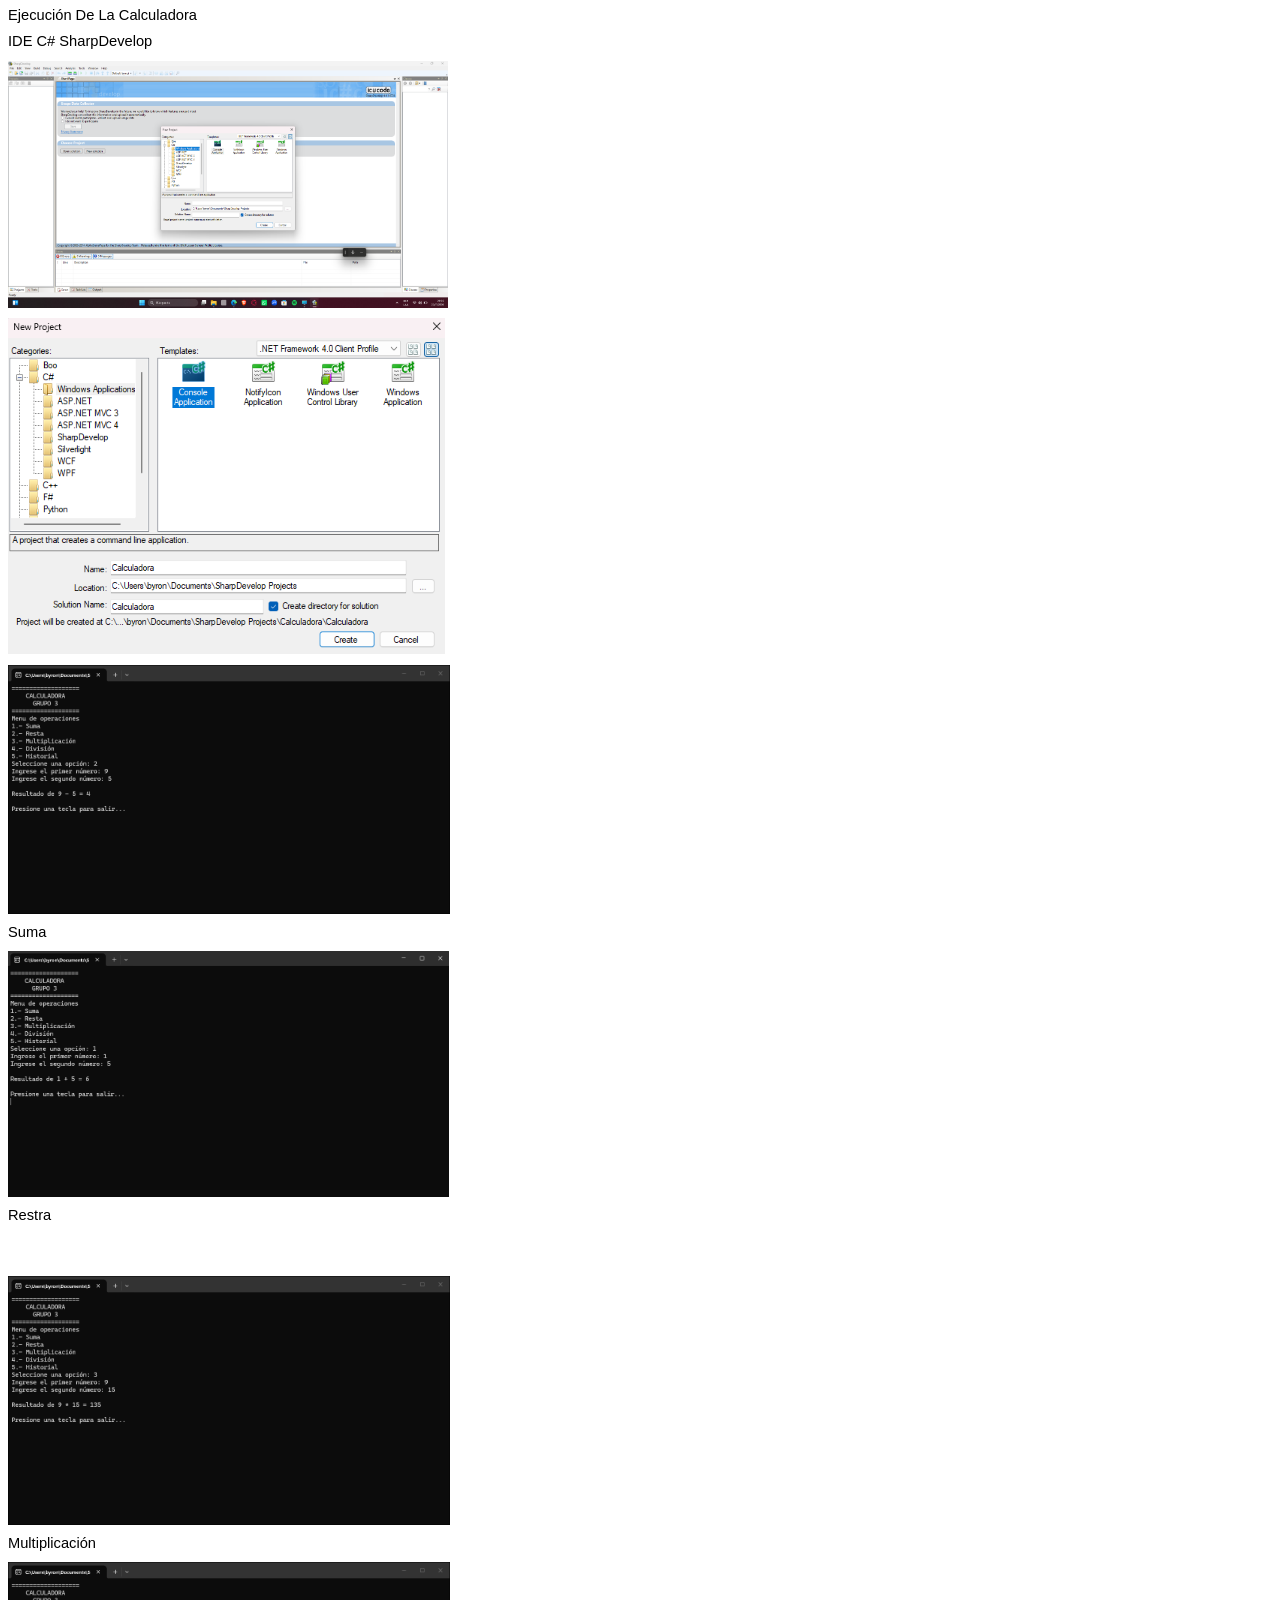
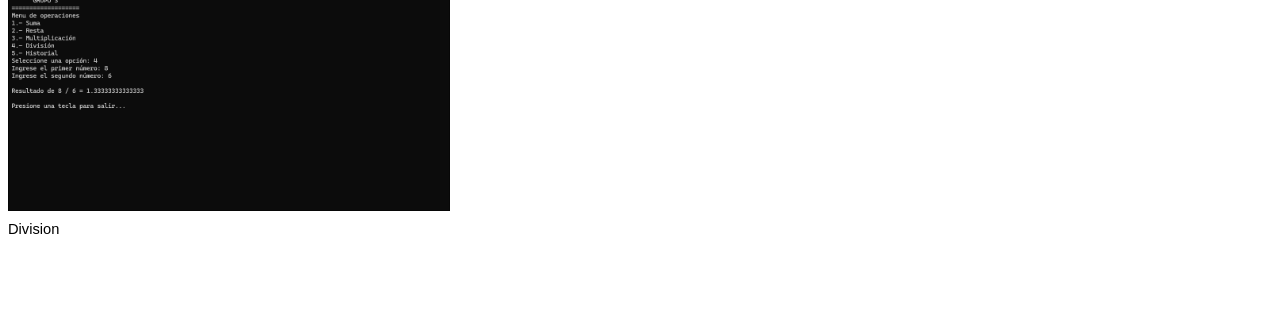
<file: instalacion/calculadora/Calculadora.html>
<html>

<head>
<meta http-equiv=Content-Type content="text/html; charset=utf-8">
<meta name=Generator content="Microsoft Word 15 (filtered)">
<style>
<!--
 /* Font Definitions */
 @font-face
	{font-family:"Cambria Math";
	panose-1:2 4 5 3 5 4 6 3 2 4;}
@font-face
	{font-family:Calibri;
	panose-1:2 15 5 2 2 2 4 3 2 4;}
 /* Style Definitions */
 p.MsoNormal, li.MsoNormal, div.MsoNormal
	{margin-top:0in;
	margin-right:0in;
	margin-bottom:8.0pt;
	margin-left:0in;
	line-height:107%;
	font-size:11.0pt;
	font-family:"Calibri",sans-serif;}
.MsoChpDefault
	{font-size:11.0pt;
	font-family:"Calibri",sans-serif;}
.MsoPapDefault
	{margin-bottom:8.0pt;
	line-height:107%;}
@page WordSection1
	{size:8.5in 11.0in;
	margin:70.85pt 85.05pt 70.85pt 85.05pt;}
div.WordSection1
	{page:WordSection1;}
-->
</style>

</head>

<body lang=en-HN style='word-wrap:break-word'>

<div class=WordSection1>

<p class=MsoNormal><span lang=ES>Ejecución De La Calculadora </span></p>

<p class=MsoNormal><span lang=ES>IDE C# SharpDevelop</span></p>

<p class=MsoNormal><span lang=ES><img width=440 height=247 id="Imagen 1"
src="Calculadora.fld/image001.png"></span></p>

<p class=MsoNormal><span lang=ES><img width=437 height=336 id="Imagen 2"
src="Calculadora.fld/image002.png"></span></p>

<p class=MsoNormal><span lang=ES><img width=442 height=249 id="Imagen 5"
src="Calculadora.fld/image003.png"></span></p>

<p class=MsoNormal><span lang=ES>Suma</span></p>

<p class=MsoNormal><span lang=ES><img width=441 height=246 id="Imagen 4"
src="Calculadora.fld/image004.png"></span></p>

<p class=MsoNormal><span lang=ES>Restra</span></p>

<span lang=ES style='font-size:11.0pt;line-height:107%;font-family:"Calibri",sans-serif'><br
clear=all style='page-break-before:always'>
</span>

<p class=MsoNormal><span lang=ES>&nbsp;</span></p>

<p class=MsoNormal><span lang=ES><img width=442 height=249 id="Imagen 6"
src="Calculadora.fld/image005.png"></span></p>

<p class=MsoNormal><span lang=ES>Multiplicación</span></p>

<p class=MsoNormal><span lang=ES><img width=442 height=249 id="Imagen 7"
src="Calculadora.fld/image006.png"></span></p>

<p class=MsoNormal><span lang=ES>Division</span></p>

<p class=MsoNormal><span lang=ES>&nbsp;</span></p>

<p class=MsoNormal><span lang=ES>&nbsp;</span></p>

<p class=MsoNormal><span lang=ES>&nbsp;</span></p>

</div>

</body>

</html>
</file>
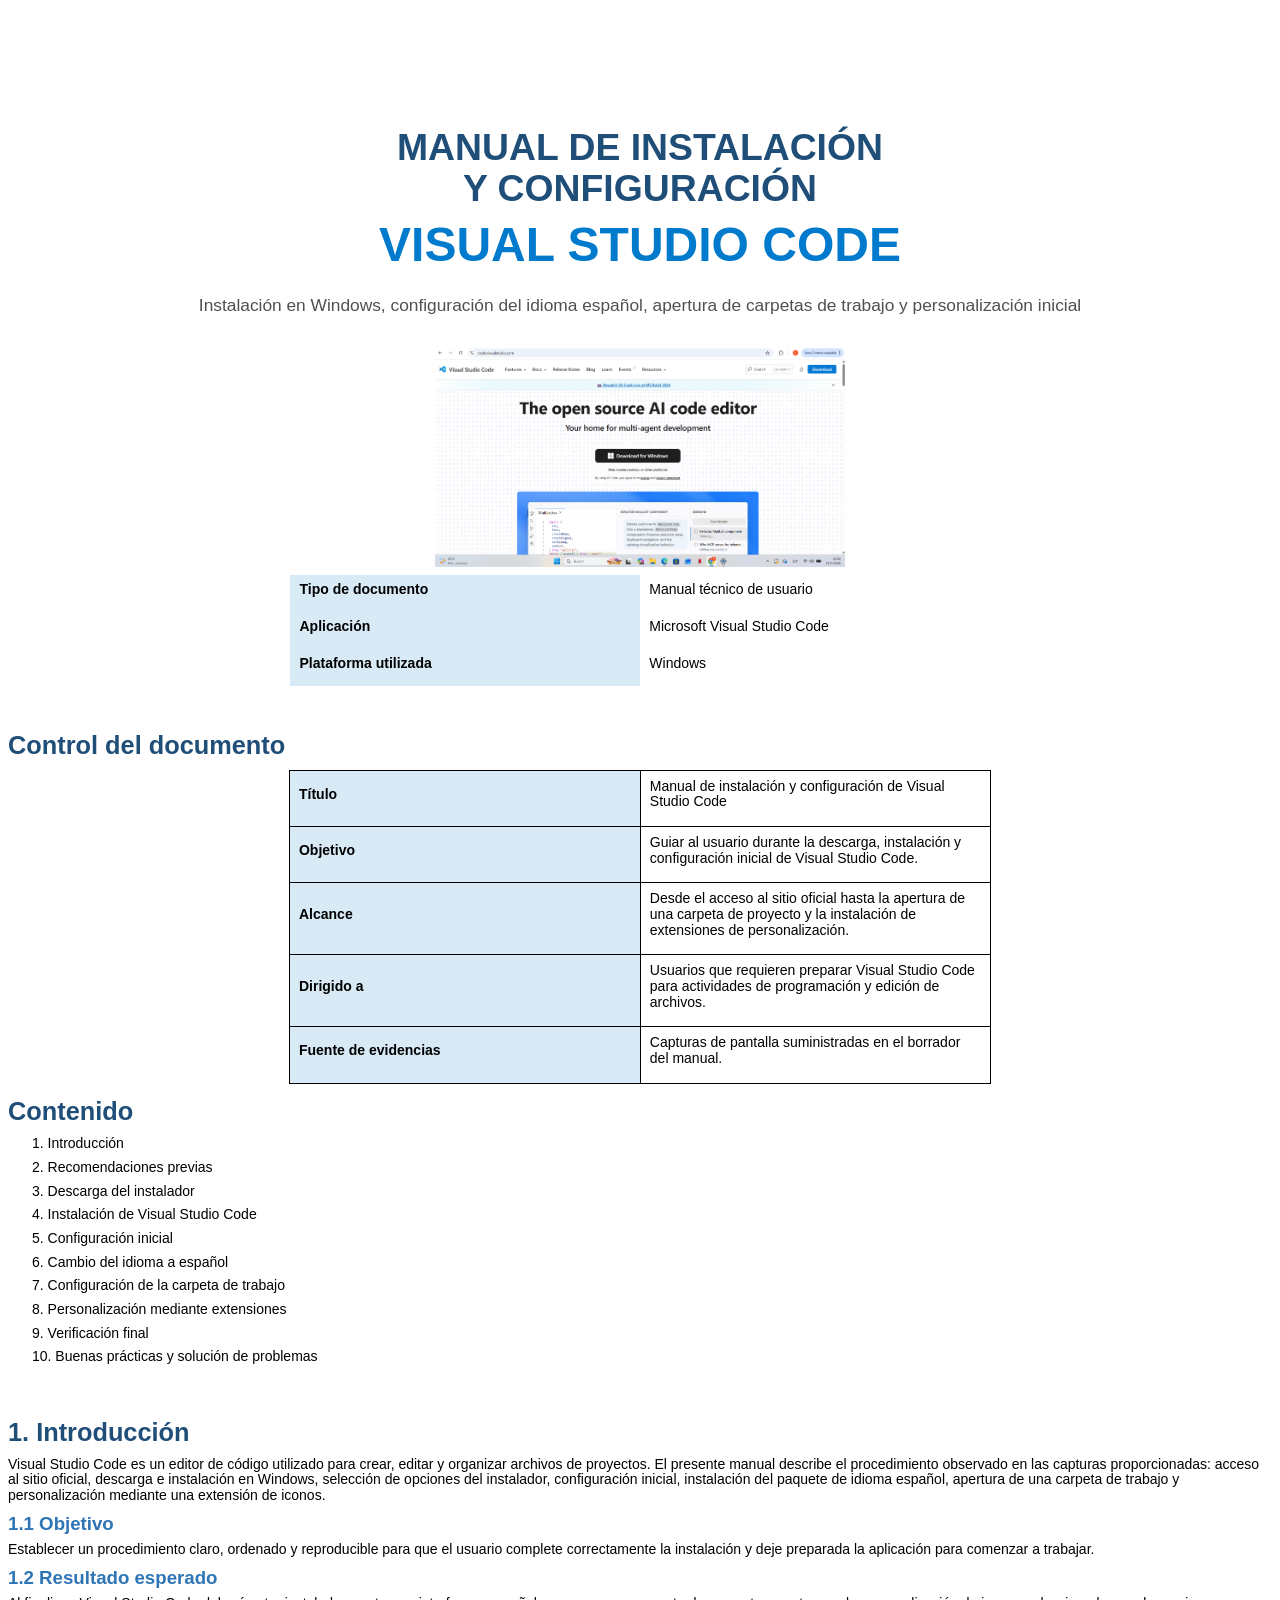
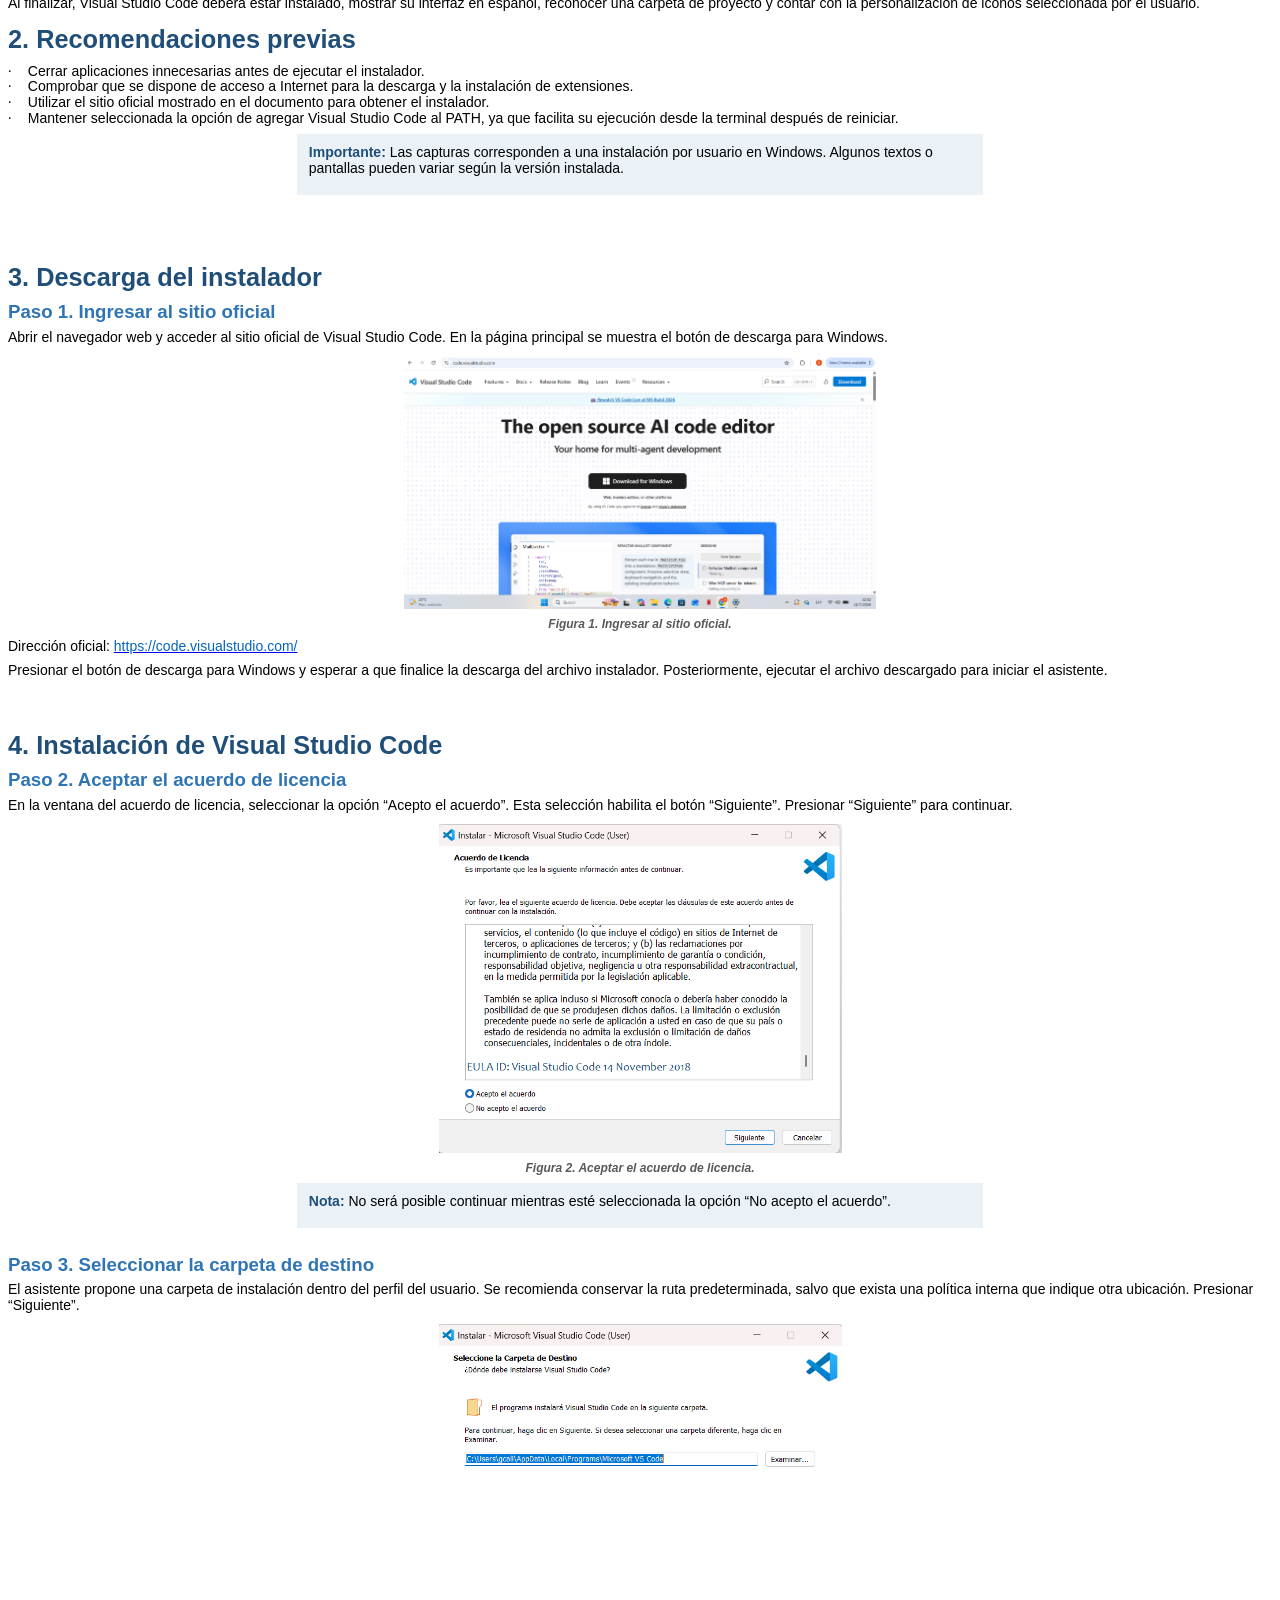
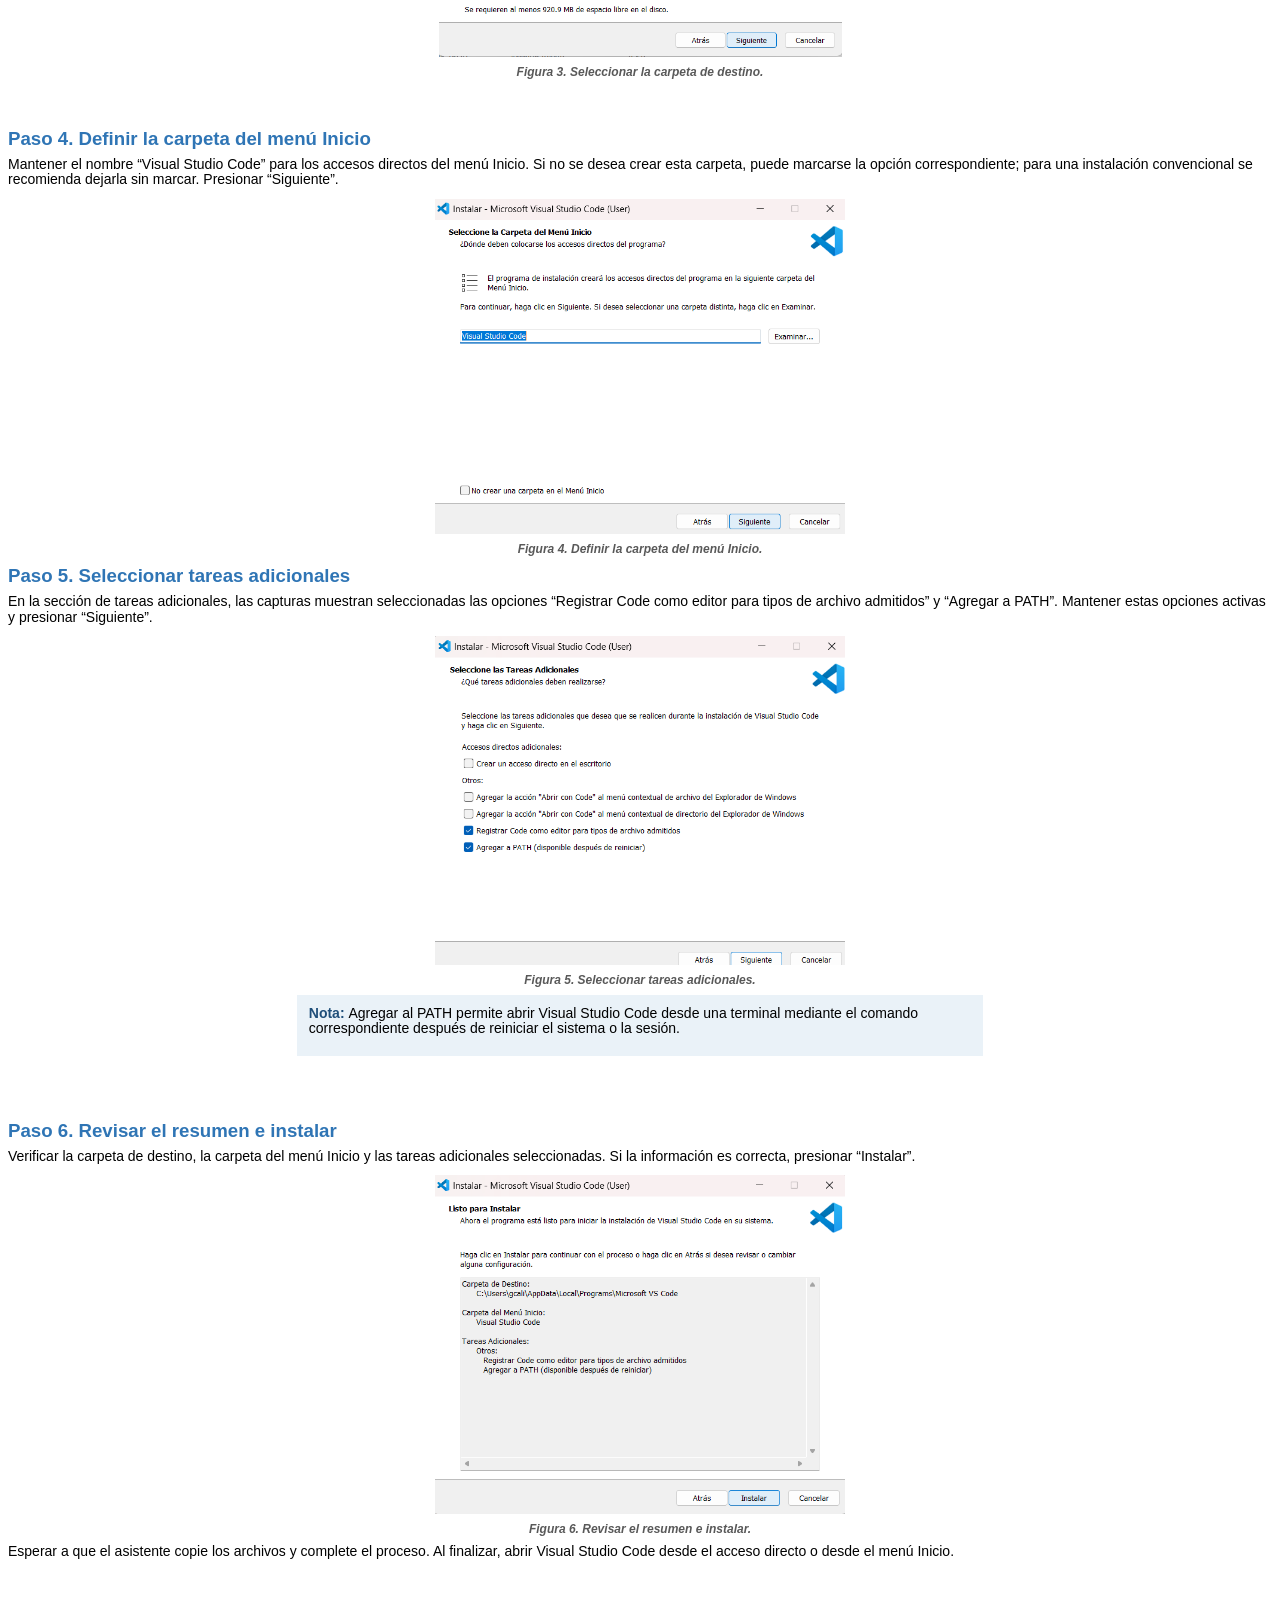
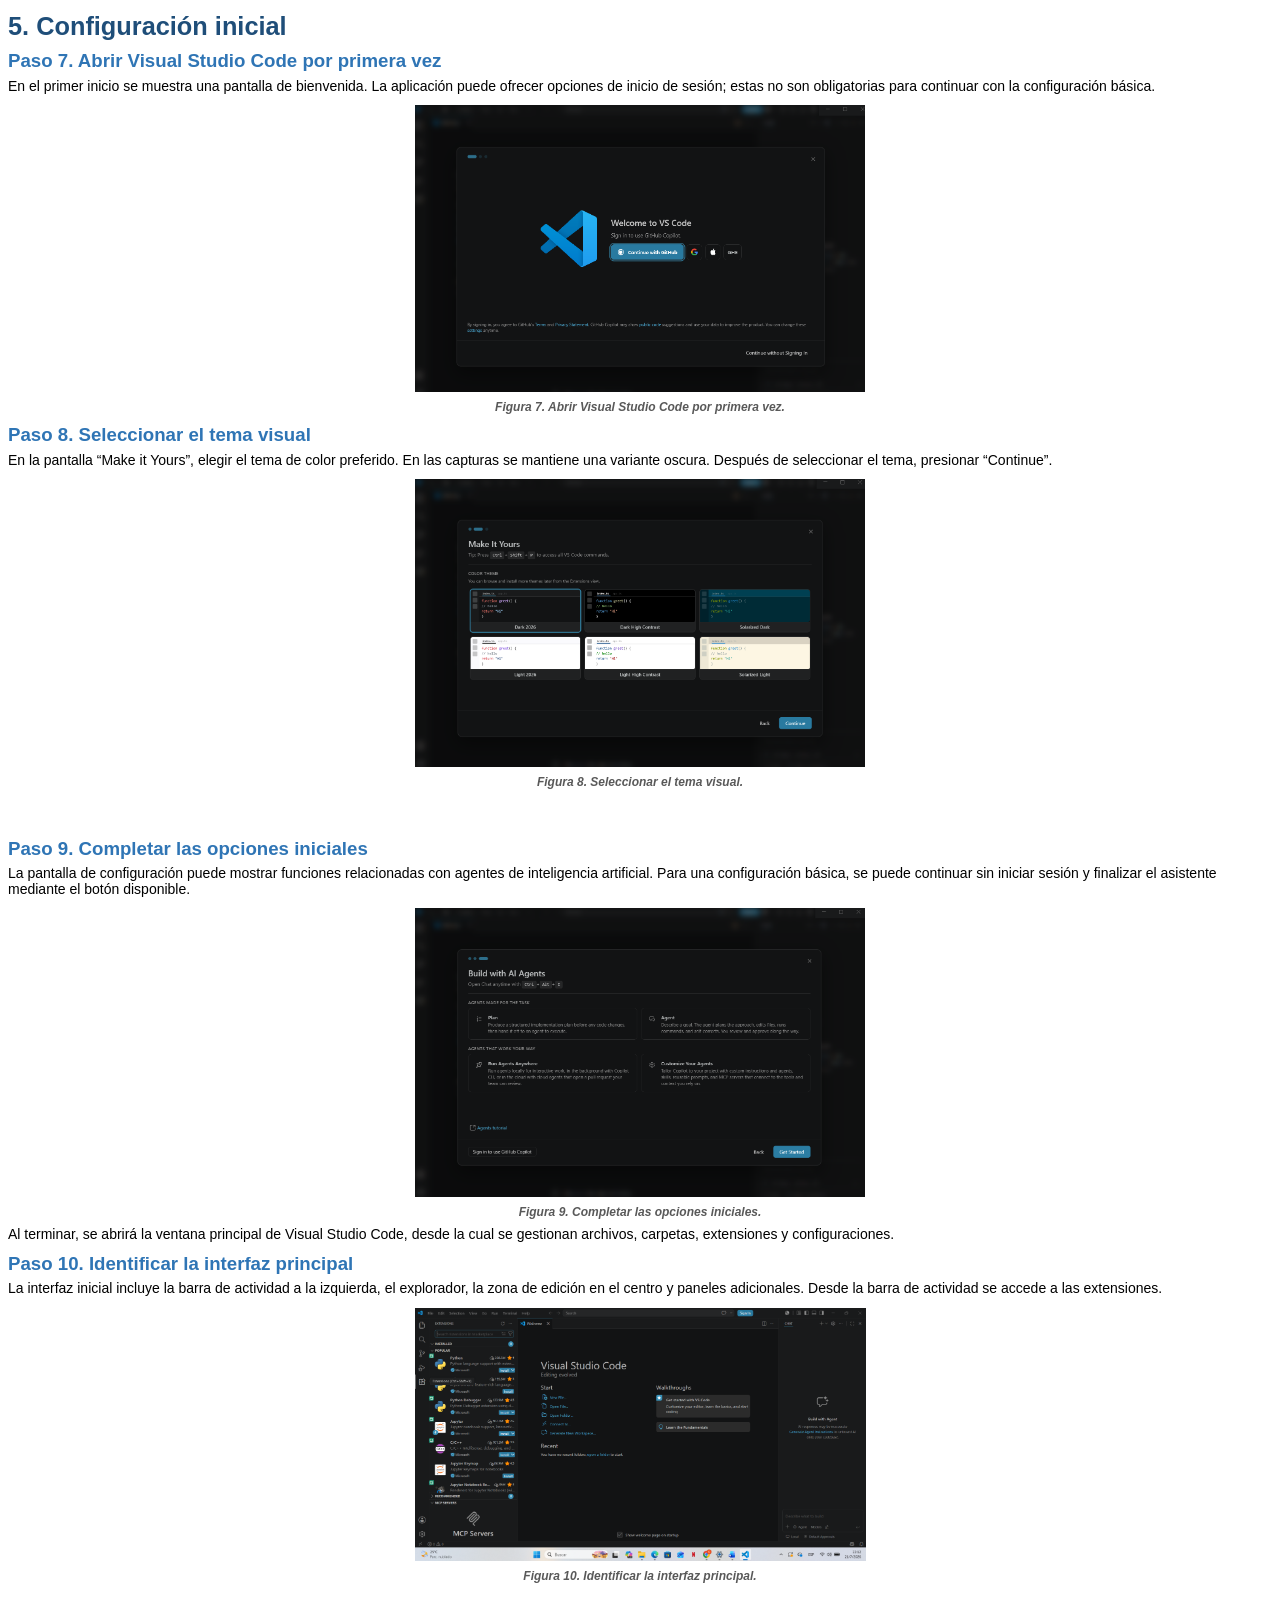
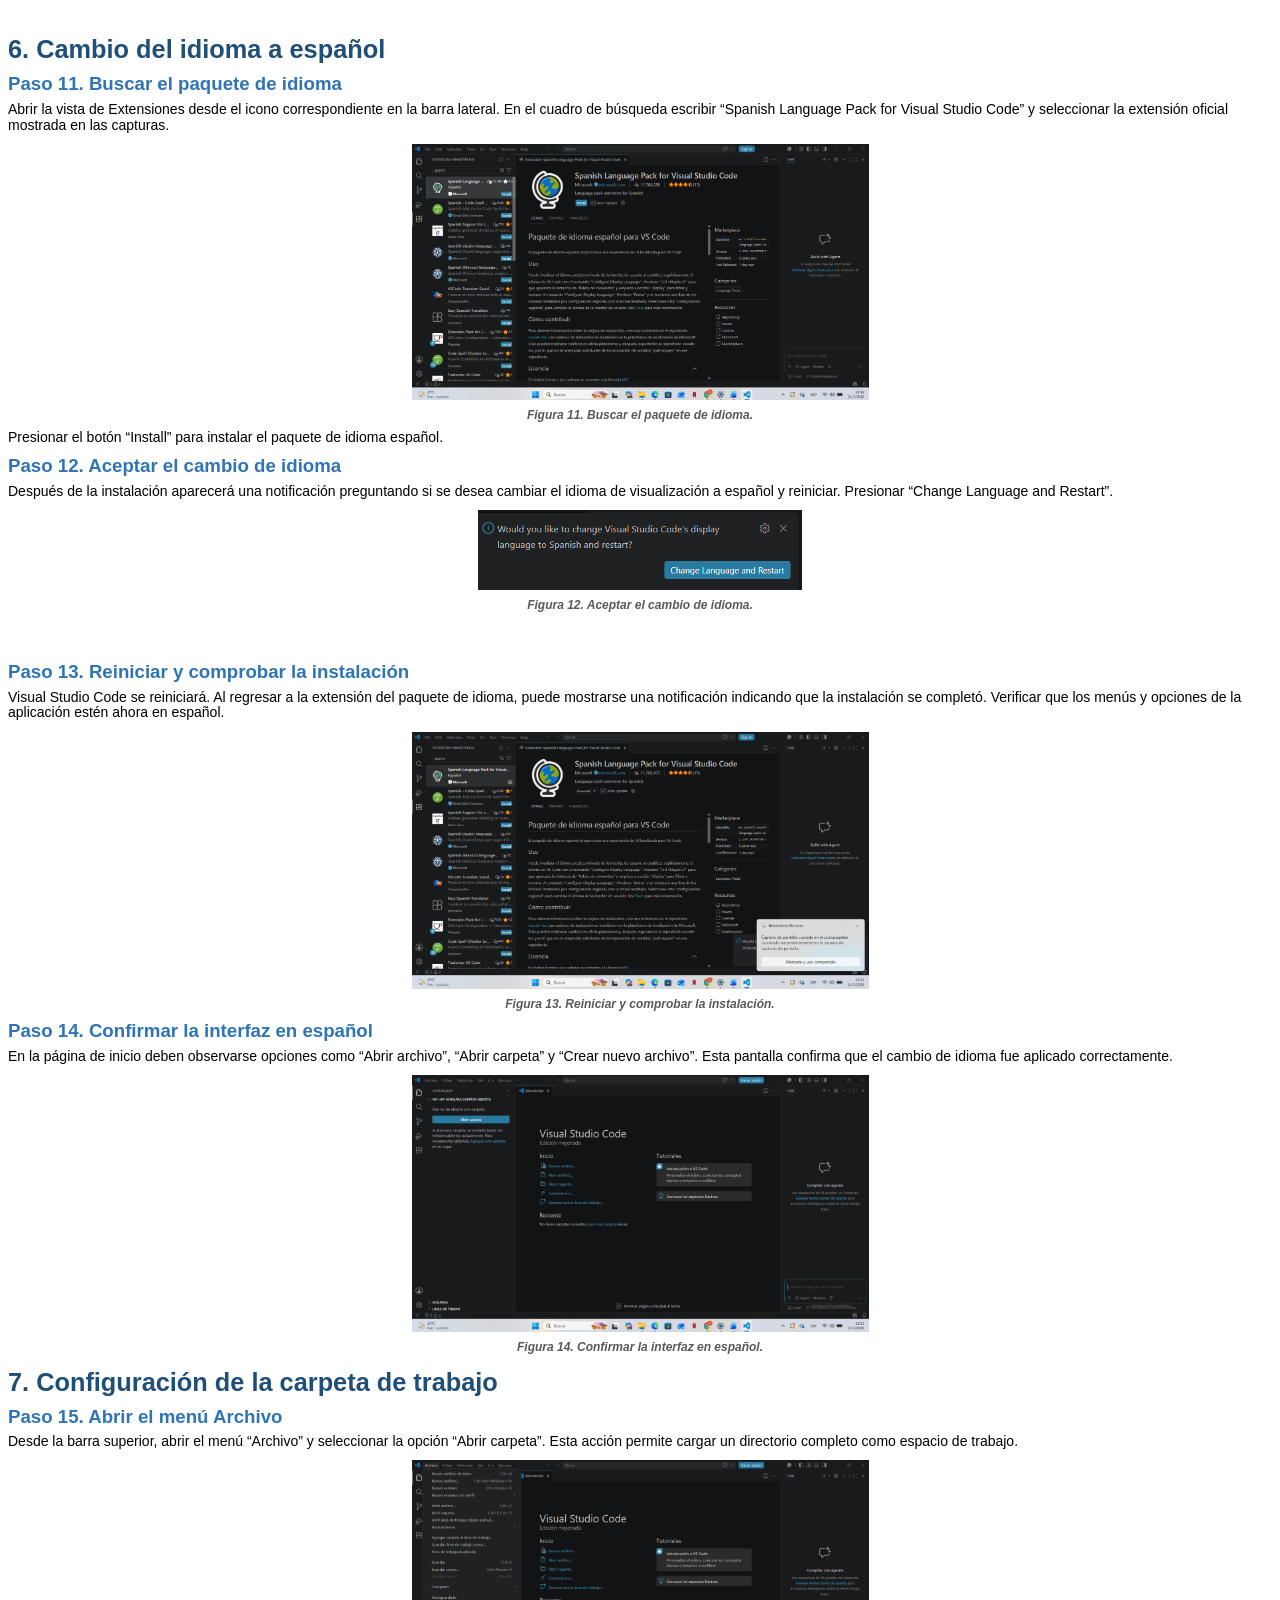
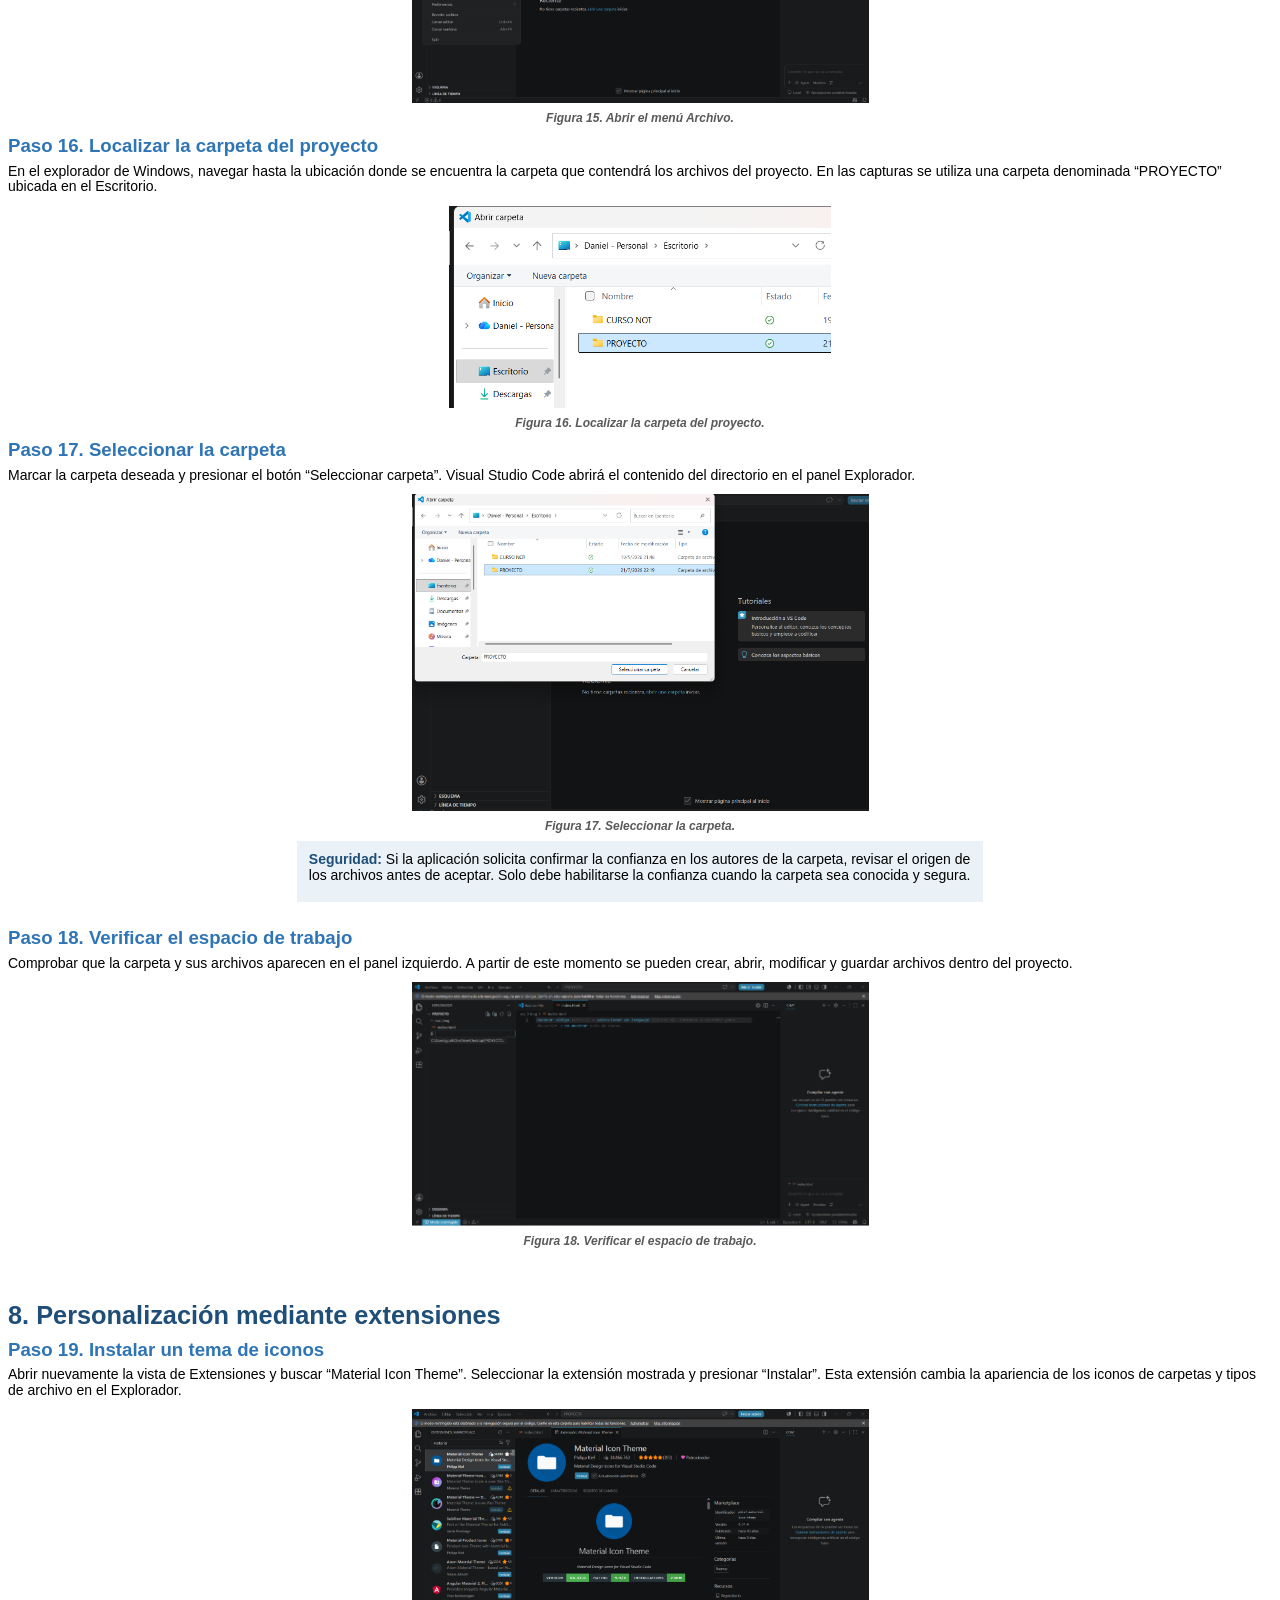
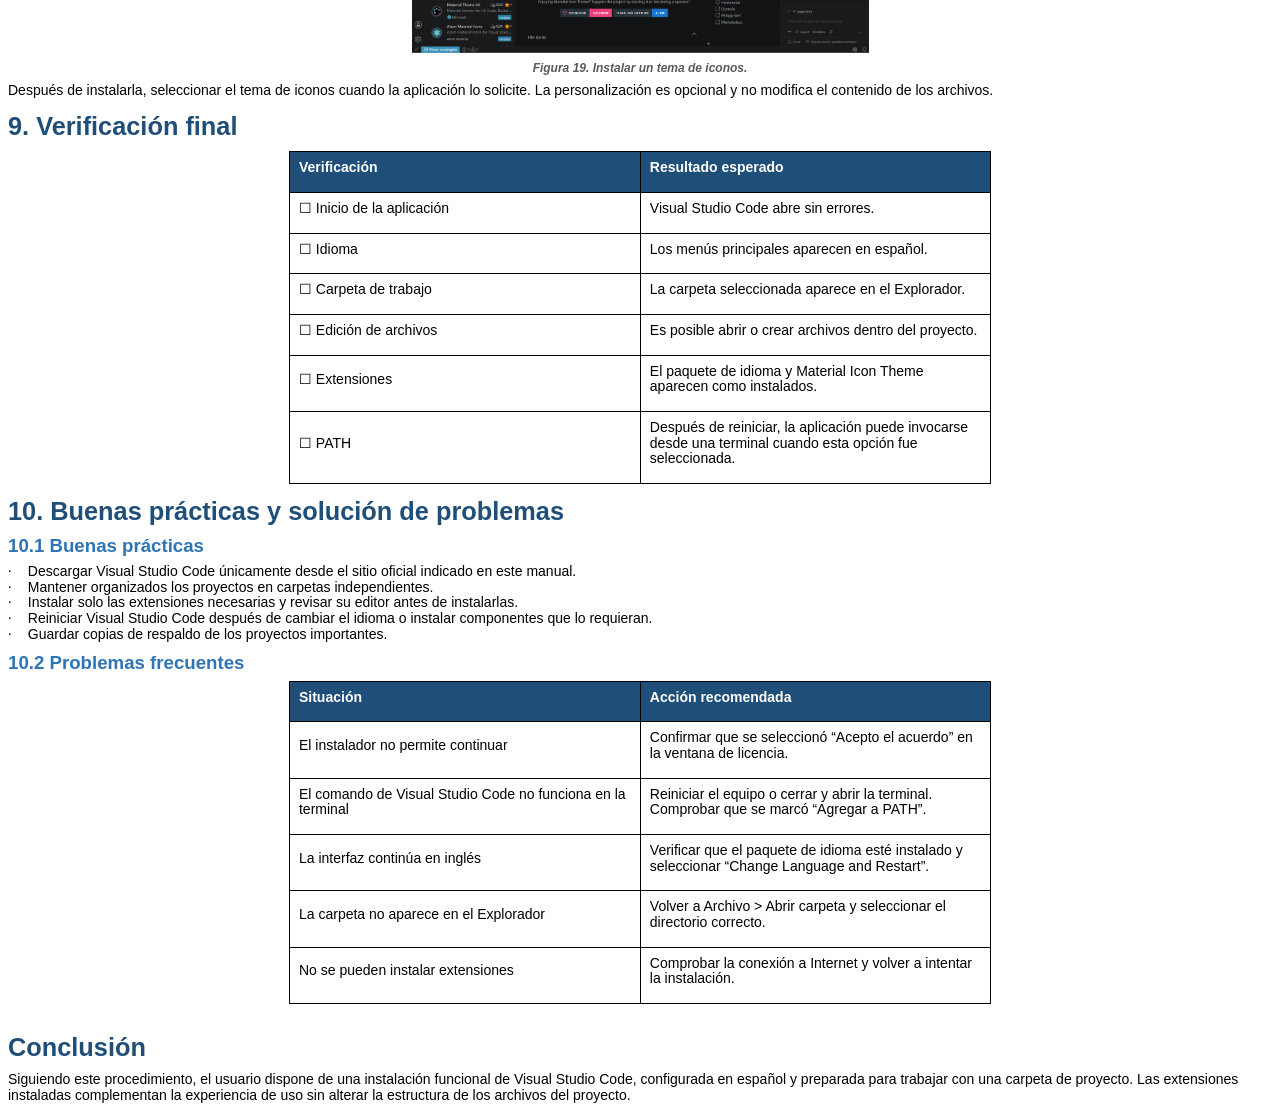
<file: instalacion/InstallVSC/InstallVSC.html>
<html>

<head>
<meta http-equiv=Content-Type content="text/html; charset=utf-8">
<meta name=Generator content="Microsoft Word 15 (filtered)">
<title>Manual de instalación y configuración de Visual Studio Code</title>
<style>
<!--
 /* Font Definitions */
 @font-face
	{font-family:Courier;
	panose-1:2 7 3 9 2 2 5 2 4 4;}
@font-face
	{font-family:"MS Gothic";
	panose-1:2 11 6 9 7 2 5 8 2 4;}
@font-face
	{font-family:"Cambria Math";
	panose-1:2 4 5 3 5 4 6 3 2 4;}
@font-face
	{font-family:Calibri;
	panose-1:2 15 5 2 2 2 4 3 2 4;}
@font-face
	{font-family:Aptos;
	panose-1:2 11 0 4 2 2 2 2 2 4;}
@font-face
	{font-family:"\@MS Gothic";
	panose-1:2 11 6 9 7 2 5 8 2 4;}
 /* Style Definitions */
 p.MsoNormal, li.MsoNormal, div.MsoNormal
	{margin-top:0in;
	margin-right:0in;
	margin-bottom:6.0pt;
	margin-left:0in;
	line-height:112%;
	font-size:10.5pt;
	font-family:"Aptos",sans-serif;}
h1
	{mso-style-link:"Heading 1 Char";
	margin-top:10.0pt;
	margin-right:0in;
	margin-bottom:8.0pt;
	margin-left:0in;
	line-height:112%;
	page-break-after:avoid;
	font-size:19.0pt;
	font-family:"Calibri",sans-serif;
	color:#1F4E79;}
h2
	{mso-style-link:"Heading 2 Char";
	margin-top:8.0pt;
	margin-right:0in;
	margin-bottom:5.0pt;
	margin-left:0in;
	line-height:112%;
	page-break-after:avoid;
	font-size:14.0pt;
	font-family:"Calibri",sans-serif;
	color:#2F75B5;}
p.MsoCaption, li.MsoCaption, div.MsoCaption
	{margin-top:0in;
	margin-right:0in;
	margin-bottom:6.0pt;
	margin-left:0in;
	font-size:9.0pt;
	font-family:"Aptos",sans-serif;
	color:#595959;
	font-weight:bold;
	font-style:italic;}
p.MsoListBullet, li.MsoListBullet, div.MsoListBullet
	{margin-top:0in;
	margin-right:0in;
	margin-bottom:6.0pt;
	margin-left:.25in;
	text-indent:-.25in;
	line-height:112%;
	font-size:10.5pt;
	font-family:"Aptos",sans-serif;}
p.MsoListBulletCxSpFirst, li.MsoListBulletCxSpFirst, div.MsoListBulletCxSpFirst
	{margin-top:0in;
	margin-right:0in;
	margin-bottom:0in;
	margin-left:.25in;
	text-indent:-.25in;
	line-height:112%;
	font-size:10.5pt;
	font-family:"Aptos",sans-serif;}
p.MsoListBulletCxSpMiddle, li.MsoListBulletCxSpMiddle, div.MsoListBulletCxSpMiddle
	{margin-top:0in;
	margin-right:0in;
	margin-bottom:0in;
	margin-left:.25in;
	text-indent:-.25in;
	line-height:112%;
	font-size:10.5pt;
	font-family:"Aptos",sans-serif;}
p.MsoListBulletCxSpLast, li.MsoListBulletCxSpLast, div.MsoListBulletCxSpLast
	{margin-top:0in;
	margin-right:0in;
	margin-bottom:6.0pt;
	margin-left:.25in;
	text-indent:-.25in;
	line-height:112%;
	font-size:10.5pt;
	font-family:"Aptos",sans-serif;}
span.Heading1Char
	{mso-style-name:"Heading 1 Char";
	mso-style-link:"Heading 1";
	font-family:"Calibri",sans-serif;
	color:#365F91;
	font-weight:bold;}
span.Heading2Char
	{mso-style-name:"Heading 2 Char";
	mso-style-link:"Heading 2";
	font-family:"Calibri",sans-serif;
	color:#4F81BD;
	font-weight:bold;}
.MsoChpDefault
	{font-size:11.0pt;
	font-family:"Cambria",serif;}
.MsoPapDefault
	{margin-bottom:10.0pt;
	line-height:115%;}
 /* Page Definitions */
 @page WordSection1
	{size:8.5in 11.0in;
	margin:.7in .8in .65in .8in;}
div.WordSection1
	{page:WordSection1;}
 /* List Definitions */
 ol
	{margin-bottom:0in;}
ul
	{margin-bottom:0in;}
-->
</style>

</head>

<body lang=en-HN style='word-wrap:break-word'>

<div class=WordSection1>

<p class=MsoNormal align=center style='margin-top:95.0pt;text-align:center'><b><span
lang=EN-US style='font-size:28.0pt;line-height:112%;color:#1F4E79'>MANUAL DE
INSTALACIÓN<br>
Y CONFIGURACIÓN</span></b></p>

<p class=MsoNormal align=center style='text-align:center'><b><span lang=EN-US
style='font-size:36.0pt;line-height:112%;color:#007ACC'>VISUAL STUDIO CODE</span></b></p>

<p class=MsoNormal align=center style='margin-top:.25in;text-align:center'><span
lang=EN-US style='font-size:13.0pt;line-height:112%;color:#505050'>Instalación
en Windows, configuración del idioma español, apertura de carpetas de trabajo y
personalización inicial</span></p>

<p class=MsoNormal><span lang=EN-US>&nbsp;</span></p>

<p class=MsoNormal align=center style='text-align:center'><span lang=EN-US><img
width=410 height=220 id="Picture 1" src="InstallVSC.fld/image001.png"></span></p>

<div align=center>

<table class=MsoNormalTable border=0 cellspacing=0 cellpadding=0
 style='border-collapse:collapse'>
 <tr>
  <td width=331 style='width:3.45in;background:#D9EAF7;padding:5.0pt 7.0pt 5.0pt 7.0pt'>
  <p class=MsoNormal><b><span lang=EN-US style='color:black'>Tipo de documento</span></b></p>
  </td>
  <td width=331 style='width:3.45in;padding:5.0pt 7.0pt 5.0pt 7.0pt'>
  <p class=MsoNormal><span lang=EN-US>Manual técnico de usuario</span></p>
  </td>
 </tr>
 <tr>
  <td width=331 style='width:3.45in;background:#D9EAF7;padding:5.0pt 7.0pt 5.0pt 7.0pt'>
  <p class=MsoNormal><b><span lang=EN-US style='color:black'>Aplicación</span></b></p>
  </td>
  <td width=331 style='width:3.45in;padding:5.0pt 7.0pt 5.0pt 7.0pt'>
  <p class=MsoNormal><span lang=EN-US>Microsoft Visual Studio Code</span></p>
  </td>
 </tr>
 <tr>
  <td width=331 style='width:3.45in;background:#D9EAF7;padding:5.0pt 7.0pt 5.0pt 7.0pt'>
  <p class=MsoNormal><b><span lang=EN-US style='color:black'>Plataforma
  utilizada</span></b></p>
  </td>
  <td width=331 style='width:3.45in;padding:5.0pt 7.0pt 5.0pt 7.0pt'>
  <p class=MsoNormal><span lang=EN-US>Windows</span></p>
  </td>
 </tr>
</table>

</div>

<span lang=EN-US style='font-size:10.5pt;line-height:112%;font-family:"Aptos",sans-serif'><br
clear=all style='page-break-before:always'>
</span>

<p class=MsoNormal><span lang=EN-US>&nbsp;</span></p>

<h1><span lang=EN-US>Control del documento</span></h1>

<div align=center>

<table class=MsoTableGrid border=1 cellspacing=0 cellpadding=0
 style='border-collapse:collapse;border:none'>
 <tr>
  <td width=331 style='width:3.45in;border:solid windowtext 1.0pt;background:
  #D9EAF7;padding:6.0pt 7.0pt 6.0pt 7.0pt'>
  <p class=MsoNormal><b><span lang=EN-US style='color:black'>Título</span></b></p>
  </td>
  <td width=331 style='width:3.45in;border:solid windowtext 1.0pt;border-left:
  none;padding:6.0pt 7.0pt 6.0pt 7.0pt'>
  <p class=MsoNormal><span lang=EN-US>Manual de instalación y configuración de
  Visual Studio Code</span></p>
  </td>
 </tr>
 <tr>
  <td width=331 style='width:3.45in;border:solid windowtext 1.0pt;border-top:
  none;background:#D9EAF7;padding:6.0pt 7.0pt 6.0pt 7.0pt'>
  <p class=MsoNormal><b><span lang=EN-US style='color:black'>Objetivo</span></b></p>
  </td>
  <td width=331 style='width:3.45in;border-top:none;border-left:none;
  border-bottom:solid windowtext 1.0pt;border-right:solid windowtext 1.0pt;
  padding:6.0pt 7.0pt 6.0pt 7.0pt'>
  <p class=MsoNormal><span lang=EN-US>Guiar al usuario durante la descarga,
  instalación y configuración inicial de Visual Studio Code.</span></p>
  </td>
 </tr>
 <tr>
  <td width=331 style='width:3.45in;border:solid windowtext 1.0pt;border-top:
  none;background:#D9EAF7;padding:6.0pt 7.0pt 6.0pt 7.0pt'>
  <p class=MsoNormal><b><span lang=EN-US style='color:black'>Alcance</span></b></p>
  </td>
  <td width=331 style='width:3.45in;border-top:none;border-left:none;
  border-bottom:solid windowtext 1.0pt;border-right:solid windowtext 1.0pt;
  padding:6.0pt 7.0pt 6.0pt 7.0pt'>
  <p class=MsoNormal><span lang=EN-US>Desde el acceso al sitio oficial hasta la
  apertura de una carpeta de proyecto y la instalación de extensiones de
  personalización.</span></p>
  </td>
 </tr>
 <tr>
  <td width=331 style='width:3.45in;border:solid windowtext 1.0pt;border-top:
  none;background:#D9EAF7;padding:6.0pt 7.0pt 6.0pt 7.0pt'>
  <p class=MsoNormal><b><span lang=EN-US style='color:black'>Dirigido a</span></b></p>
  </td>
  <td width=331 style='width:3.45in;border-top:none;border-left:none;
  border-bottom:solid windowtext 1.0pt;border-right:solid windowtext 1.0pt;
  padding:6.0pt 7.0pt 6.0pt 7.0pt'>
  <p class=MsoNormal><span lang=EN-US>Usuarios que requieren preparar Visual
  Studio Code para actividades de programación y edición de archivos.</span></p>
  </td>
 </tr>
 <tr>
  <td width=331 style='width:3.45in;border:solid windowtext 1.0pt;border-top:
  none;background:#D9EAF7;padding:6.0pt 7.0pt 6.0pt 7.0pt'>
  <p class=MsoNormal><b><span lang=EN-US style='color:black'>Fuente de
  evidencias</span></b></p>
  </td>
  <td width=331 style='width:3.45in;border-top:none;border-left:none;
  border-bottom:solid windowtext 1.0pt;border-right:solid windowtext 1.0pt;
  padding:6.0pt 7.0pt 6.0pt 7.0pt'>
  <p class=MsoNormal><span lang=EN-US>Capturas de pantalla suministradas en el
  borrador del manual.</span></p>
  </td>
 </tr>
</table>

</div>

<h1><span lang=EN-US>Contenido</span></h1>

<p class=MsoNormal style='margin-left:.25in'><span lang=EN-US>1. Introducción</span></p>

<p class=MsoNormal style='margin-left:.25in'><span lang=EN-US>2.
Recomendaciones previas</span></p>

<p class=MsoNormal style='margin-left:.25in'><span lang=EN-US>3. Descarga del
instalador</span></p>

<p class=MsoNormal style='margin-left:.25in'><span lang=EN-US>4. Instalación de
Visual Studio Code</span></p>

<p class=MsoNormal style='margin-left:.25in'><span lang=EN-US>5. Configuración
inicial</span></p>

<p class=MsoNormal style='margin-left:.25in'><span lang=EN-US>6. Cambio del
idioma a español</span></p>

<p class=MsoNormal style='margin-left:.25in'><span lang=EN-US>7. Configuración
de la carpeta de trabajo</span></p>

<p class=MsoNormal style='margin-left:.25in'><span lang=EN-US>8.
Personalización mediante extensiones</span></p>

<p class=MsoNormal style='margin-left:.25in'><span lang=EN-US>9. Verificación
final</span></p>

<p class=MsoNormal style='margin-left:.25in'><span lang=EN-US>10. Buenas
prácticas y solución de problemas</span></p>

<span lang=EN-US style='font-size:10.5pt;line-height:112%;font-family:"Aptos",sans-serif'><br
clear=all style='page-break-before:always'>
</span>

<p class=MsoNormal><span lang=EN-US>&nbsp;</span></p>

<h1><span lang=EN-US>1. Introducción</span></h1>

<p class=MsoNormal><span lang=EN-US>Visual Studio Code es un editor de código
utilizado para crear, editar y organizar archivos de proyectos. El presente
manual describe el procedimiento observado en las capturas proporcionadas:
acceso al sitio oficial, descarga e instalación en Windows, selección de
opciones del instalador, configuración inicial, instalación del paquete de
idioma español, apertura de una carpeta de trabajo y personalización mediante
una extensión de iconos.</span></p>

<h2><span lang=EN-US>1.1 Objetivo</span></h2>

<p class=MsoNormal><span lang=EN-US>Establecer un procedimiento claro, ordenado
y reproducible para que el usuario complete correctamente la instalación y deje
preparada la aplicación para comenzar a trabajar.</span></p>

<h2><span lang=EN-US>1.2 Resultado esperado</span></h2>

<p class=MsoNormal><span lang=EN-US>Al finalizar, Visual Studio Code deberá
estar instalado, mostrar su interfaz en español, reconocer una carpeta de
proyecto y contar con la personalización de iconos seleccionada por el usuario.</span></p>

<h1><span lang=EN-US>2. Recomendaciones previas</span></h1>

<p class=MsoListBulletCxSpFirst><span lang=EN-US style='font-family:Symbol'>·<span
style='font:7.0pt "Times New Roman"'>&nbsp;&nbsp;&nbsp;&nbsp;&nbsp;&nbsp; </span></span><span
lang=EN-US>Cerrar aplicaciones innecesarias antes de ejecutar el instalador.</span></p>

<p class=MsoListBulletCxSpMiddle><span lang=EN-US style='font-family:Symbol'>·<span
style='font:7.0pt "Times New Roman"'>&nbsp;&nbsp;&nbsp;&nbsp;&nbsp;&nbsp; </span></span><span
lang=EN-US>Comprobar que se dispone de acceso a Internet para la descarga y la
instalación de extensiones.</span></p>

<p class=MsoListBulletCxSpMiddle><span lang=EN-US style='font-family:Symbol'>·<span
style='font:7.0pt "Times New Roman"'>&nbsp;&nbsp;&nbsp;&nbsp;&nbsp;&nbsp; </span></span><span
lang=EN-US>Utilizar el sitio oficial mostrado en el documento para obtener el
instalador.</span></p>

<p class=MsoListBulletCxSpLast><span lang=EN-US style='font-family:Symbol'>·<span
style='font:7.0pt "Times New Roman"'>&nbsp;&nbsp;&nbsp;&nbsp;&nbsp;&nbsp; </span></span><span
lang=EN-US>Mantener seleccionada la opción de agregar Visual Studio Code al
PATH, ya que facilita su ejecución desde la terminal después de reiniciar.</span></p>

<div align=center>

<table class=MsoNormalTable border=0 cellspacing=0 cellpadding=0
 style='border-collapse:collapse'>
 <tr>
  <td width=662 valign=top style='width:6.9in;background:#EAF2F8;padding:8.0pt 9.0pt 8.0pt 9.0pt'>
  <p class=MsoNormal><b><span lang=EN-US style='color:#1F4E79'>Importante: </span></b><span
  lang=EN-US style='color:black'>Las capturas corresponden a una instalación
  por usuario en Windows. Algunos textos o pantallas pueden variar según la
  versión instalada.</span></p>
  </td>
 </tr>
</table>

</div>

<p class=MsoNormal><span lang=EN-US>&nbsp;</span></p>

<span lang=EN-US style='font-size:10.5pt;line-height:112%;font-family:"Aptos",sans-serif'><br
clear=all style='page-break-before:always'>
</span>

<p class=MsoNormal><span lang=EN-US>&nbsp;</span></p>

<h1><span lang=EN-US>3. Descarga del instalador</span></h1>

<h2><span lang=EN-US>Paso 1. Ingresar al sitio oficial</span></h2>

<p class=MsoNormal style='margin-bottom:8.0pt'><span lang=EN-US>Abrir el
navegador web y acceder al sitio oficial de Visual Studio Code. En la página
principal se muestra el botón de descarga para Windows.</span></p>

<p class=MsoNormal align=center style='text-align:center'><span lang=EN-US><img
width=472 height=253 id="Picture 2" src="InstallVSC.fld/image001.png"></span></p>

<p class=MsoCaption align=center style='text-align:center'><span lang=EN-US>Figura
1. Ingresar al sitio oficial.</span></p>

<p class=MsoNormal><span lang=EN-US>Dirección oficial: <a
href="https://code.visualstudio.com/"><span style='color:#0563C1'>https://code.visualstudio.com/</span></a></span></p>

<p class=MsoNormal><span lang=EN-US>Presionar el botón de descarga para Windows
y esperar a que finalice la descarga del archivo instalador. Posteriormente,
ejecutar el archivo descargado para iniciar el asistente.</span></p>

<span lang=EN-US style='font-size:10.5pt;line-height:112%;font-family:"Aptos",sans-serif'><br
clear=all style='page-break-before:always'>
</span>

<p class=MsoNormal><span lang=EN-US>&nbsp;</span></p>

<h1><span lang=EN-US>4. Instalación de Visual Studio Code</span></h1>

<h2><span lang=EN-US>Paso 2. Aceptar el acuerdo de licencia</span></h2>

<p class=MsoNormal style='margin-bottom:8.0pt'><span lang=EN-US>En la ventana
del acuerdo de licencia, seleccionar la opción “Acepto el acuerdo”. Esta
selección habilita el botón “Siguiente”. Presionar “Siguiente” para continuar.</span></p>

<p class=MsoNormal align=center style='text-align:center'><span lang=EN-US><img
border=0 width=403 height=329 id="Picture 3" src="InstallVSC.fld/image002.png"></span></p>

<p class=MsoCaption align=center style='text-align:center'><span lang=EN-US>Figura
2. Aceptar el acuerdo de licencia.</span></p>

<div align=center>

<table class=MsoNormalTable border=0 cellspacing=0 cellpadding=0
 style='border-collapse:collapse'>
 <tr>
  <td width=662 valign=top style='width:6.9in;background:#EAF2F8;padding:8.0pt 9.0pt 8.0pt 9.0pt'>
  <p class=MsoNormal><b><span lang=EN-US style='color:#1F4E79'>Nota: </span></b><span
  lang=EN-US style='color:black'>No será posible continuar mientras esté
  seleccionada la opción “No acepto el acuerdo”.</span></p>
  </td>
 </tr>
</table>

</div>

<p class=MsoNormal><span lang=EN-US>&nbsp;</span></p>

<h2><span lang=EN-US>Paso 3. Seleccionar la carpeta de destino</span></h2>

<p class=MsoNormal style='margin-bottom:8.0pt'><span lang=EN-US>El asistente
propone una carpeta de instalación dentro del perfil del usuario. Se recomienda
conservar la ruta predeterminada, salvo que exista una política interna que
indique otra ubicación. Presionar “Siguiente”.</span></p>

<p class=MsoNormal align=center style='text-align:center'><span lang=EN-US><img
border=0 width=403 height=333 id="Picture 4" src="InstallVSC.fld/image003.png"></span></p>

<p class=MsoCaption align=center style='text-align:center'><span lang=EN-US>Figura
3. Seleccionar la carpeta de destino.</span></p>

<span lang=EN-US style='font-size:10.5pt;line-height:112%;font-family:"Aptos",sans-serif'><br
clear=all style='page-break-before:always'>
</span>

<p class=MsoNormal><span lang=EN-US>&nbsp;</span></p>

<h2><span lang=EN-US>Paso 4. Definir la carpeta del menú Inicio</span></h2>

<p class=MsoNormal style='margin-bottom:8.0pt'><span lang=EN-US>Mantener el
nombre “Visual Studio Code” para los accesos directos del menú Inicio. Si no se
desea crear esta carpeta, puede marcarse la opción correspondiente; para una
instalación convencional se recomienda dejarla sin marcar. Presionar
“Siguiente”.</span></p>

<p class=MsoNormal align=center style='text-align:center'><span lang=EN-US><img
border=0 width=410 height=335 id="Picture 5" src="InstallVSC.fld/image004.png"></span></p>

<p class=MsoCaption align=center style='text-align:center'><span lang=EN-US>Figura
4. Definir la carpeta del menú Inicio.</span></p>

<h2><span lang=EN-US>Paso 5. Seleccionar tareas adicionales</span></h2>

<p class=MsoNormal style='margin-bottom:8.0pt'><span lang=EN-US>En la sección
de tareas adicionales, las capturas muestran seleccionadas las opciones
“Registrar Code como editor para tipos de archivo admitidos” y “Agregar a
PATH”. Mantener estas opciones activas y presionar “Siguiente”.</span></p>

<p class=MsoNormal align=center style='text-align:center'><span lang=EN-US><img
border=0 width=410 height=329 id="Picture 6" src="InstallVSC.fld/image005.png"></span></p>

<p class=MsoCaption align=center style='text-align:center'><span lang=EN-US>Figura
5. Seleccionar tareas adicionales.</span></p>

<div align=center>

<table class=MsoNormalTable border=0 cellspacing=0 cellpadding=0
 style='border-collapse:collapse'>
 <tr>
  <td width=662 valign=top style='width:6.9in;background:#EAF2F8;padding:8.0pt 9.0pt 8.0pt 9.0pt'>
  <p class=MsoNormal><b><span lang=EN-US style='color:#1F4E79'>Nota: </span></b><span
  lang=EN-US style='color:black'>Agregar al PATH permite abrir Visual Studio
  Code desde una terminal mediante el comando correspondiente después de
  reiniciar el sistema o la sesión.</span></p>
  </td>
 </tr>
</table>

</div>

<p class=MsoNormal><span lang=EN-US>&nbsp;</span></p>

<span lang=EN-US style='font-size:10.5pt;line-height:112%;font-family:"Aptos",sans-serif'><br
clear=all style='page-break-before:always'>
</span>

<p class=MsoNormal><span lang=EN-US>&nbsp;</span></p>

<h2><span lang=EN-US>Paso 6. Revisar el resumen e instalar</span></h2>

<p class=MsoNormal style='margin-bottom:8.0pt'><span lang=EN-US>Verificar la
carpeta de destino, la carpeta del menú Inicio y las tareas adicionales
seleccionadas. Si la información es correcta, presionar “Instalar”.</span></p>

<p class=MsoNormal align=center style='text-align:center'><span lang=EN-US><img
border=0 width=410 height=339 id="Picture 7" src="InstallVSC.fld/image006.png"></span></p>

<p class=MsoCaption align=center style='text-align:center'><span lang=EN-US>Figura
6. Revisar el resumen e instalar.</span></p>

<p class=MsoNormal><span lang=EN-US>Esperar a que el asistente copie los
archivos y complete el proceso. Al finalizar, abrir Visual Studio Code desde el
acceso directo o desde el menú Inicio.</span></p>

<span lang=EN-US style='font-size:10.5pt;line-height:112%;font-family:"Aptos",sans-serif'><br
clear=all style='page-break-before:always'>
</span>

<p class=MsoNormal><span lang=EN-US>&nbsp;</span></p>

<h1><span lang=EN-US>5. Configuración inicial</span></h1>

<h2><span lang=EN-US>Paso 7. Abrir Visual Studio Code por primera vez</span></h2>

<p class=MsoNormal style='margin-bottom:8.0pt'><span lang=EN-US>En el primer
inicio se muestra una pantalla de bienvenida. La aplicación puede ofrecer
opciones de inicio de sesión; estas no son obligatorias para continuar con la
configuración básica.</span></p>

<p class=MsoNormal align=center style='text-align:center'><span lang=EN-US><img
border=0 width=450 height=287 id="Picture 8" src="InstallVSC.fld/image007.png"></span></p>

<p class=MsoCaption align=center style='text-align:center'><span lang=EN-US>Figura
7. Abrir Visual Studio Code por primera vez.</span></p>

<h2><span lang=EN-US>Paso 8. Seleccionar el tema visual</span></h2>

<p class=MsoNormal style='margin-bottom:8.0pt'><span lang=EN-US>En la pantalla
“Make it Yours”, elegir el tema de color preferido. En las capturas se mantiene
una variante oscura. Después de seleccionar el tema, presionar “Continue”.</span></p>

<p class=MsoNormal align=center style='text-align:center'><span lang=EN-US><img
border=0 width=450 height=288 id="Picture 9" src="InstallVSC.fld/image008.png"></span></p>

<p class=MsoCaption align=center style='text-align:center'><span lang=EN-US>Figura
8. Seleccionar el tema visual.</span></p>

<span lang=EN-US style='font-size:10.5pt;line-height:112%;font-family:"Aptos",sans-serif'><br
clear=all style='page-break-before:always'>
</span>

<p class=MsoNormal><span lang=EN-US>&nbsp;</span></p>

<h2><span lang=EN-US>Paso 9. Completar las opciones iniciales</span></h2>

<p class=MsoNormal style='margin-bottom:8.0pt'><span lang=EN-US>La pantalla de
configuración puede mostrar funciones relacionadas con agentes de inteligencia
artificial. Para una configuración básica, se puede continuar sin iniciar
sesión y finalizar el asistente mediante el botón disponible.</span></p>

<p class=MsoNormal align=center style='text-align:center'><span lang=EN-US><img
border=0 width=450 height=289 id="Picture 10" src="InstallVSC.fld/image009.png"></span></p>

<p class=MsoCaption align=center style='text-align:center'><span lang=EN-US>Figura
9. Completar las opciones iniciales.</span></p>

<p class=MsoNormal><span lang=EN-US>Al terminar, se abrirá la ventana principal
de Visual Studio Code, desde la cual se gestionan archivos, carpetas,
extensiones y configuraciones.</span></p>

<h2><span lang=EN-US>Paso 10. Identificar la interfaz principal</span></h2>

<p class=MsoNormal style='margin-bottom:8.0pt'><span lang=EN-US>La interfaz
inicial incluye la barra de actividad a la izquierda, el explorador, la zona de
edición en el centro y paneles adicionales. Desde la barra de actividad se
accede a las extensiones.</span></p>

<p class=MsoNormal align=center style='text-align:center'><span lang=EN-US><img
border=0 width=451 height=253 id="Picture 11" src="InstallVSC.fld/image010.png"></span></p>

<p class=MsoCaption align=center style='text-align:center'><span lang=EN-US>Figura
10. Identificar la interfaz principal.</span></p>

<span lang=EN-US style='font-size:10.5pt;line-height:112%;font-family:"Aptos",sans-serif'><br
clear=all style='page-break-before:always'>
</span>

<p class=MsoNormal><span lang=EN-US>&nbsp;</span></p>

<h1><span lang=EN-US>6. Cambio del idioma a español</span></h1>

<h2><span lang=EN-US>Paso 11. Buscar el paquete de idioma</span></h2>

<p class=MsoNormal style='margin-bottom:8.0pt'><span lang=EN-US>Abrir la vista
de Extensiones desde el icono correspondiente en la barra lateral. En el cuadro
de búsqueda escribir “Spanish Language Pack for Visual Studio Code” y
seleccionar la extensión oficial mostrada en las capturas.</span></p>

<p class=MsoNormal align=center style='text-align:center'><span lang=EN-US><img
border=0 width=457 height=256 id="Picture 12" src="InstallVSC.fld/image011.png"></span></p>

<p class=MsoCaption align=center style='text-align:center'><span lang=EN-US>Figura
11. Buscar el paquete de idioma.</span></p>

<p class=MsoNormal><span lang=EN-US>Presionar el botón “Install” para instalar
el paquete de idioma español.</span></p>

<h2><span lang=EN-US>Paso 12. Aceptar el cambio de idioma</span></h2>

<p class=MsoNormal style='margin-bottom:8.0pt'><span lang=EN-US>Después de la
instalación aparecerá una notificación preguntando si se desea cambiar el
idioma de visualización a español y reiniciar. Presionar “Change Language and
Restart”.</span></p>

<p class=MsoNormal align=center style='text-align:center'><span lang=EN-US><img
border=0 width=324 height=80 id="Picture 13" src="InstallVSC.fld/image012.png"></span></p>

<p class=MsoCaption align=center style='text-align:center'><span lang=EN-US>Figura
12. Aceptar el cambio de idioma.</span></p>

<span lang=EN-US style='font-size:10.5pt;line-height:112%;font-family:"Aptos",sans-serif'><br
clear=all style='page-break-before:always'>
</span>

<p class=MsoNormal><span lang=EN-US>&nbsp;</span></p>

<h2><span lang=EN-US>Paso 13. Reiniciar y comprobar la instalación</span></h2>

<p class=MsoNormal style='margin-bottom:8.0pt'><span lang=EN-US>Visual Studio
Code se reiniciará. Al regresar a la extensión del paquete de idioma, puede
mostrarse una notificación indicando que la instalación se completó. Verificar
que los menús y opciones de la aplicación estén ahora en español.</span></p>

<p class=MsoNormal align=center style='text-align:center'><span lang=EN-US><img
border=0 width=457 height=257 id="Picture 14" src="InstallVSC.fld/image013.png"></span></p>

<p class=MsoCaption align=center style='text-align:center'><span lang=EN-US>Figura
13. Reiniciar y comprobar la instalación.</span></p>

<h2><span lang=EN-US>Paso 14. Confirmar la interfaz en español</span></h2>

<p class=MsoNormal style='margin-bottom:8.0pt'><span lang=EN-US>En la página de
inicio deben observarse opciones como “Abrir archivo”, “Abrir carpeta” y “Crear
nuevo archivo”. Esta pantalla confirma que el cambio de idioma fue aplicado
correctamente.</span></p>

<p class=MsoNormal align=center style='text-align:center'><span lang=EN-US><img
border=0 width=457 height=257 id="Picture 15" src="InstallVSC.fld/image014.png"></span></p>

<p class=MsoCaption align=center style='text-align:center'><span lang=EN-US>Figura
14. Confirmar la interfaz en español.</span></p>

<h1><span lang=EN-US>7. Configuración de la carpeta de trabajo</span></h1>

<h2><span lang=EN-US>Paso 15. Abrir el menú Archivo</span></h2>

<p class=MsoNormal style='margin-bottom:8.0pt'><span lang=EN-US>Desde la barra
superior, abrir el menú “Archivo” y seleccionar la opción “Abrir carpeta”. Esta
acción permite cargar un directorio completo como espacio de trabajo.</span></p>

<p class=MsoNormal align=center style='text-align:center'><span lang=EN-US><img
border=0 width=457 height=243 id="Picture 16" src="InstallVSC.fld/image015.png"></span></p>

<p class=MsoCaption align=center style='text-align:center'><span lang=EN-US>Figura
15. Abrir el menú Archivo.</span></p>

<h2><span lang=EN-US>Paso 16. Localizar la carpeta del proyecto</span></h2>

<p class=MsoNormal style='margin-bottom:8.0pt'><span lang=EN-US>En el
explorador de Windows, navegar hasta la ubicación donde se encuentra la carpeta
que contendrá los archivos del proyecto. En las capturas se utiliza una carpeta
denominada “PROYECTO” ubicada en el Escritorio.</span></p>

<p class=MsoNormal align=center style='text-align:center'><span lang=EN-US><img
border=0 width=382 height=202 id="Picture 17" src="InstallVSC.fld/image016.png"></span></p>

<p class=MsoCaption align=center style='text-align:center'><span lang=EN-US>Figura
16. Localizar la carpeta del proyecto.</span></p>

<h2><span lang=EN-US>Paso 17. Seleccionar la carpeta</span></h2>

<p class=MsoNormal style='margin-bottom:8.0pt'><span lang=EN-US>Marcar la
carpeta deseada y presionar el botón “Seleccionar carpeta”. Visual Studio Code
abrirá el contenido del directorio en el panel Explorador.</span></p>

<p class=MsoNormal align=center style='text-align:center'><span lang=EN-US><img
border=0 width=457 height=317 id="Picture 18" src="InstallVSC.fld/image017.png"></span></p>

<p class=MsoCaption align=center style='text-align:center'><span lang=EN-US>Figura
17. Seleccionar la carpeta.</span></p>

<div align=center>

<table class=MsoNormalTable border=0 cellspacing=0 cellpadding=0
 style='border-collapse:collapse'>
 <tr>
  <td width=662 valign=top style='width:6.9in;background:#EAF2F8;padding:8.0pt 9.0pt 8.0pt 9.0pt'>
  <p class=MsoNormal><b><span lang=EN-US style='color:#1F4E79'>Seguridad: </span></b><span
  lang=EN-US style='color:black'>Si la aplicación solicita confirmar la
  confianza en los autores de la carpeta, revisar el origen de los archivos
  antes de aceptar. Solo debe habilitarse la confianza cuando la carpeta sea
  conocida y segura.</span></p>
  </td>
 </tr>
</table>

</div>

<p class=MsoNormal><span lang=EN-US>&nbsp;</span></p>

<h2><span lang=EN-US>Paso 18. Verificar el espacio de trabajo</span></h2>

<p class=MsoNormal style='margin-bottom:8.0pt'><span lang=EN-US>Comprobar que
la carpeta y sus archivos aparecen en el panel izquierdo. A partir de este
momento se pueden crear, abrir, modificar y guardar archivos dentro del
proyecto.</span></p>

<p class=MsoNormal align=center style='text-align:center'><span lang=EN-US><img
border=0 width=457 height=244 id="Picture 19" src="InstallVSC.fld/image018.png"></span></p>

<p class=MsoCaption align=center style='text-align:center'><span lang=EN-US>Figura
18. Verificar el espacio de trabajo.</span></p>

<span lang=EN-US style='font-size:10.5pt;line-height:112%;font-family:"Aptos",sans-serif'><br
clear=all style='page-break-before:always'>
</span>

<p class=MsoNormal><span lang=EN-US>&nbsp;</span></p>

<h1><span lang=EN-US>8. Personalización mediante extensiones</span></h1>

<h2><span lang=EN-US>Paso 19. Instalar un tema de iconos</span></h2>

<p class=MsoNormal style='margin-bottom:8.0pt'><span lang=EN-US>Abrir
nuevamente la vista de Extensiones y buscar “Material Icon Theme”. Seleccionar
la extensión mostrada y presionar “Instalar”. Esta extensión cambia la
apariencia de los iconos de carpetas y tipos de archivo en el Explorador.</span></p>

<p class=MsoNormal align=center style='text-align:center'><span lang=EN-US><img
border=0 width=457 height=244 id="Picture 20" src="InstallVSC.fld/image019.png"></span></p>

<p class=MsoCaption align=center style='text-align:center'><span lang=EN-US>Figura
19. Instalar un tema de iconos.</span></p>

<p class=MsoNormal><span lang=EN-US>Después de instalarla, seleccionar el tema
de iconos cuando la aplicación lo solicite. La personalización es opcional y no
modifica el contenido de los archivos.</span></p>

<h1><span lang=EN-US>9. Verificación final</span></h1>

<div align=center>

<table class=MsoTableGrid border=1 cellspacing=0 cellpadding=0
 style='border-collapse:collapse;border:none'>
 <tr>
  <td width=331 valign=top style='width:3.45in;border:solid windowtext 1.0pt;
  background:#1F4E79;padding:6.0pt 7.0pt 6.0pt 7.0pt'>
  <p class=MsoNormal><b><span lang=EN-US style='color:white'>Verificación</span></b></p>
  </td>
  <td width=331 valign=top style='width:3.45in;border:solid windowtext 1.0pt;
  border-left:none;background:#1F4E79;padding:6.0pt 7.0pt 6.0pt 7.0pt'>
  <p class=MsoNormal><b><span lang=EN-US style='color:white'>Resultado esperado</span></b></p>
  </td>
 </tr>
 <tr>
  <td width=331 style='width:3.45in;border:solid windowtext 1.0pt;border-top:
  none;padding:6.0pt 7.0pt 6.0pt 7.0pt'>
  <p class=MsoNormal><span lang=EN-US>☐ Inicio de la aplicación</span></p>
  </td>
  <td width=331 style='width:3.45in;border-top:none;border-left:none;
  border-bottom:solid windowtext 1.0pt;border-right:solid windowtext 1.0pt;
  padding:6.0pt 7.0pt 6.0pt 7.0pt'>
  <p class=MsoNormal><span lang=EN-US>Visual Studio Code abre sin errores.</span></p>
  </td>
 </tr>
 <tr>
  <td width=331 style='width:3.45in;border:solid windowtext 1.0pt;border-top:
  none;padding:6.0pt 7.0pt 6.0pt 7.0pt'>
  <p class=MsoNormal><span lang=EN-US>☐ Idioma</span></p>
  </td>
  <td width=331 style='width:3.45in;border-top:none;border-left:none;
  border-bottom:solid windowtext 1.0pt;border-right:solid windowtext 1.0pt;
  padding:6.0pt 7.0pt 6.0pt 7.0pt'>
  <p class=MsoNormal><span lang=EN-US>Los menús principales aparecen en
  español.</span></p>
  </td>
 </tr>
 <tr>
  <td width=331 style='width:3.45in;border:solid windowtext 1.0pt;border-top:
  none;padding:6.0pt 7.0pt 6.0pt 7.0pt'>
  <p class=MsoNormal><span lang=EN-US>☐ Carpeta de trabajo</span></p>
  </td>
  <td width=331 style='width:3.45in;border-top:none;border-left:none;
  border-bottom:solid windowtext 1.0pt;border-right:solid windowtext 1.0pt;
  padding:6.0pt 7.0pt 6.0pt 7.0pt'>
  <p class=MsoNormal><span lang=EN-US>La carpeta seleccionada aparece en el
  Explorador.</span></p>
  </td>
 </tr>
 <tr>
  <td width=331 style='width:3.45in;border:solid windowtext 1.0pt;border-top:
  none;padding:6.0pt 7.0pt 6.0pt 7.0pt'>
  <p class=MsoNormal><span lang=EN-US>☐ Edición de archivos</span></p>
  </td>
  <td width=331 style='width:3.45in;border-top:none;border-left:none;
  border-bottom:solid windowtext 1.0pt;border-right:solid windowtext 1.0pt;
  padding:6.0pt 7.0pt 6.0pt 7.0pt'>
  <p class=MsoNormal><span lang=EN-US>Es posible abrir o crear archivos dentro
  del proyecto.</span></p>
  </td>
 </tr>
 <tr>
  <td width=331 style='width:3.45in;border:solid windowtext 1.0pt;border-top:
  none;padding:6.0pt 7.0pt 6.0pt 7.0pt'>
  <p class=MsoNormal><span lang=EN-US>☐ Extensiones</span></p>
  </td>
  <td width=331 style='width:3.45in;border-top:none;border-left:none;
  border-bottom:solid windowtext 1.0pt;border-right:solid windowtext 1.0pt;
  padding:6.0pt 7.0pt 6.0pt 7.0pt'>
  <p class=MsoNormal><span lang=EN-US>El paquete de idioma y Material Icon
  Theme aparecen como instalados.</span></p>
  </td>
 </tr>
 <tr>
  <td width=331 style='width:3.45in;border:solid windowtext 1.0pt;border-top:
  none;padding:6.0pt 7.0pt 6.0pt 7.0pt'>
  <p class=MsoNormal><span lang=EN-US>☐ PATH</span></p>
  </td>
  <td width=331 style='width:3.45in;border-top:none;border-left:none;
  border-bottom:solid windowtext 1.0pt;border-right:solid windowtext 1.0pt;
  padding:6.0pt 7.0pt 6.0pt 7.0pt'>
  <p class=MsoNormal><span lang=EN-US>Después de reiniciar, la aplicación puede
  invocarse desde una terminal cuando esta opción fue seleccionada.</span></p>
  </td>
 </tr>
</table>

</div>

<h1><span lang=EN-US>10. Buenas prácticas y solución de problemas</span></h1>

<h2><span lang=EN-US>10.1 Buenas prácticas</span></h2>

<p class=MsoListBulletCxSpFirst><span lang=EN-US style='font-family:Symbol'>·<span
style='font:7.0pt "Times New Roman"'>&nbsp;&nbsp;&nbsp;&nbsp;&nbsp;&nbsp; </span></span><span
lang=EN-US>Descargar Visual Studio Code únicamente desde el sitio oficial
indicado en este manual.</span></p>

<p class=MsoListBulletCxSpMiddle><span lang=EN-US style='font-family:Symbol'>·<span
style='font:7.0pt "Times New Roman"'>&nbsp;&nbsp;&nbsp;&nbsp;&nbsp;&nbsp; </span></span><span
lang=EN-US>Mantener organizados los proyectos en carpetas independientes.</span></p>

<p class=MsoListBulletCxSpMiddle><span lang=EN-US style='font-family:Symbol'>·<span
style='font:7.0pt "Times New Roman"'>&nbsp;&nbsp;&nbsp;&nbsp;&nbsp;&nbsp; </span></span><span
lang=EN-US>Instalar solo las extensiones necesarias y revisar su editor antes
de instalarlas.</span></p>

<p class=MsoListBulletCxSpMiddle><span lang=EN-US style='font-family:Symbol'>·<span
style='font:7.0pt "Times New Roman"'>&nbsp;&nbsp;&nbsp;&nbsp;&nbsp;&nbsp; </span></span><span
lang=EN-US>Reiniciar Visual Studio Code después de cambiar el idioma o instalar
componentes que lo requieran.</span></p>

<p class=MsoListBulletCxSpLast><span lang=EN-US style='font-family:Symbol'>·<span
style='font:7.0pt "Times New Roman"'>&nbsp;&nbsp;&nbsp;&nbsp;&nbsp;&nbsp; </span></span><span
lang=EN-US>Guardar copias de respaldo de los proyectos importantes.</span></p>

<h2><span lang=EN-US>10.2 Problemas frecuentes</span></h2>

<div align=center>

<table class=MsoTableGrid border=1 cellspacing=0 cellpadding=0
 style='border-collapse:collapse;border:none'>
 <tr>
  <td width=331 valign=top style='width:3.45in;border:solid windowtext 1.0pt;
  background:#1F4E79;padding:6.0pt 7.0pt 6.0pt 7.0pt'>
  <p class=MsoNormal><b><span lang=EN-US style='color:white'>Situación</span></b></p>
  </td>
  <td width=331 valign=top style='width:3.45in;border:solid windowtext 1.0pt;
  border-left:none;background:#1F4E79;padding:6.0pt 7.0pt 6.0pt 7.0pt'>
  <p class=MsoNormal><b><span lang=EN-US style='color:white'>Acción recomendada</span></b></p>
  </td>
 </tr>
 <tr>
  <td width=331 style='width:3.45in;border:solid windowtext 1.0pt;border-top:
  none;padding:6.0pt 7.0pt 6.0pt 7.0pt'>
  <p class=MsoNormal><span lang=EN-US>El instalador no permite continuar</span></p>
  </td>
  <td width=331 style='width:3.45in;border-top:none;border-left:none;
  border-bottom:solid windowtext 1.0pt;border-right:solid windowtext 1.0pt;
  padding:6.0pt 7.0pt 6.0pt 7.0pt'>
  <p class=MsoNormal><span lang=EN-US>Confirmar que se seleccionó “Acepto el
  acuerdo” en la ventana de licencia.</span></p>
  </td>
 </tr>
 <tr>
  <td width=331 style='width:3.45in;border:solid windowtext 1.0pt;border-top:
  none;padding:6.0pt 7.0pt 6.0pt 7.0pt'>
  <p class=MsoNormal><span lang=EN-US>El comando de Visual Studio Code no
  funciona en la terminal</span></p>
  </td>
  <td width=331 style='width:3.45in;border-top:none;border-left:none;
  border-bottom:solid windowtext 1.0pt;border-right:solid windowtext 1.0pt;
  padding:6.0pt 7.0pt 6.0pt 7.0pt'>
  <p class=MsoNormal><span lang=EN-US>Reiniciar el equipo o cerrar y abrir la
  terminal. Comprobar que se marcó “Agregar a PATH”.</span></p>
  </td>
 </tr>
 <tr>
  <td width=331 style='width:3.45in;border:solid windowtext 1.0pt;border-top:
  none;padding:6.0pt 7.0pt 6.0pt 7.0pt'>
  <p class=MsoNormal><span lang=EN-US>La interfaz continúa en inglés</span></p>
  </td>
  <td width=331 style='width:3.45in;border-top:none;border-left:none;
  border-bottom:solid windowtext 1.0pt;border-right:solid windowtext 1.0pt;
  padding:6.0pt 7.0pt 6.0pt 7.0pt'>
  <p class=MsoNormal><span lang=EN-US>Verificar que el paquete de idioma esté
  instalado y seleccionar “Change Language and Restart”.</span></p>
  </td>
 </tr>
 <tr>
  <td width=331 style='width:3.45in;border:solid windowtext 1.0pt;border-top:
  none;padding:6.0pt 7.0pt 6.0pt 7.0pt'>
  <p class=MsoNormal><span lang=EN-US>La carpeta no aparece en el Explorador</span></p>
  </td>
  <td width=331 style='width:3.45in;border-top:none;border-left:none;
  border-bottom:solid windowtext 1.0pt;border-right:solid windowtext 1.0pt;
  padding:6.0pt 7.0pt 6.0pt 7.0pt'>
  <p class=MsoNormal><span lang=EN-US>Volver a Archivo &gt; Abrir carpeta y
  seleccionar el directorio correcto.</span></p>
  </td>
 </tr>
 <tr>
  <td width=331 style='width:3.45in;border:solid windowtext 1.0pt;border-top:
  none;padding:6.0pt 7.0pt 6.0pt 7.0pt'>
  <p class=MsoNormal><span lang=EN-US>No se pueden instalar extensiones</span></p>
  </td>
  <td width=331 style='width:3.45in;border-top:none;border-left:none;
  border-bottom:solid windowtext 1.0pt;border-right:solid windowtext 1.0pt;
  padding:6.0pt 7.0pt 6.0pt 7.0pt'>
  <p class=MsoNormal><span lang=EN-US>Comprobar la conexión a Internet y volver
  a intentar la instalación.</span></p>
  </td>
 </tr>
</table>

</div>

<p class=MsoNormal><span lang=EN-US>&nbsp;</span></p>

<h1><span lang=EN-US>Conclusión</span></h1>

<p class=MsoNormal><span lang=EN-US>Siguiendo este procedimiento, el usuario
dispone de una instalación funcional de Visual Studio Code, configurada en
español y preparada para trabajar con una carpeta de proyecto. Las extensiones
instaladas complementan la experiencia de uso sin alterar la estructura de los
archivos del proyecto.</span></p>

</div>

</body>

</html>
</file>
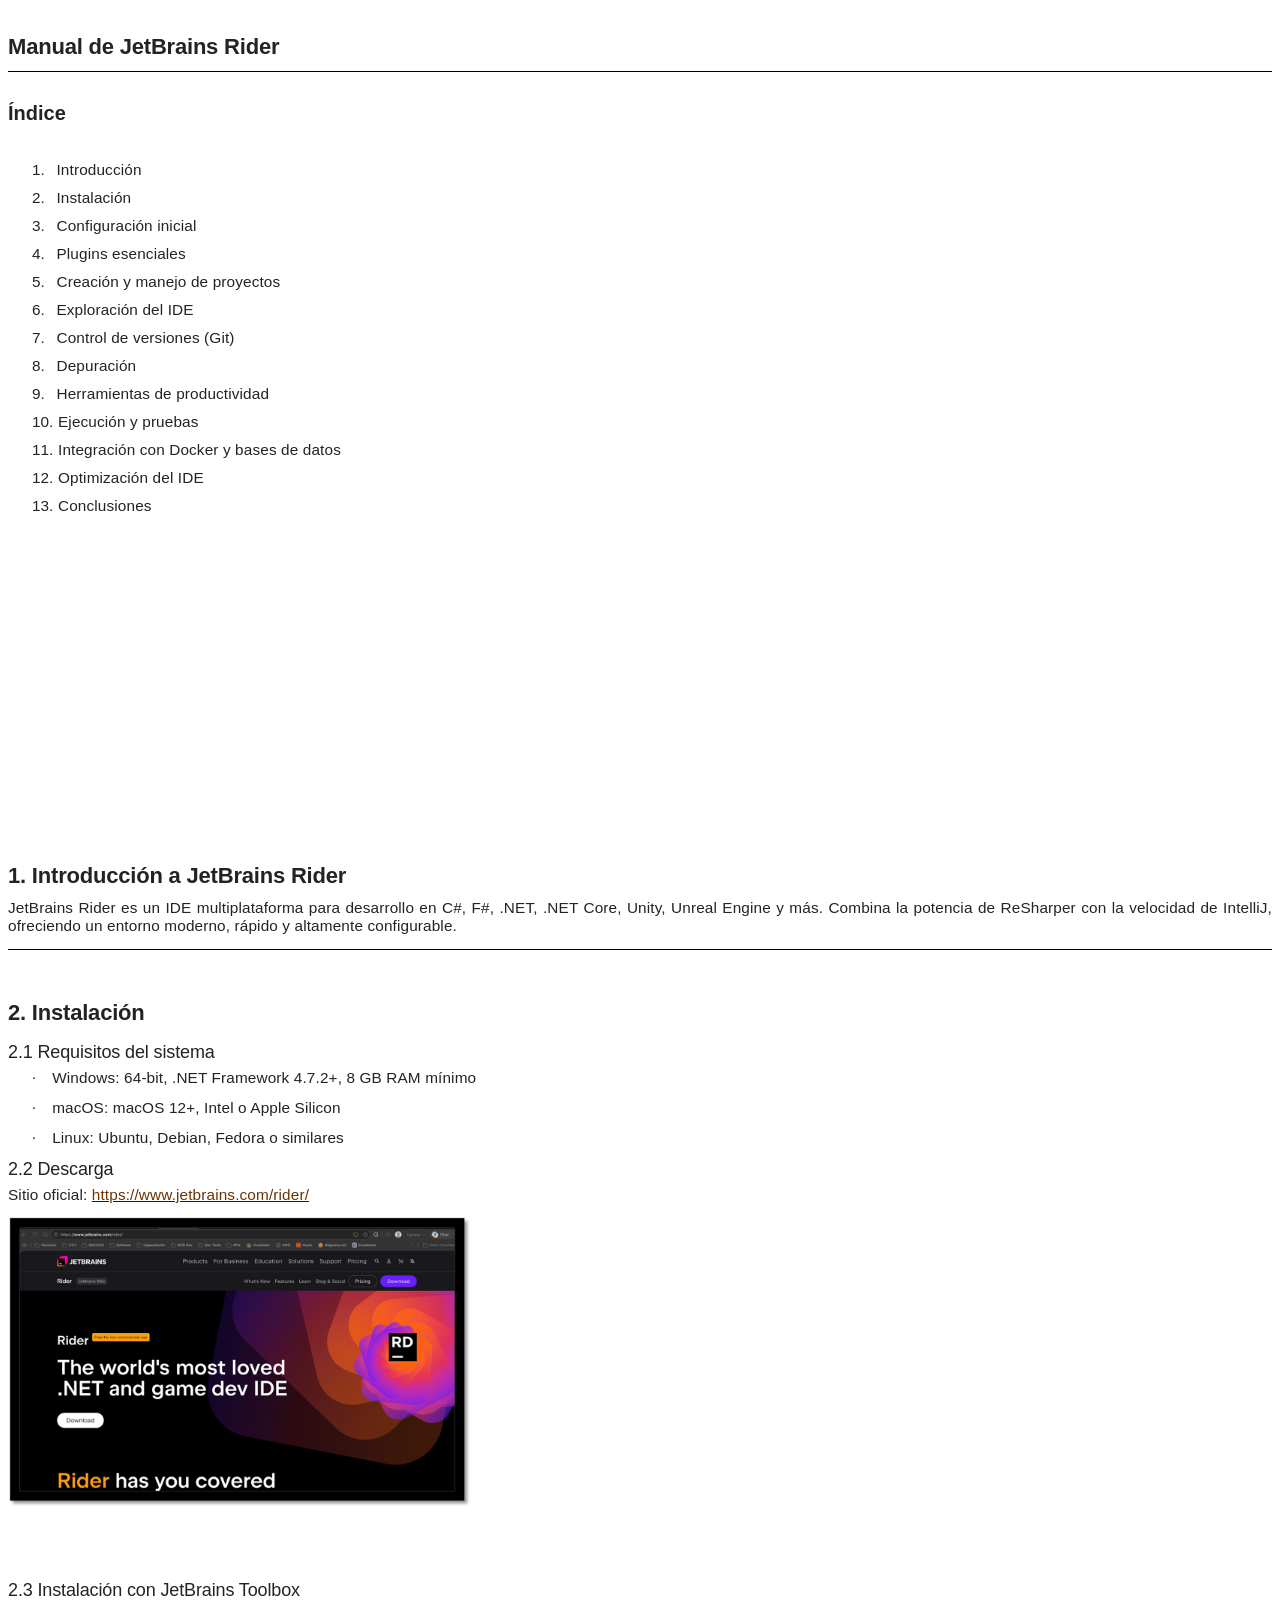
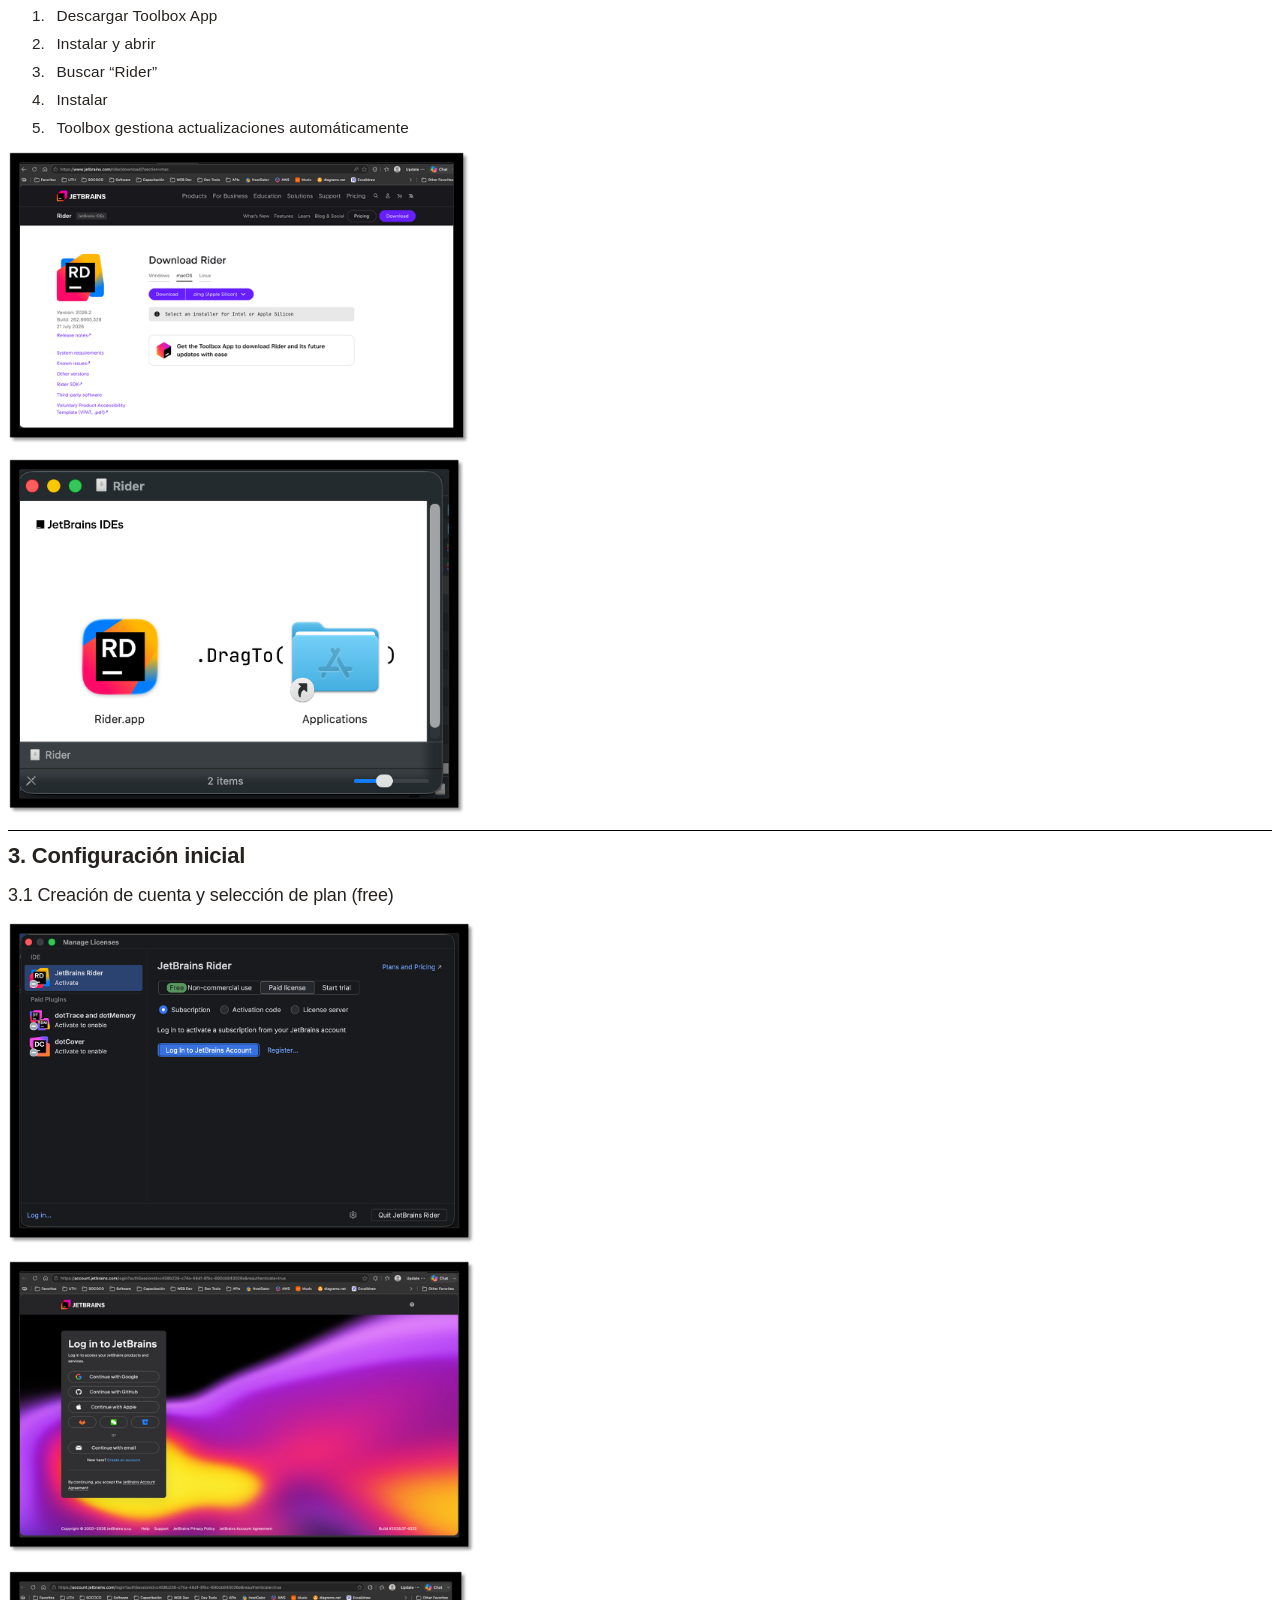
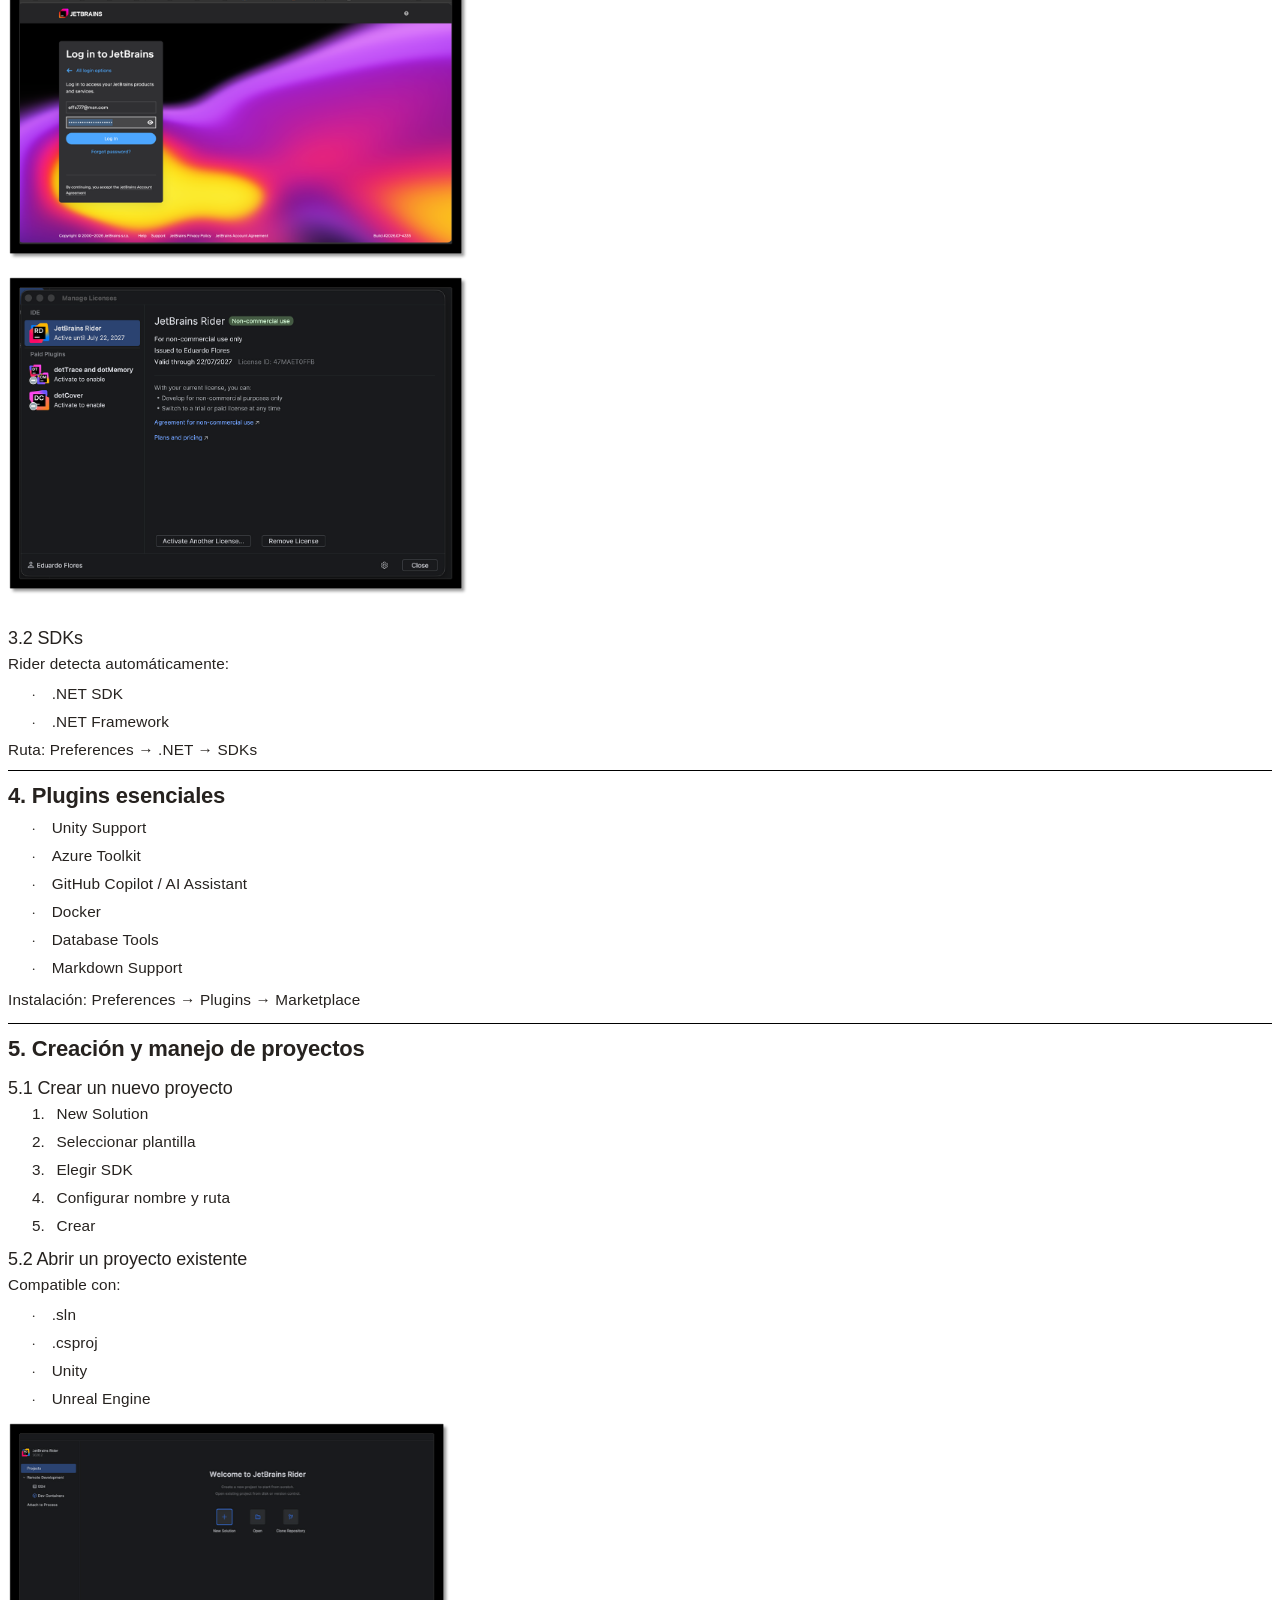
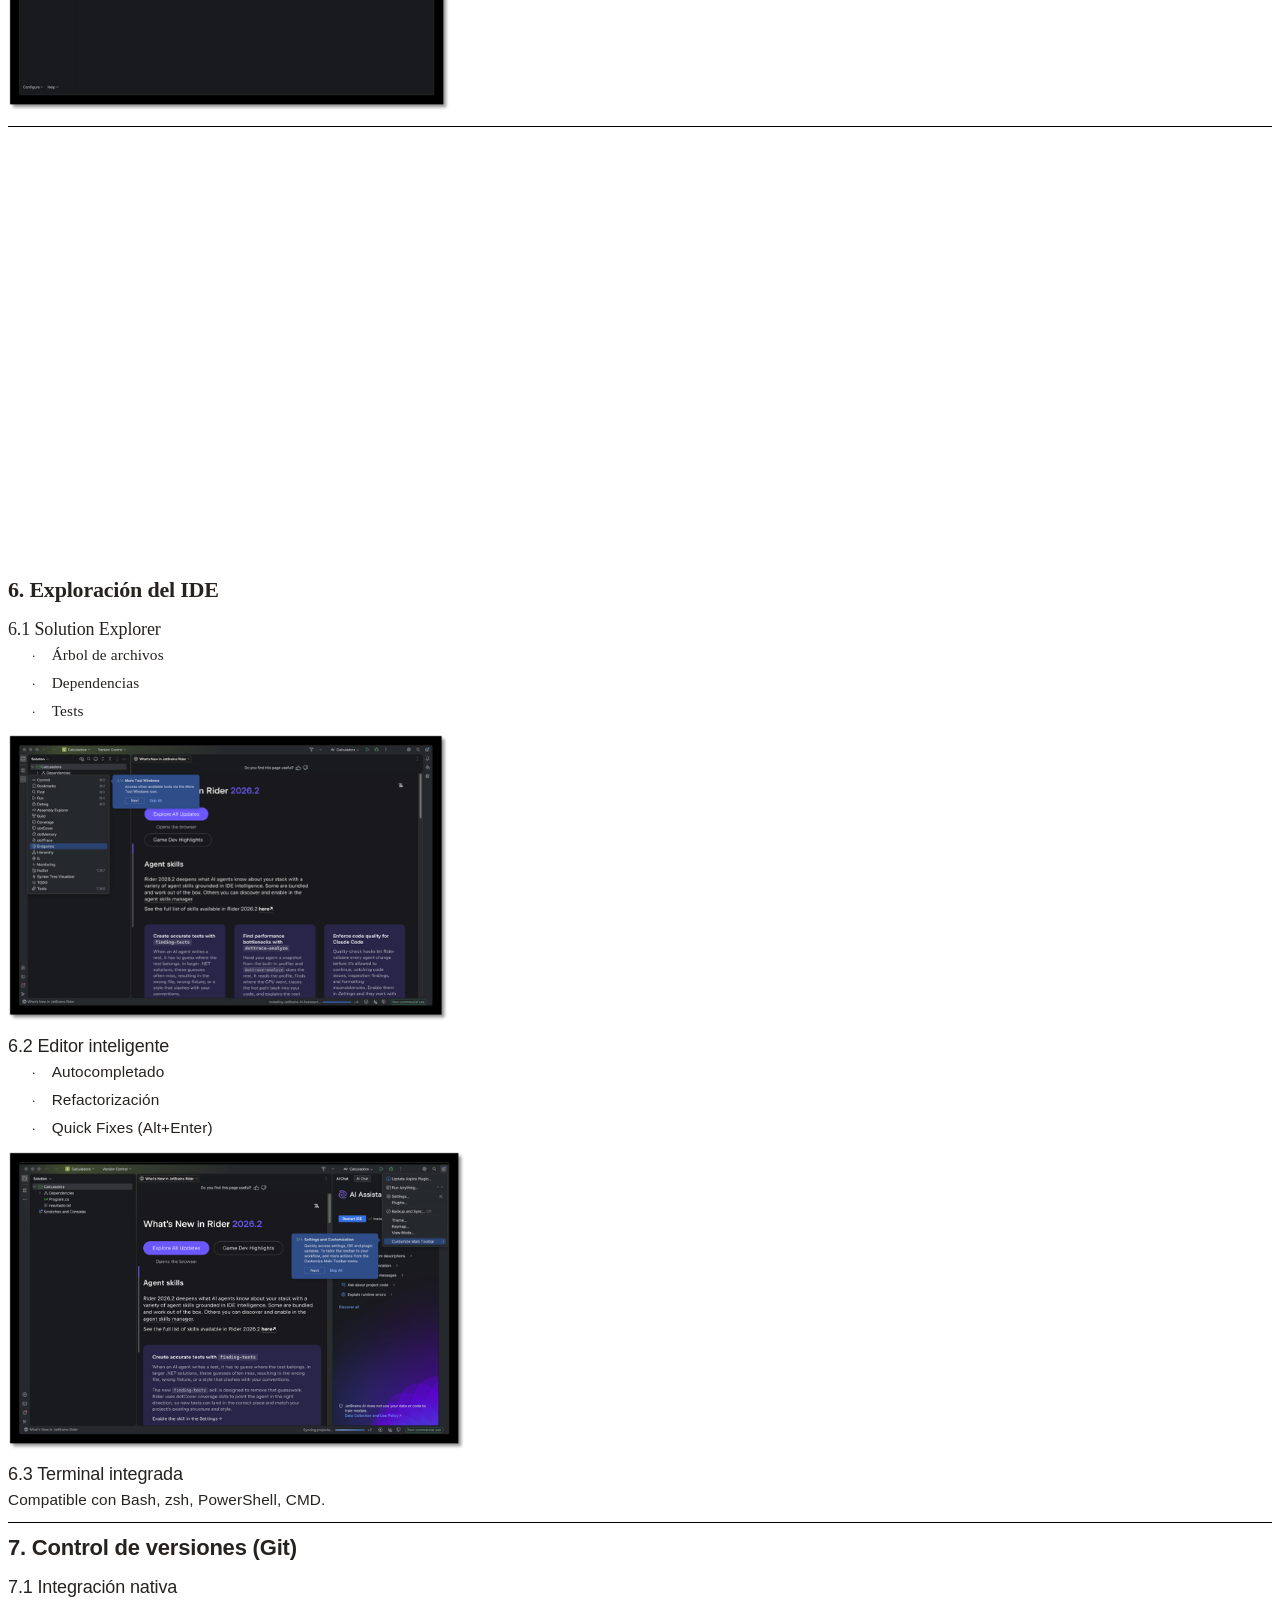
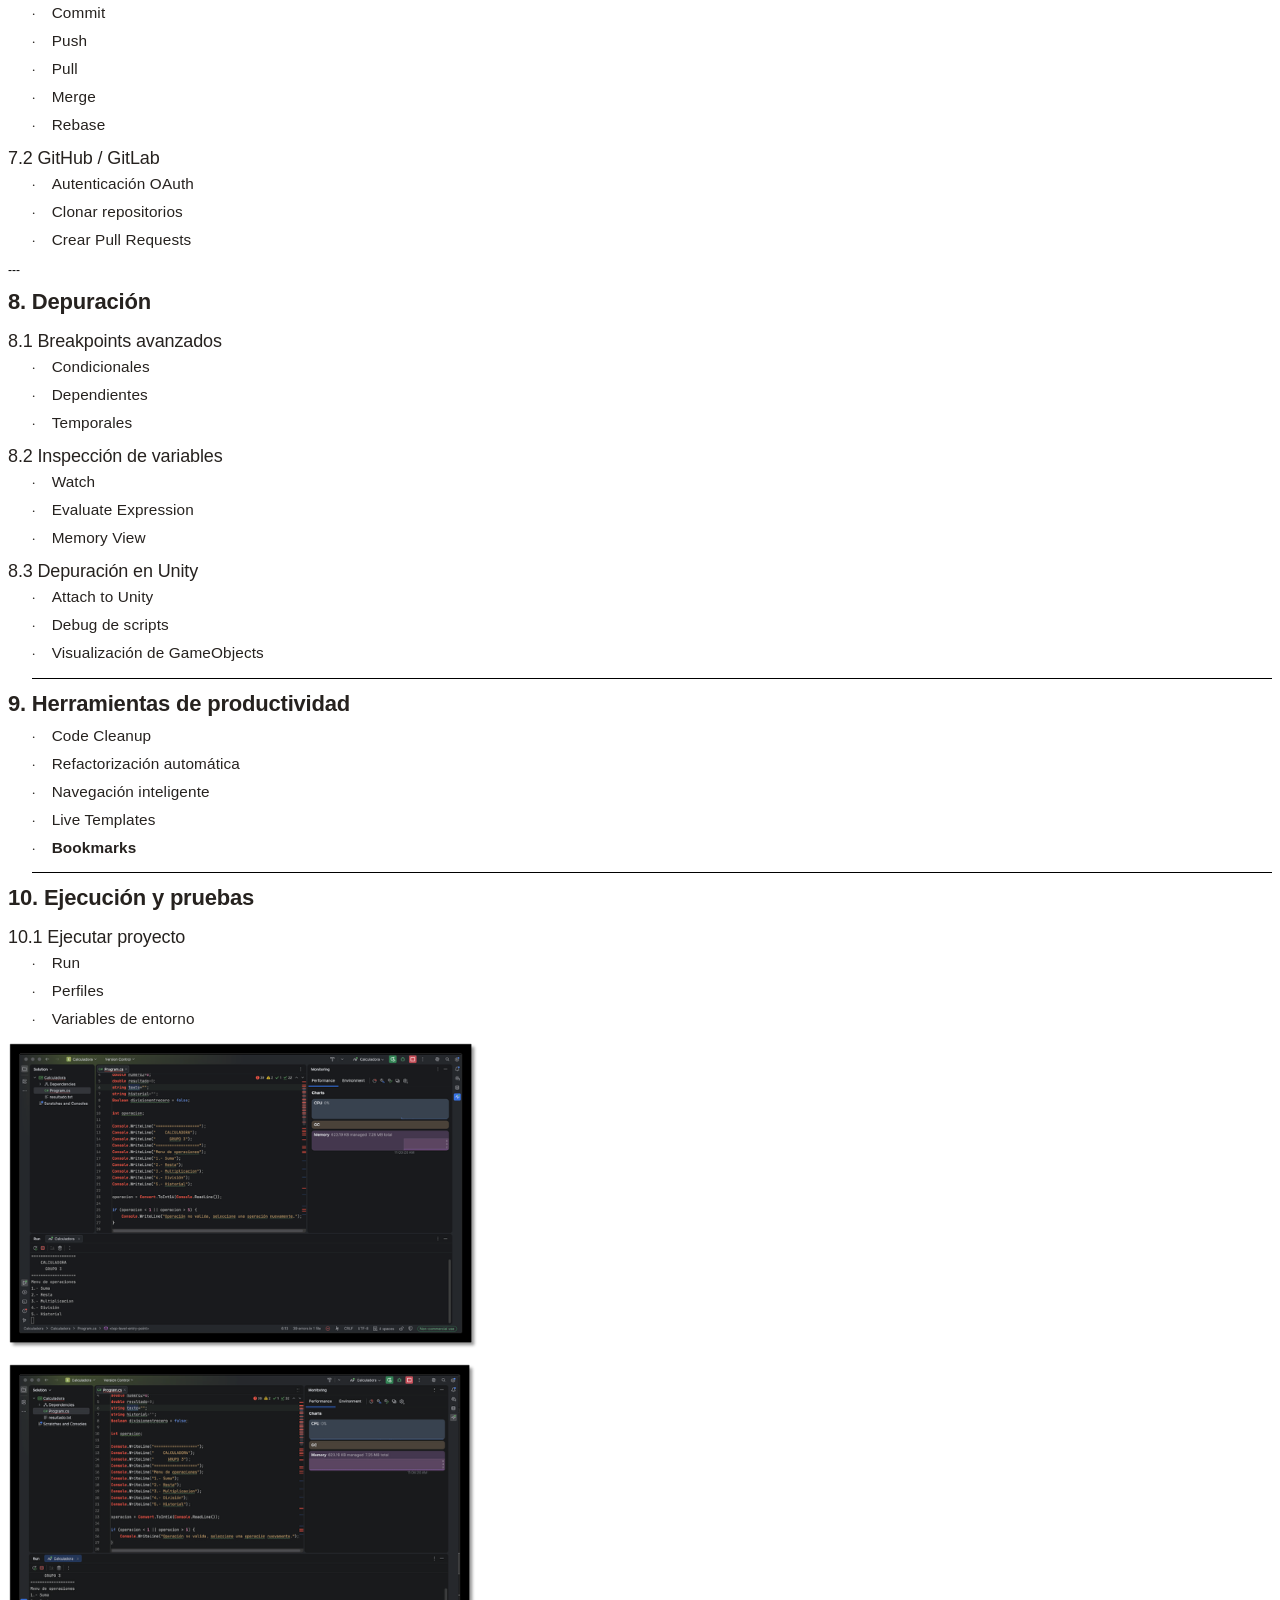
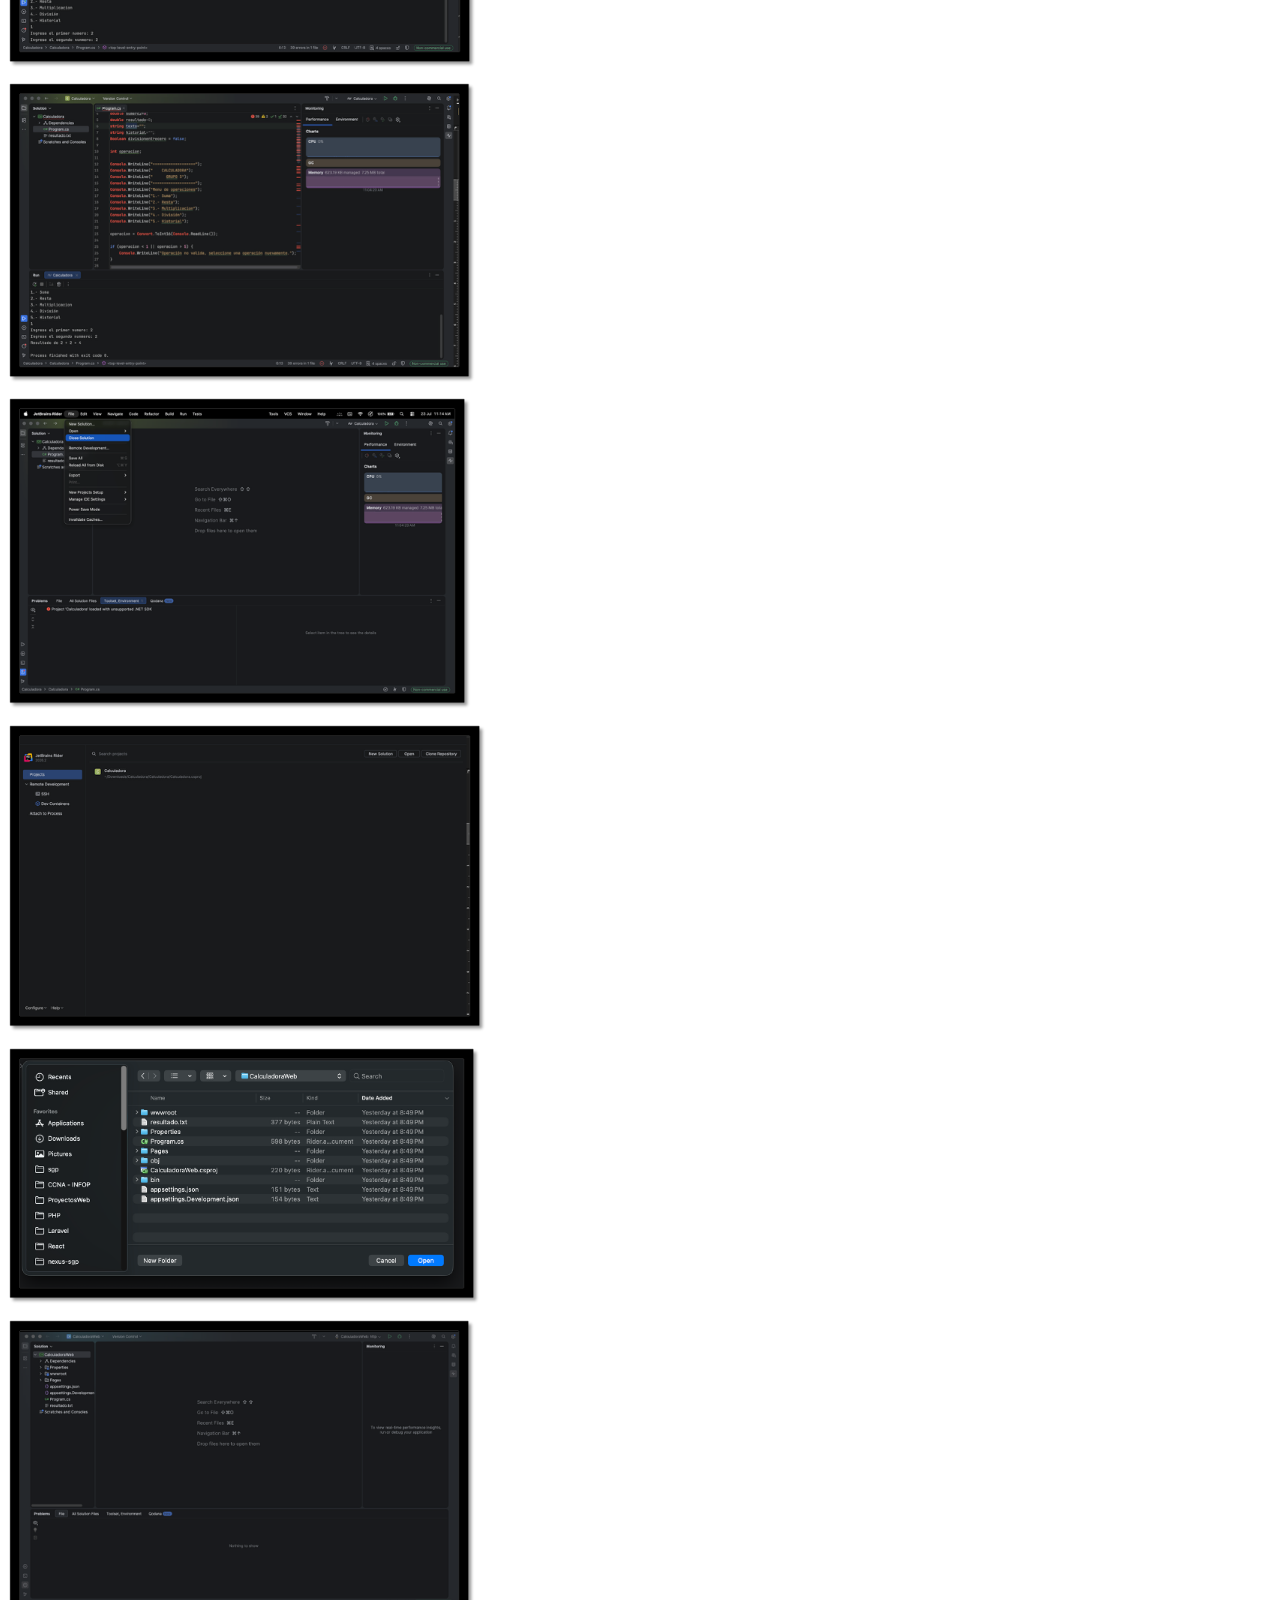
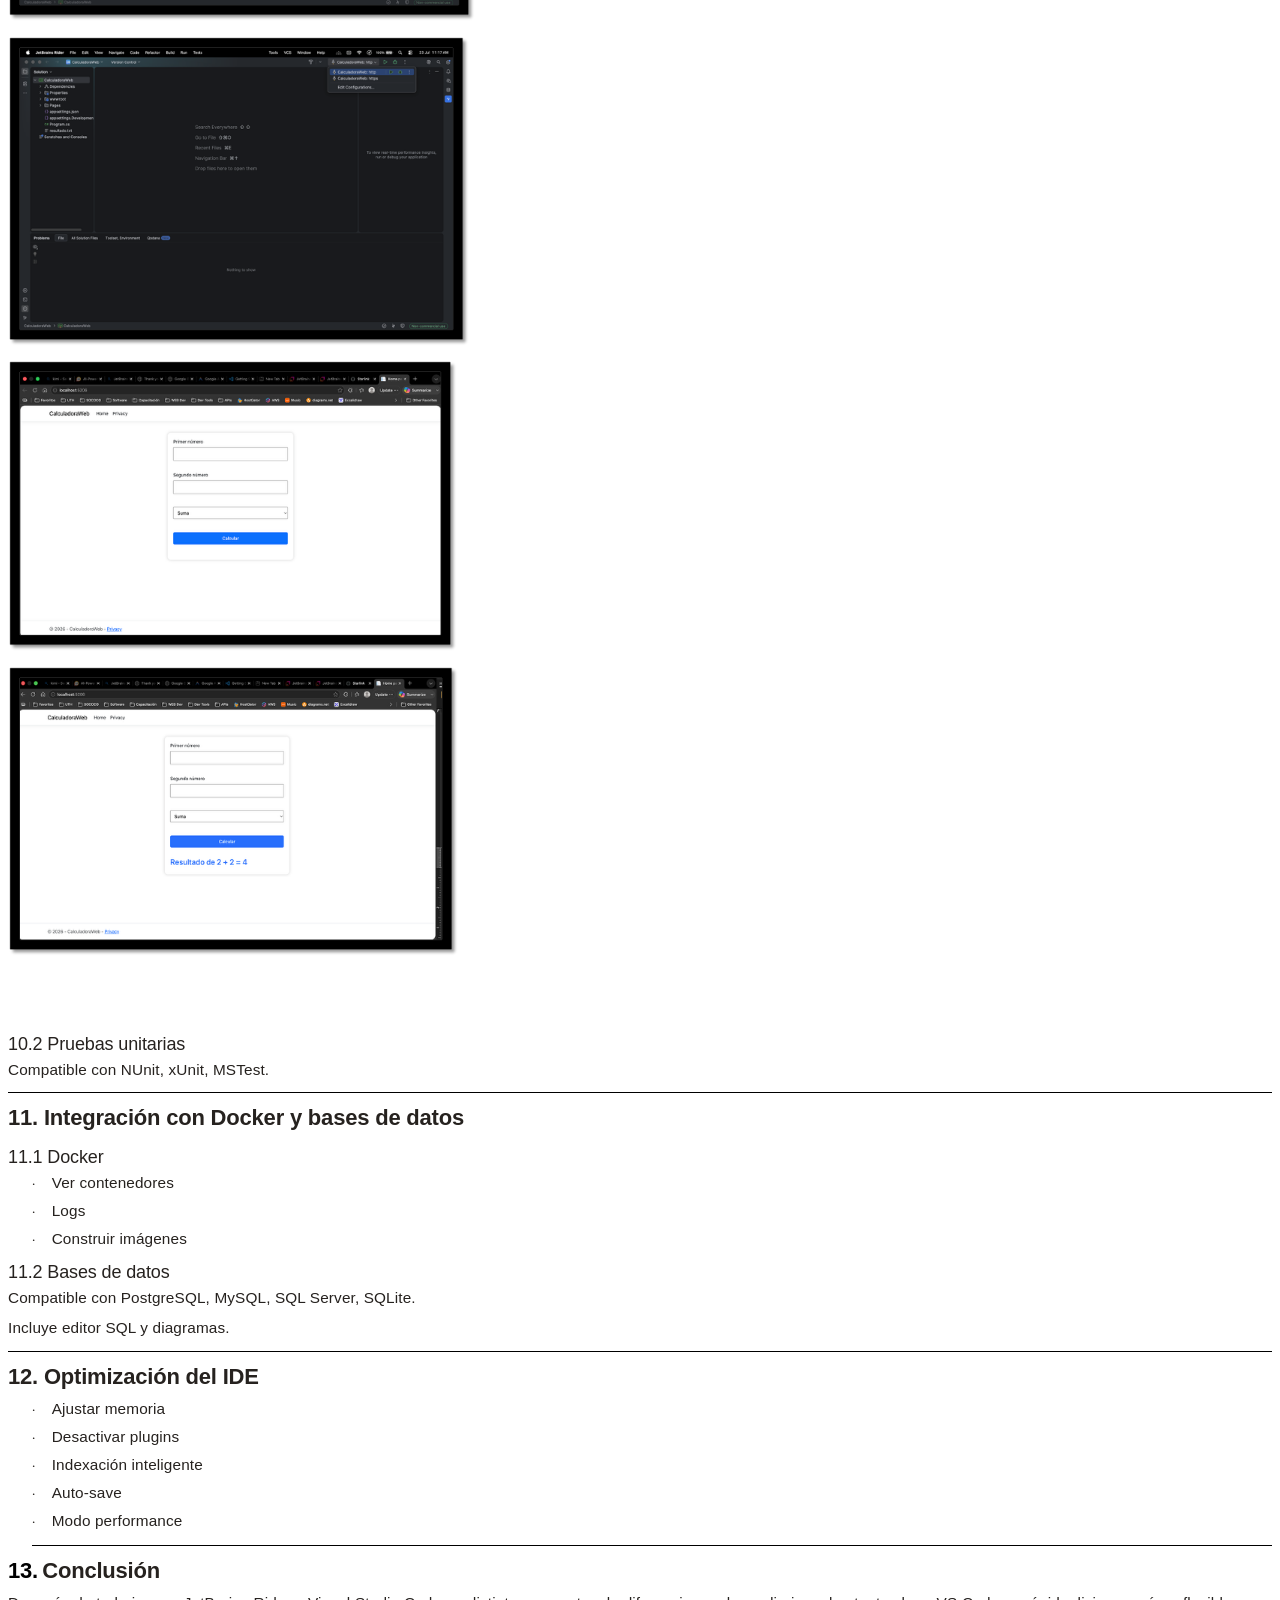
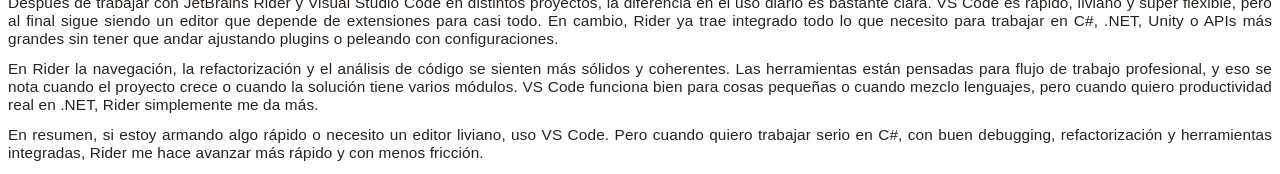
<file: instalacion/JetBrains/JetBrains.html>
<html>

<head>
<meta http-equiv=Content-Type content="text/html; charset=utf-8">
<meta name=Generator content="Microsoft Word 15 (filtered)">
<style>
<!--
 /* Font Definitions */
 @font-face
	{font-family:Helvetica;
	panose-1:0 0 0 0 0 0 0 0 0 0;}
@font-face
	{font-family:Wingdings;
	panose-1:5 0 0 0 0 0 0 0 0 0;}
@font-face
	{font-family:"Cambria Math";
	panose-1:2 4 5 3 5 4 6 3 2 4;}
@font-face
	{font-family:Aptos;
	panose-1:2 11 0 4 2 2 2 2 2 4;}
@font-face
	{font-family:"Ginto Copilot Variable";
	panose-1:2 11 6 4 2 2 2 2 2 4;}
@font-face
	{font-family:"Segoe UI";
	panose-1:2 11 5 2 4 2 4 2 2 3;}
 /* Style Definitions */
 p.MsoNormal, li.MsoNormal, div.MsoNormal
	{margin:0in;
	font-size:12.0pt;
	font-family:"Aptos",sans-serif;}
p.p1, li.p1, div.p1
	{mso-style-name:p1;
	margin-top:0in;
	margin-right:0in;
	margin-bottom:9.0pt;
	margin-left:0in;
	font-size:12.0pt;
	font-family:"Times New Roman",serif;}
p.p2, li.p2, div.p2
	{mso-style-name:p2;
	margin-top:9.0pt;
	margin-right:0in;
	margin-bottom:7.5pt;
	margin-left:0in;
	font-size:16.5pt;
	font-family:"Ginto Copilot Variable",serif;
	color:#26221F;}
p.p3, li.p3, div.p3
	{mso-style-name:p3;
	margin-top:0in;
	margin-right:0in;
	margin-bottom:9.0pt;
	margin-left:0in;
	font-size:11.5pt;
	font-family:"Ginto Copilot Variable",serif;
	color:#26221F;}
p.p4, li.p4, div.p4
	{mso-style-name:p4;
	margin-top:3.0pt;
	margin-right:0in;
	margin-bottom:4.5pt;
	margin-left:0in;
	font-size:15.0pt;
	font-family:"Ginto Copilot Variable",serif;
	color:#26221F;}
p.p8, li.p8, div.p8
	{mso-style-name:p8;
	margin-top:12.0pt;
	margin-right:0in;
	margin-bottom:4.5pt;
	margin-left:0in;
	font-size:13.5pt;
	font-family:"Ginto Copilot Variable",serif;
	color:#26221F;}
p.p9, li.p9, div.p9
	{mso-style-name:p9;
	margin-top:3.0pt;
	margin-right:0in;
	margin-bottom:4.5pt;
	margin-left:0in;
	font-size:13.5pt;
	font-family:"Ginto Copilot Variable",serif;
	color:#26221F;}
p.p10, li.p10, div.p10
	{mso-style-name:p10;
	margin-top:0in;
	margin-right:0in;
	margin-bottom:9.0pt;
	margin-left:0in;
	font-size:11.5pt;
	font-family:"Ginto Copilot Variable",serif;
	color:#6B3402;}
span.s1
	{mso-style-name:s1;
	font-family:Helvetica;}
span.s2
	{mso-style-name:s2;
	letter-spacing:-.15pt;}
span.s3
	{mso-style-name:s3;
	letter-spacing:.1pt;}
span.s5
	{mso-style-name:s5;
	letter-spacing:-.1pt;}
span.s6
	{mso-style-name:s6;
	color:#26221F;
	letter-spacing:.1pt;}
span.s7
	{mso-style-name:s7;
	color:#6B3402;
	letter-spacing:.1pt;}
p.li5, li.li5, div.li5
	{mso-style-name:li5;
	margin-top:3.0pt;
	margin-right:0in;
	margin-bottom:7.5pt;
	margin-left:0in;
	font-size:11.5pt;
	font-family:"Ginto Copilot Variable",serif;
	color:#26221F;}
p.li6, li.li6, div.li6
	{mso-style-name:li6;
	margin-top:0in;
	margin-right:0in;
	margin-bottom:7.5pt;
	margin-left:0in;
	font-size:11.5pt;
	font-family:"Ginto Copilot Variable",serif;
	color:#26221F;}
p.li7, li.li7, div.li7
	{mso-style-name:li7;
	margin-top:0in;
	margin-right:0in;
	margin-bottom:10.5pt;
	margin-left:0in;
	font-size:11.5pt;
	font-family:"Ginto Copilot Variable",serif;
	color:#26221F;}
span.s4
	{mso-style-name:s4;}
.MsoChpDefault
	{font-family:"Aptos",sans-serif;}
@page WordSection1
	{size:8.5in 11.0in;
	margin:1.0in 1.0in 1.0in 1.0in;}
div.WordSection1
	{page:WordSection1;}
 /* List Definitions */
 ol
	{margin-bottom:0in;}
ul
	{margin-bottom:0in;}
-->
</style>

</head>

<body lang=en-HN style='word-wrap:break-word'>

<div class=WordSection1>

<div style='border:none;border-bottom:solid windowtext 1.0pt;padding:0in 0in 1.0pt 0in'>

<p class=p1 style='border:none;padding:0in'><span class=s1><span
style='font-size:9.0pt'>&nbsp;</span></span></p>

<p class=p2 style='border:none;padding:0in'><span class=s2><b><span
style='font-family:"Segoe UI",sans-serif'>Manual de JetBrains Rider</span></b></span></p>

</div>

<p class=p1><span style='font-family:"Segoe UI",sans-serif'>&nbsp;</span></p>

<p class=p4><span class=s4><b><span style='font-family:"Segoe UI",sans-serif'>Índice</span></b></span></p>

<p class=p3><span style='font-family:"Segoe UI",sans-serif'>&nbsp;</span></p>

<p class=li5 style='margin-left:.5in;text-indent:-.25in'><span
style='font-family:"Segoe UI",sans-serif'>1.<span style='font:7.0pt "Times New Roman"'>&nbsp;&nbsp;&nbsp;&nbsp;
</span></span><span class=s3><span style='font-family:"Segoe UI",sans-serif'>Introducción</span></span></p>

<p class=li6 style='margin-left:.5in;text-indent:-.25in'><span
style='font-family:"Segoe UI",sans-serif'>2.<span style='font:7.0pt "Times New Roman"'>&nbsp;&nbsp;&nbsp;&nbsp;
</span></span><span class=s3><span style='font-family:"Segoe UI",sans-serif'>Instalación</span></span></p>

<p class=li6 style='margin-left:.5in;text-indent:-.25in'><span
style='font-family:"Segoe UI",sans-serif'>3.<span style='font:7.0pt "Times New Roman"'>&nbsp;&nbsp;&nbsp;&nbsp;
</span></span><span class=s3><span style='font-family:"Segoe UI",sans-serif'>Configuración
inicial</span></span></p>

<p class=li6 style='margin-left:.5in;text-indent:-.25in'><span
style='font-family:"Segoe UI",sans-serif'>4.<span style='font:7.0pt "Times New Roman"'>&nbsp;&nbsp;&nbsp;&nbsp;
</span></span><span class=s3><span style='font-family:"Segoe UI",sans-serif'>Plugins
esenciales</span></span></p>

<p class=li6 style='margin-left:.5in;text-indent:-.25in'><span
style='font-family:"Segoe UI",sans-serif'>5.<span style='font:7.0pt "Times New Roman"'>&nbsp;&nbsp;&nbsp;&nbsp;
</span></span><span class=s3><span style='font-family:"Segoe UI",sans-serif'>Creación
y manejo de proyectos</span></span></p>

<p class=li6 style='margin-left:.5in;text-indent:-.25in'><span
style='font-family:"Segoe UI",sans-serif'>6.<span style='font:7.0pt "Times New Roman"'>&nbsp;&nbsp;&nbsp;&nbsp;
</span></span><span class=s3><span style='font-family:"Segoe UI",sans-serif'>Exploración
del IDE</span></span></p>

<p class=li6 style='margin-left:.5in;text-indent:-.25in'><span
style='font-family:"Segoe UI",sans-serif'>7.<span style='font:7.0pt "Times New Roman"'>&nbsp;&nbsp;&nbsp;&nbsp;
</span></span><span class=s3><span style='font-family:"Segoe UI",sans-serif'>Control
de versiones (Git)</span></span></p>

<p class=li6 style='margin-left:.5in;text-indent:-.25in'><span
style='font-family:"Segoe UI",sans-serif'>8.<span style='font:7.0pt "Times New Roman"'>&nbsp;&nbsp;&nbsp;&nbsp;
</span></span><span class=s3><span style='font-family:"Segoe UI",sans-serif'>Depuración</span></span></p>

<p class=li6 style='margin-left:.5in;text-indent:-.25in'><span
style='font-family:"Segoe UI",sans-serif'>9.<span style='font:7.0pt "Times New Roman"'>&nbsp;&nbsp;&nbsp;&nbsp;
</span></span><span class=s3><span style='font-family:"Segoe UI",sans-serif'>Herramientas
de productividad</span></span></p>

<p class=li6 style='margin-left:.5in;text-indent:-.25in'><span
style='font-family:"Segoe UI",sans-serif'>10.<span style='font:7.0pt "Times New Roman"'>&nbsp;
</span></span><span class=s3><span style='font-family:"Segoe UI",sans-serif'>Ejecución
y pruebas</span></span></p>

<p class=li6 style='margin-left:.5in;text-indent:-.25in'><span
style='font-family:"Segoe UI",sans-serif'>11.<span style='font:7.0pt "Times New Roman"'>&nbsp;
</span></span><span class=s3><span style='font-family:"Segoe UI",sans-serif'>Integración
con Docker y bases de datos</span></span></p>

<p class=li6 style='margin-left:.5in;text-indent:-.25in'><span
style='font-family:"Segoe UI",sans-serif'>12.<span style='font:7.0pt "Times New Roman"'>&nbsp;
</span></span><span class=s3><span style='font-family:"Segoe UI",sans-serif'>Optimización
del IDE</span></span></p>

<p class=li7 style='margin-left:.5in;text-indent:-.25in'><span
style='font-family:"Segoe UI",sans-serif'>13.<span style='font:7.0pt "Times New Roman"'>&nbsp;
</span></span><span class=s3><span style='font-family:"Segoe UI",sans-serif'>Conclusiones</span></span></p>

<p class=p1>&nbsp;</p>

<p class=p2><span class=s2>&nbsp;</span></p>

<p class=p2><span class=s2>&nbsp;</span></p>

<p class=p2><span class=s2>&nbsp;</span></p>

<p class=p2><span class=s2>&nbsp;</span></p>

<p class=p2><span class=s2>&nbsp;</span></p>

<p class=p2><span class=s2>&nbsp;</span></p>

<p class=p2><span class=s2>&nbsp;</span></p>

<p class=p2><span class=s2><span style='font-family:"Segoe UI",sans-serif'>&nbsp;</span></span></p>

<p class=p2><span class=s2><b><span style='font-family:"Segoe UI",sans-serif'>1.
Introducción a JetBrains Rider</span></b></span></p>

<div style='border:none;border-bottom:solid windowtext 1.0pt;padding:0in 0in 1.0pt 0in'>

<p class=p3 style='text-align:justify;border:none;padding:0in'><span class=s3><span
style='font-family:"Segoe UI",sans-serif'>JetBrains Rider es un IDE
multiplataforma para desarrollo en C#, F#, .NET, .NET Core, Unity, Unreal
Engine y más. Combina la potencia de ReSharper con la velocidad de IntelliJ,
ofreciendo un entorno moderno, rápido y altamente configurable.</span></span></p>

</div>

<p class=p2><span class=s2><b><span style='font-family:"Segoe UI",sans-serif'>&nbsp;</span></b></span></p>

<p class=p2><span class=s2><b><span style='font-family:"Segoe UI",sans-serif'>2.
Instalación</span></b></span></p>

<p class=p8><span class=s5><span style='font-family:"Segoe UI",sans-serif'>2.1
Requisitos del sistema</span></span></p>

<p class=p3 style='margin-left:.5in;text-indent:-.25in'><span style='font-family:
Symbol'>·<span style='font:7.0pt "Times New Roman"'>&nbsp;&nbsp;&nbsp;&nbsp;&nbsp;&nbsp;
</span></span><span class=s3><span style='font-family:"Segoe UI",sans-serif'>Windows:
64‑bit, .NET Framework 4.7.2+, 8 GB RAM mínimo</span></span></p>

<p class=p3 style='margin-left:.5in;text-indent:-.25in'><span style='font-family:
Symbol'>·<span style='font:7.0pt "Times New Roman"'>&nbsp;&nbsp;&nbsp;&nbsp;&nbsp;&nbsp;
</span></span><span class=s3><span style='font-family:"Segoe UI",sans-serif'>macOS:
macOS 12+, Intel o Apple Silicon</span></span></p>

<p class=p3 style='margin-left:.5in;text-indent:-.25in'><span style='font-family:
Symbol'>·<span style='font:7.0pt "Times New Roman"'>&nbsp;&nbsp;&nbsp;&nbsp;&nbsp;&nbsp;
</span></span><span class=s3><span style='font-family:"Segoe UI",sans-serif'>Linux:
Ubuntu, Debian, Fedora o similares</span></span></p>

<p class=p9><span class=s5><span style='font-family:"Segoe UI",sans-serif'>2.2
Descarga</span></span></p>

<p class=p10><span class=s6><span style='font-family:"Segoe UI",sans-serif'>Sitio
oficial: </span></span><a
href="https://www.jetbrains.com/rider/?utm_source=copilot.com"><span class=s7><span
style='font-family:"Segoe UI",sans-serif'>https://www.jetbrains.com/rider/</span></span></a></p>

<p class=p10><img border=0 width=463 height=292 src="JetBrains.fld/image001.png"></p>

<p class=p10><b>&nbsp;</b></p>

<p class=p10><b>&nbsp;</b></p>

<p class=p9><span class=s5><span style='font-family:"Segoe UI",sans-serif'>2.3
Instalación con JetBrains Toolbox</span></span></p>

<p class=li5 style='margin-left:.5in;text-indent:-.25in'><span
style='font-family:"Segoe UI",sans-serif'>1.<span style='font:7.0pt "Times New Roman"'>&nbsp;&nbsp;&nbsp;&nbsp;
</span></span><span class=s3><span style='font-family:"Segoe UI",sans-serif'>Descargar
Toolbox App</span></span></p>

<p class=li6 style='margin-left:.5in;text-indent:-.25in'><span
style='font-family:"Segoe UI",sans-serif'>2.<span style='font:7.0pt "Times New Roman"'>&nbsp;&nbsp;&nbsp;&nbsp;
</span></span><span class=s3><span style='font-family:"Segoe UI",sans-serif'>Instalar
y abrir</span></span></p>

<p class=li6 style='margin-left:.5in;text-indent:-.25in'><span
style='font-family:"Segoe UI",sans-serif'>3.<span style='font:7.0pt "Times New Roman"'>&nbsp;&nbsp;&nbsp;&nbsp;
</span></span><span class=s3><span style='font-family:"Segoe UI",sans-serif'>Buscar
“Rider”</span></span></p>

<p class=li6 style='margin-left:.5in;text-indent:-.25in'><span
style='font-family:"Segoe UI",sans-serif'>4.<span style='font:7.0pt "Times New Roman"'>&nbsp;&nbsp;&nbsp;&nbsp;
</span></span><span class=s3><span style='font-family:"Segoe UI",sans-serif'>Instalar</span></span></p>

<p class=li7 style='margin-left:.5in;text-indent:-.25in'><span class=s3><span
style='font-family:"Segoe UI",sans-serif;letter-spacing:0pt'>5.<span
style='font:7.0pt "Times New Roman"'>&nbsp;&nbsp;&nbsp;&nbsp; </span></span></span><span
class=s3><span style='font-family:"Segoe UI",sans-serif'>Toolbox gestiona
actualizaciones automáticamente</span></span></p>

<p class=li7><img border=0 width=461 height=293 src="JetBrains.fld/image002.png"></p>

<div style='border:none;border-bottom:solid windowtext 1.0pt;padding:0in 0in 1.0pt 0in'>

<p class=li7 style='border:none;padding:0in'><img border=0 width=457
height=357 src="JetBrains.fld/image003.png"></p>

</div>

<p class=p2><span class=s2><b><span style='font-family:"Segoe UI",sans-serif'>3.
Configuración inicial</span></b></span></p>

<p class=p8><span class=s5><span style='font-family:"Segoe UI",sans-serif'>3.1 Creación
de cuenta y selección de plan (free)</span></span></p>

<p class=p8><img border=0 width=467 height=322 src="JetBrains.fld/image004.png"></p>

<p class=p8><img border=0 width=467 height=294 src="JetBrains.fld/image005.png"></p>

<p class=p8><img border=0 width=460 height=290 src="JetBrains.fld/image006.png"></p>

<p class=p8><img border=0 width=460 height=319 src="JetBrains.fld/image007.png"></p>

<p class=p9><span class=s5>&nbsp;</span></p>

<p class=p9><span class=s5><span style='font-family:"Segoe UI",sans-serif'>3.2
SDKs</span></span></p>

<p class=p3><span class=s3><span style='font-family:"Segoe UI",sans-serif'>Rider
detecta automáticamente:</span></span></p>

<p class=li5 style='margin-left:.5in;text-indent:-.25in'><span
style='font-size:10.0pt;font-family:Symbol'>·<span style='font:7.0pt "Times New Roman"'>&nbsp;&nbsp;&nbsp;&nbsp;&nbsp;&nbsp;
</span></span><span class=s3><span style='font-family:"Segoe UI",sans-serif'>.NET
SDK</span></span></p>

<p class=li6 style='margin-left:.5in;text-indent:-.25in'><span class=s3><span
style='font-size:10.0pt;font-family:Symbol;letter-spacing:0pt'>·<span
style='font:7.0pt "Times New Roman"'>&nbsp;&nbsp;&nbsp;&nbsp;&nbsp;&nbsp; </span></span></span><span
class=s3><span style='font-family:"Segoe UI",sans-serif'>.NET Framework</span></span></p>

<div style='border:none;border-bottom:solid windowtext 1.0pt;padding:0in 0in 1.0pt 0in'>

<p class=li6 style='border:none;padding:0in'><span class=s3><span
style='font-family:"Segoe UI",sans-serif'>Ruta: Preferences → .NET → SDKs</span></span></p>

</div>

<p class=p2><span class=s2><b><span style='font-family:"Segoe UI",sans-serif'>4.
Plugins esenciales</span></b></span></p>

<p class=li5 style='margin-left:.5in;text-indent:-.25in'><span
style='font-size:10.0pt;font-family:Symbol'>·<span style='font:7.0pt "Times New Roman"'>&nbsp;&nbsp;&nbsp;&nbsp;&nbsp;&nbsp;
</span></span><span class=s3><span style='font-family:"Segoe UI",sans-serif'>Unity
Support</span></span></p>

<p class=li6 style='margin-left:.5in;text-indent:-.25in'><span
style='font-size:10.0pt;font-family:Symbol'>·<span style='font:7.0pt "Times New Roman"'>&nbsp;&nbsp;&nbsp;&nbsp;&nbsp;&nbsp;
</span></span><span class=s3><span style='font-family:"Segoe UI",sans-serif'>Azure
Toolkit</span></span></p>

<p class=li6 style='margin-left:.5in;text-indent:-.25in'><span
style='font-size:10.0pt;font-family:Symbol'>·<span style='font:7.0pt "Times New Roman"'>&nbsp;&nbsp;&nbsp;&nbsp;&nbsp;&nbsp;
</span></span><span class=s3><span style='font-family:"Segoe UI",sans-serif'>GitHub
Copilot / AI Assistant</span></span></p>

<p class=li6 style='margin-left:.5in;text-indent:-.25in'><span
style='font-size:10.0pt;font-family:Symbol'>·<span style='font:7.0pt "Times New Roman"'>&nbsp;&nbsp;&nbsp;&nbsp;&nbsp;&nbsp;
</span></span><span class=s3><span style='font-family:"Segoe UI",sans-serif'>Docker</span></span></p>

<p class=li6 style='margin-left:.5in;text-indent:-.25in'><span
style='font-size:10.0pt;font-family:Symbol'>·<span style='font:7.0pt "Times New Roman"'>&nbsp;&nbsp;&nbsp;&nbsp;&nbsp;&nbsp;
</span></span><span class=s3><span style='font-family:"Segoe UI",sans-serif'>Database
Tools</span></span></p>

<p class=li7 style='margin-left:.5in;text-indent:-.25in'><span
style='font-size:10.0pt;font-family:Symbol'>·<span style='font:7.0pt "Times New Roman"'>&nbsp;&nbsp;&nbsp;&nbsp;&nbsp;&nbsp;
</span></span><span class=s3><span style='font-family:"Segoe UI",sans-serif'>Markdown
Support</span></span></p>

<div style='border:none;border-bottom:solid windowtext 1.0pt;padding:0in 0in 1.0pt 0in'>

<p class=p3 style='border:none;padding:0in'><span class=s3><span
style='font-family:"Segoe UI",sans-serif'>Instalación: Preferences → Plugins →
Marketplace</span></span></p>

</div>

<p class=p2><span class=s2><b><span style='font-family:"Segoe UI",sans-serif'>5.
Creación y manejo de proyectos</span></b></span></p>

<p class=p8><span class=s5><span style='font-family:"Segoe UI",sans-serif'>5.1
Crear un nuevo proyecto</span></span></p>

<p class=li5 style='margin-left:.5in;text-indent:-.25in'><span
style='font-family:"Segoe UI",sans-serif'>1.<span style='font:7.0pt "Times New Roman"'>&nbsp;&nbsp;&nbsp;&nbsp;
</span></span><span class=s3><span style='font-family:"Segoe UI",sans-serif'>New
Solution</span></span></p>

<p class=li6 style='margin-left:.5in;text-indent:-.25in'><span
style='font-family:"Segoe UI",sans-serif'>2.<span style='font:7.0pt "Times New Roman"'>&nbsp;&nbsp;&nbsp;&nbsp;
</span></span><span class=s3><span style='font-family:"Segoe UI",sans-serif'>Seleccionar
plantilla</span></span></p>

<p class=li6 style='margin-left:.5in;text-indent:-.25in'><span
style='font-family:"Segoe UI",sans-serif'>3.<span style='font:7.0pt "Times New Roman"'>&nbsp;&nbsp;&nbsp;&nbsp;
</span></span><span class=s3><span style='font-family:"Segoe UI",sans-serif'>Elegir
SDK</span></span></p>

<p class=li6 style='margin-left:.5in;text-indent:-.25in'><span
style='font-family:"Segoe UI",sans-serif'>4.<span style='font:7.0pt "Times New Roman"'>&nbsp;&nbsp;&nbsp;&nbsp;
</span></span><span class=s3><span style='font-family:"Segoe UI",sans-serif'>Configurar
nombre y ruta</span></span></p>

<p class=li7 style='margin-left:.5in;text-indent:-.25in'><span
style='font-family:"Segoe UI",sans-serif'>5.<span style='font:7.0pt "Times New Roman"'>&nbsp;&nbsp;&nbsp;&nbsp;
</span></span><span class=s3><span style='font-family:"Segoe UI",sans-serif'>Crear</span></span></p>

<p class=p9><span class=s5><span style='font-family:"Segoe UI",sans-serif'>5.2
Abrir un proyecto existente</span></span></p>

<p class=p3><span class=s3><span style='font-family:"Segoe UI",sans-serif'>Compatible
con:</span></span></p>

<p class=li5 style='margin-left:.5in;text-indent:-.25in'><span
style='font-size:10.0pt;font-family:Symbol'>·<span style='font:7.0pt "Times New Roman"'>&nbsp;&nbsp;&nbsp;&nbsp;&nbsp;&nbsp;
</span></span><span class=s3><span style='font-family:"Segoe UI",sans-serif'>.sln</span></span></p>

<p class=li6 style='margin-left:.5in;text-indent:-.25in'><span
style='font-size:10.0pt;font-family:Symbol'>·<span style='font:7.0pt "Times New Roman"'>&nbsp;&nbsp;&nbsp;&nbsp;&nbsp;&nbsp;
</span></span><span class=s3><span style='font-family:"Segoe UI",sans-serif'>.csproj</span></span></p>

<p class=li6 style='margin-left:.5in;text-indent:-.25in'><span
style='font-size:10.0pt;font-family:Symbol'>·<span style='font:7.0pt "Times New Roman"'>&nbsp;&nbsp;&nbsp;&nbsp;&nbsp;&nbsp;
</span></span><span class=s3><span style='font-family:"Segoe UI",sans-serif'>Unity</span></span></p>

<p class=li7 style='margin-left:.5in;text-indent:-.25in'><span class=s3><span
style='font-size:10.0pt;font-family:Symbol;letter-spacing:0pt'>·<span
style='font:7.0pt "Times New Roman"'>&nbsp;&nbsp;&nbsp;&nbsp;&nbsp;&nbsp; </span></span></span><span
class=s3><span style='font-family:"Segoe UI",sans-serif'>Unreal Engine</span></span></p>

<div style='border:none;border-bottom:solid windowtext 1.0pt;padding:0in 0in 1.0pt 0in'>

<p class=li7 style='border:none;padding:0in'><img border=0 width=442
height=289 src="JetBrains.fld/image008.png"></p>

</div>

<p class=p1>&nbsp;</p>

<p class=p1>&nbsp;</p>

<p class=p1>&nbsp;</p>

<p class=p1>&nbsp;</p>

<p class=p1>&nbsp;</p>

<p class=p1>&nbsp;</p>

<p class=p1>&nbsp;</p>

<p class=p1>&nbsp;</p>

<p class=p1>&nbsp;</p>

<p class=p1>&nbsp;</p>

<p class=p1>&nbsp;</p>

<p class=p1>&nbsp;</p>

<p class=p1>&nbsp;</p>

<p class=p1>&nbsp;</p>

<p class=p1>&nbsp;</p>

<p class=p2><span class=s2><b>6. Exploración del IDE</b></span></p>

<p class=p8><span class=s5>6.1 Solution Explorer</span></p>

<p class=li5 style='margin-left:.5in;text-indent:-.25in'><span
style='font-size:10.0pt;font-family:Symbol'>·<span style='font:7.0pt "Times New Roman"'>&nbsp;&nbsp;&nbsp;&nbsp;&nbsp;&nbsp;
</span></span><span class=s3>Árbol de archivos</span></p>

<p class=li6 style='margin-left:.5in;text-indent:-.25in'><span
style='font-size:10.0pt;font-family:Symbol'>·<span style='font:7.0pt "Times New Roman"'>&nbsp;&nbsp;&nbsp;&nbsp;&nbsp;&nbsp;
</span></span><span class=s3>Dependencias</span></p>

<p class=li7 style='margin-left:.5in;text-indent:-.25in'><span class=s3><span
style='font-size:10.0pt;font-family:Symbol;letter-spacing:0pt'>·<span
style='font:7.0pt "Times New Roman"'>&nbsp;&nbsp;&nbsp;&nbsp;&nbsp;&nbsp; </span></span></span><span
class=s3>Tests</span></p>

<p class=li7><img border=0 width=441 height=288 src="JetBrains.fld/image009.png"></p>

<p class=p9><span class=s5><span style='font-family:"Segoe UI",sans-serif'>6.2
Editor inteligente</span></span></p>

<p class=li5 style='margin-left:.5in;text-indent:-.25in'><span
style='font-size:10.0pt;font-family:Symbol'>·<span style='font:7.0pt "Times New Roman"'>&nbsp;&nbsp;&nbsp;&nbsp;&nbsp;&nbsp;
</span></span><span class=s3><span style='font-family:"Segoe UI",sans-serif'>Autocompletado</span></span></p>

<p class=li6 style='margin-left:.5in;text-indent:-.25in'><span
style='font-size:10.0pt;font-family:Symbol'>·<span style='font:7.0pt "Times New Roman"'>&nbsp;&nbsp;&nbsp;&nbsp;&nbsp;&nbsp;
</span></span><span class=s3><span style='font-family:"Segoe UI",sans-serif'>Refactorización</span></span></p>

<p class=li7 style='margin-left:.5in;text-indent:-.25in'><span class=s3><span
style='font-size:10.0pt;font-family:Symbol;letter-spacing:0pt'>·<span
style='font:7.0pt "Times New Roman"'>&nbsp;&nbsp;&nbsp;&nbsp;&nbsp;&nbsp; </span></span></span><span
class=s3><span style='font-family:"Segoe UI",sans-serif'>Quick Fixes
(Alt+Enter)</span></span></p>

<p class=li7><img border=0 width=457 height=299 src="JetBrains.fld/image010.png"></p>

<p class=p9><span class=s5><span style='font-family:"Segoe UI",sans-serif'>6.3
Terminal integrada</span></span></p>

<div style='border:none;border-bottom:solid windowtext 1.0pt;padding:0in 0in 1.0pt 0in'>

<p class=p3 style='border:none;padding:0in'><span class=s3><span
style='font-family:"Segoe UI",sans-serif'>Compatible con Bash, zsh, PowerShell,
CMD.</span></span></p>

</div>

<p class=p2><span class=s2><b><span style='font-family:"Segoe UI",sans-serif'>7.
Control de versiones (Git)</span></b></span></p>

<p class=p8><span class=s5><span style='font-family:"Segoe UI",sans-serif'>7.1
Integración nativa</span></span></p>

<p class=li5 style='margin-left:.5in;text-indent:-.25in'><span
style='font-size:10.0pt;font-family:Symbol'>·<span style='font:7.0pt "Times New Roman"'>&nbsp;&nbsp;&nbsp;&nbsp;&nbsp;&nbsp;
</span></span><span class=s3><span style='font-family:"Segoe UI",sans-serif'>Commit</span></span></p>

<p class=li6 style='margin-left:.5in;text-indent:-.25in'><span
style='font-size:10.0pt;font-family:Symbol'>·<span style='font:7.0pt "Times New Roman"'>&nbsp;&nbsp;&nbsp;&nbsp;&nbsp;&nbsp;
</span></span><span class=s3><span style='font-family:"Segoe UI",sans-serif'>Push</span></span></p>

<p class=li6 style='margin-left:.5in;text-indent:-.25in'><span
style='font-size:10.0pt;font-family:Symbol'>·<span style='font:7.0pt "Times New Roman"'>&nbsp;&nbsp;&nbsp;&nbsp;&nbsp;&nbsp;
</span></span><span class=s3><span style='font-family:"Segoe UI",sans-serif'>Pull</span></span></p>

<p class=li6 style='margin-left:.5in;text-indent:-.25in'><span
style='font-size:10.0pt;font-family:Symbol'>·<span style='font:7.0pt "Times New Roman"'>&nbsp;&nbsp;&nbsp;&nbsp;&nbsp;&nbsp;
</span></span><span class=s3><span style='font-family:"Segoe UI",sans-serif'>Merge</span></span></p>

<p class=li7 style='margin-left:.5in;text-indent:-.25in'><span
style='font-size:10.0pt;font-family:Symbol'>·<span style='font:7.0pt "Times New Roman"'>&nbsp;&nbsp;&nbsp;&nbsp;&nbsp;&nbsp;
</span></span><span class=s3><span style='font-family:"Segoe UI",sans-serif'>Rebase</span></span></p>

<p class=p9><span class=s5><span style='font-family:"Segoe UI",sans-serif'>7.2
GitHub / GitLab</span></span></p>

<p class=li5 style='margin-left:.5in;text-indent:-.25in'><span
style='font-size:10.0pt;font-family:Symbol'>·<span style='font:7.0pt "Times New Roman"'>&nbsp;&nbsp;&nbsp;&nbsp;&nbsp;&nbsp;
</span></span><span class=s3><span style='font-family:"Segoe UI",sans-serif'>Autenticación
OAuth</span></span></p>

<p class=li6 style='margin-left:.5in;text-indent:-.25in'><span
style='font-size:10.0pt;font-family:Symbol'>·<span style='font:7.0pt "Times New Roman"'>&nbsp;&nbsp;&nbsp;&nbsp;&nbsp;&nbsp;
</span></span><span class=s3><span style='font-family:"Segoe UI",sans-serif'>Clonar
repositorios</span></span></p>

<p class=li7 style='margin-left:.5in;text-indent:-.25in'><span
style='font-size:10.0pt;font-family:Symbol'>·<span style='font:7.0pt "Times New Roman"'>&nbsp;&nbsp;&nbsp;&nbsp;&nbsp;&nbsp;
</span></span><span class=s3><span style='font-family:"Segoe UI",sans-serif'>Crear
Pull Requests</span></span></p>

<p class=p1><span class=s1><span style='font-size:9.0pt;font-family:"Segoe UI",sans-serif'>---</span></span></p>

<p class=p2><span class=s2><b><span style='font-family:"Segoe UI",sans-serif'>8.
Depuración</span></b></span></p>

<p class=p8><span class=s5><span style='font-family:"Segoe UI",sans-serif'>8.1
Breakpoints avanzados</span></span></p>

<p class=li5 style='margin-left:.5in;text-indent:-.25in'><span
style='font-size:10.0pt;font-family:Symbol'>·<span style='font:7.0pt "Times New Roman"'>&nbsp;&nbsp;&nbsp;&nbsp;&nbsp;&nbsp;
</span></span><span class=s3><span style='font-family:"Segoe UI",sans-serif'>Condicionales</span></span></p>

<p class=li6 style='margin-left:.5in;text-indent:-.25in'><span
style='font-size:10.0pt;font-family:Symbol'>·<span style='font:7.0pt "Times New Roman"'>&nbsp;&nbsp;&nbsp;&nbsp;&nbsp;&nbsp;
</span></span><span class=s3><span style='font-family:"Segoe UI",sans-serif'>Dependientes</span></span></p>

<p class=li7 style='margin-left:.5in;text-indent:-.25in'><span
style='font-size:10.0pt;font-family:Symbol'>·<span style='font:7.0pt "Times New Roman"'>&nbsp;&nbsp;&nbsp;&nbsp;&nbsp;&nbsp;
</span></span><span class=s3><span style='font-family:"Segoe UI",sans-serif'>Temporales</span></span></p>

<p class=p9><span class=s5><span style='font-family:"Segoe UI",sans-serif'>8.2
Inspección de variables</span></span></p>

<p class=li5 style='margin-left:.5in;text-indent:-.25in'><span
style='font-size:10.0pt;font-family:Symbol'>·<span style='font:7.0pt "Times New Roman"'>&nbsp;&nbsp;&nbsp;&nbsp;&nbsp;&nbsp;
</span></span><span class=s3><span style='font-family:"Segoe UI",sans-serif'>Watch</span></span></p>

<p class=li6 style='margin-left:.5in;text-indent:-.25in'><span
style='font-size:10.0pt;font-family:Symbol'>·<span style='font:7.0pt "Times New Roman"'>&nbsp;&nbsp;&nbsp;&nbsp;&nbsp;&nbsp;
</span></span><span class=s3><span style='font-family:"Segoe UI",sans-serif'>Evaluate
Expression</span></span></p>

<p class=li7 style='margin-left:.5in;text-indent:-.25in'><span
style='font-size:10.0pt;font-family:Symbol'>·<span style='font:7.0pt "Times New Roman"'>&nbsp;&nbsp;&nbsp;&nbsp;&nbsp;&nbsp;
</span></span><span class=s3><span style='font-family:"Segoe UI",sans-serif'>Memory
View</span></span></p>

<p class=p9><span class=s5><span style='font-family:"Segoe UI",sans-serif'>8.3
Depuración en Unity</span></span></p>

<p class=li5 style='margin-left:.5in;text-indent:-.25in'><span
style='font-size:10.0pt;font-family:Symbol'>·<span style='font:7.0pt "Times New Roman"'>&nbsp;&nbsp;&nbsp;&nbsp;&nbsp;&nbsp;
</span></span><span class=s3><span style='font-family:"Segoe UI",sans-serif'>Attach
to Unity</span></span></p>

<p class=li6 style='margin-left:.5in;text-indent:-.25in'><span
style='font-size:10.0pt;font-family:Symbol'>·<span style='font:7.0pt "Times New Roman"'>&nbsp;&nbsp;&nbsp;&nbsp;&nbsp;&nbsp;
</span></span><span class=s3><span style='font-family:"Segoe UI",sans-serif'>Debug
de scripts</span></span></p>

<div style='border:none;border-bottom:solid windowtext 1.0pt;padding:0in 0in 1.0pt 0in;
margin-left:.25in;margin-right:0in'>

<p class=li7 style='margin-left:.25in;text-indent:-.25in;border:none;
padding:0in'><span style='font-size:10.0pt;font-family:Symbol'>·<span
style='font:7.0pt "Times New Roman"'>&nbsp;&nbsp;&nbsp;&nbsp;&nbsp;&nbsp; </span></span><span
class=s3><span style='font-family:"Segoe UI",sans-serif'>Visualización de
GameObjects</span></span></p>

</div>

<p class=p2><span class=s2><b><span style='font-family:"Segoe UI",sans-serif'>9.
Herramientas de productividad</span></b></span></p>

<p class=li5 style='margin-left:.5in;text-indent:-.25in'><span
style='font-size:10.0pt;font-family:Symbol'>·<span style='font:7.0pt "Times New Roman"'>&nbsp;&nbsp;&nbsp;&nbsp;&nbsp;&nbsp;
</span></span><span class=s3><span style='font-family:"Segoe UI",sans-serif'>Code
Cleanup</span></span></p>

<p class=li6 style='margin-left:.5in;text-indent:-.25in'><span
style='font-size:10.0pt;font-family:Symbol'>·<span style='font:7.0pt "Times New Roman"'>&nbsp;&nbsp;&nbsp;&nbsp;&nbsp;&nbsp;
</span></span><span class=s3><span style='font-family:"Segoe UI",sans-serif'>Refactorización
automática</span></span></p>

<p class=li6 style='margin-left:.5in;text-indent:-.25in'><span
style='font-size:10.0pt;font-family:Symbol'>·<span style='font:7.0pt "Times New Roman"'>&nbsp;&nbsp;&nbsp;&nbsp;&nbsp;&nbsp;
</span></span><span class=s3><span style='font-family:"Segoe UI",sans-serif'>Navegación
inteligente</span></span></p>

<p class=li6 style='margin-left:.5in;text-indent:-.25in'><span
style='font-size:10.0pt;font-family:Symbol'>·<span style='font:7.0pt "Times New Roman"'>&nbsp;&nbsp;&nbsp;&nbsp;&nbsp;&nbsp;
</span></span><span class=s3><span style='font-family:"Segoe UI",sans-serif'>Live
Templates</span></span></p>

<div style='border:none;border-bottom:solid windowtext 1.0pt;padding:0in 0in 1.0pt 0in;
margin-left:.25in;margin-right:0in'>

<p class=li7 style='margin-left:.25in;text-indent:-.25in;border:none;
padding:0in'><span style='font-size:10.0pt;font-family:Symbol'>·<span
style='font:7.0pt "Times New Roman"'>&nbsp;&nbsp;&nbsp;&nbsp;&nbsp;&nbsp; </span></span><span
class=s3><b><span style='font-family:"Segoe UI",sans-serif'>Bookmarks</span></b></span></p>

</div>

<p class=p2><span class=s2><b><span style='font-family:"Segoe UI",sans-serif'>10.
Ejecución y pruebas</span></b></span></p>

<p class=p8><span class=s5><span style='font-family:"Segoe UI",sans-serif'>10.1
Ejecutar proyecto</span></span></p>

<p class=li5 style='margin-left:.5in;text-indent:-.25in'><span
style='font-size:10.0pt;font-family:Symbol'>·<span style='font:7.0pt "Times New Roman"'>&nbsp;&nbsp;&nbsp;&nbsp;&nbsp;&nbsp;
</span></span><span class=s3><span style='font-family:"Segoe UI",sans-serif'>Run</span></span></p>

<p class=li6 style='margin-left:.5in;text-indent:-.25in'><span
style='font-size:10.0pt;font-family:Symbol'>·<span style='font:7.0pt "Times New Roman"'>&nbsp;&nbsp;&nbsp;&nbsp;&nbsp;&nbsp;
</span></span><span class=s3><span style='font-family:"Segoe UI",sans-serif'>Perfiles</span></span></p>

<p class=li7 style='margin-left:.5in;text-indent:-.25in'><span class=s3><span
style='font-size:10.0pt;font-family:Symbol;letter-spacing:0pt'>·<span
style='font:7.0pt "Times New Roman"'>&nbsp;&nbsp;&nbsp;&nbsp;&nbsp;&nbsp; </span></span></span><span
class=s3><span style='font-family:"Segoe UI",sans-serif'>Variables de entorno</span></span></p>

<p class=li7><img border=0 width=470 height=307 src="JetBrains.fld/image011.png"></p>

<p class=li7><img border=0 width=468 height=305 src="JetBrains.fld/image012.png"></p>

<p class=li7><img border=0 width=468 height=301 src="JetBrains.fld/image013.png"></p>

<p class=li7><img border=0 width=463 height=313 src="JetBrains.fld/image014.png"></p>

<p class=li7><img border=0 width=478 height=309 src="JetBrains.fld/image015.png"></p>

<p class=li7><img border=0 width=472 height=258 src="JetBrains.fld/image016.png"></p>

<p class=li7><img border=0 width=467 height=303 src="JetBrains.fld/image017.png"></p>

<p class=li7><img border=0 width=462 height=310 src="JetBrains.fld/image018.png"></p>

<p class=li7><img border=0 width=449 height=292 src="JetBrains.fld/image019.png"></p>

<p class=li7><img border=0 width=451 height=290 id="Picture 1"
src="JetBrains.fld/image020.png"></p>

<p class=li7>&nbsp;</p>

<p class=li7>&nbsp;</p>

<p class=p9><span class=s5><span style='font-family:"Segoe UI",sans-serif'>10.2
Pruebas unitarias</span></span></p>

<div style='border:none;border-bottom:solid windowtext 1.0pt;padding:0in 0in 1.0pt 0in'>

<p class=p3 style='border:none;padding:0in'><span class=s3><span
style='font-family:"Segoe UI",sans-serif'>Compatible con NUnit, xUnit, MSTest.</span></span></p>

</div>

<p class=p2><span class=s2><b><span style='font-family:"Segoe UI",sans-serif'>11.
Integración con Docker y bases de datos</span></b></span></p>

<p class=p8><span class=s5><span style='font-family:"Segoe UI",sans-serif'>11.1
Docker</span></span></p>

<p class=li5 style='margin-left:.5in;text-indent:-.25in'><span
style='font-size:10.0pt;font-family:Symbol'>·<span style='font:7.0pt "Times New Roman"'>&nbsp;&nbsp;&nbsp;&nbsp;&nbsp;&nbsp;
</span></span><span class=s3><span style='font-family:"Segoe UI",sans-serif'>Ver
contenedores</span></span></p>

<p class=li6 style='margin-left:.5in;text-indent:-.25in'><span
style='font-size:10.0pt;font-family:Symbol'>·<span style='font:7.0pt "Times New Roman"'>&nbsp;&nbsp;&nbsp;&nbsp;&nbsp;&nbsp;
</span></span><span class=s3><span style='font-family:"Segoe UI",sans-serif'>Logs</span></span></p>

<p class=li7 style='margin-left:.5in;text-indent:-.25in'><span
style='font-size:10.0pt;font-family:Symbol'>·<span style='font:7.0pt "Times New Roman"'>&nbsp;&nbsp;&nbsp;&nbsp;&nbsp;&nbsp;
</span></span><span class=s3><span style='font-family:"Segoe UI",sans-serif'>Construir
imágenes</span></span></p>

<p class=p9><span class=s5><span style='font-family:"Segoe UI",sans-serif'>11.2
Bases de datos</span></span></p>

<p class=p3><span class=s3><span style='font-family:"Segoe UI",sans-serif'>Compatible
con PostgreSQL, MySQL, SQL Server, SQLite.</span></span></p>

<div style='border:none;border-bottom:solid windowtext 1.0pt;padding:0in 0in 1.0pt 0in'>

<p class=p3 style='border:none;padding:0in'><span class=s3><span
style='font-family:"Segoe UI",sans-serif'>Incluye editor SQL y diagramas.</span></span></p>

</div>

<p class=p2><span class=s2><b><span style='font-family:"Segoe UI",sans-serif'>12.
Optimización del IDE</span></b></span></p>

<p class=li5 style='margin-left:.5in;text-indent:-.25in'><span
style='font-size:10.0pt;font-family:Symbol'>·<span style='font:7.0pt "Times New Roman"'>&nbsp;&nbsp;&nbsp;&nbsp;&nbsp;&nbsp;
</span></span><span class=s3><span style='font-family:"Segoe UI",sans-serif'>Ajustar
memoria</span></span></p>

<p class=li6 style='margin-left:.5in;text-indent:-.25in'><span
style='font-size:10.0pt;font-family:Symbol'>·<span style='font:7.0pt "Times New Roman"'>&nbsp;&nbsp;&nbsp;&nbsp;&nbsp;&nbsp;
</span></span><span class=s3><span style='font-family:"Segoe UI",sans-serif'>Desactivar
plugins</span></span></p>

<p class=li6 style='margin-left:.5in;text-indent:-.25in'><span
style='font-size:10.0pt;font-family:Symbol'>·<span style='font:7.0pt "Times New Roman"'>&nbsp;&nbsp;&nbsp;&nbsp;&nbsp;&nbsp;
</span></span><span class=s3><span style='font-family:"Segoe UI",sans-serif'>Indexación
inteligente</span></span></p>

<p class=li6 style='margin-left:.5in;text-indent:-.25in'><span
style='font-size:10.0pt;font-family:Symbol'>·<span style='font:7.0pt "Times New Roman"'>&nbsp;&nbsp;&nbsp;&nbsp;&nbsp;&nbsp;
</span></span><span class=s3><span style='font-family:"Segoe UI",sans-serif'>Auto-save</span></span></p>

<div style='border:none;border-bottom:solid windowtext 1.0pt;padding:0in 0in 1.0pt 0in;
margin-left:.25in;margin-right:0in'>

<p class=li7 style='margin-left:.25in;text-indent:-.25in;border:none;
padding:0in'><span style='font-size:10.0pt;font-family:Symbol'>·<span
style='font:7.0pt "Times New Roman"'>&nbsp;&nbsp;&nbsp;&nbsp;&nbsp;&nbsp; </span></span><span
class=s3><span style='font-family:"Segoe UI",sans-serif'>Modo performance</span></span></p>

</div>

<p class=MsoNormal style='margin-top:9.0pt;margin-right:0in;margin-bottom:7.5pt;
margin-left:0in'><span class=s2><b><span lang=ES style='font-size:16.5pt;
font-family:"Segoe UI",sans-serif'>13.</span></b></span><span class=s2><b><span
lang=ES style='font-family:"Segoe UI",sans-serif'> </span></b></span><b><span
style='font-size:16.5pt;font-family:"Segoe UI",sans-serif;color:#26221F;
letter-spacing:-.15pt'>Conclusión</span></b></p>

<p class=MsoNormal style='margin-bottom:9.0pt;text-align:justify'><span
style='font-size:11.5pt;font-family:"Segoe UI",sans-serif;color:#26221F;
letter-spacing:.1pt'>Después de trabajar con JetBrains Rider y Visual Studio
Code en distintos proyectos, la diferencia en el uso diario es bastante clara.
VS Code es rápido, liviano y súper flexible, pero al final sigue siendo un
editor que depende de extensiones para casi todo. En cambio, Rider ya trae
integrado todo lo que necesito para trabajar en C#, .NET, Unity o APIs más
grandes sin tener que andar ajustando plugins o peleando con configuraciones.</span></p>

<p class=MsoNormal style='margin-bottom:9.0pt;text-align:justify'><span
style='font-size:11.5pt;font-family:"Segoe UI",sans-serif;color:#26221F;
letter-spacing:.1pt'>En Rider la navegación, la refactorización y el análisis
de código se sienten más sólidos y coherentes. Las herramientas están pensadas
para flujo de trabajo profesional, y eso se nota cuando el proyecto crece o
cuando la solución tiene varios módulos. VS Code funciona bien para cosas
pequeñas o cuando mezclo lenguajes, pero cuando quiero productividad real en
.NET, Rider simplemente me da más.</span></p>

<p class=MsoNormal style='margin-bottom:9.0pt;text-align:justify'><span
style='font-size:11.5pt;font-family:"Segoe UI",sans-serif;color:#26221F;
letter-spacing:.1pt'>En resumen, si estoy armando algo rápido o necesito un
editor liviano, uso VS Code. Pero cuando quiero trabajar serio en C#, con buen
debugging, refactorización y herramientas integradas, Rider me hace avanzar más
rápido y con menos fricción.</span></p>

</div>

</body>

</html>
</file>
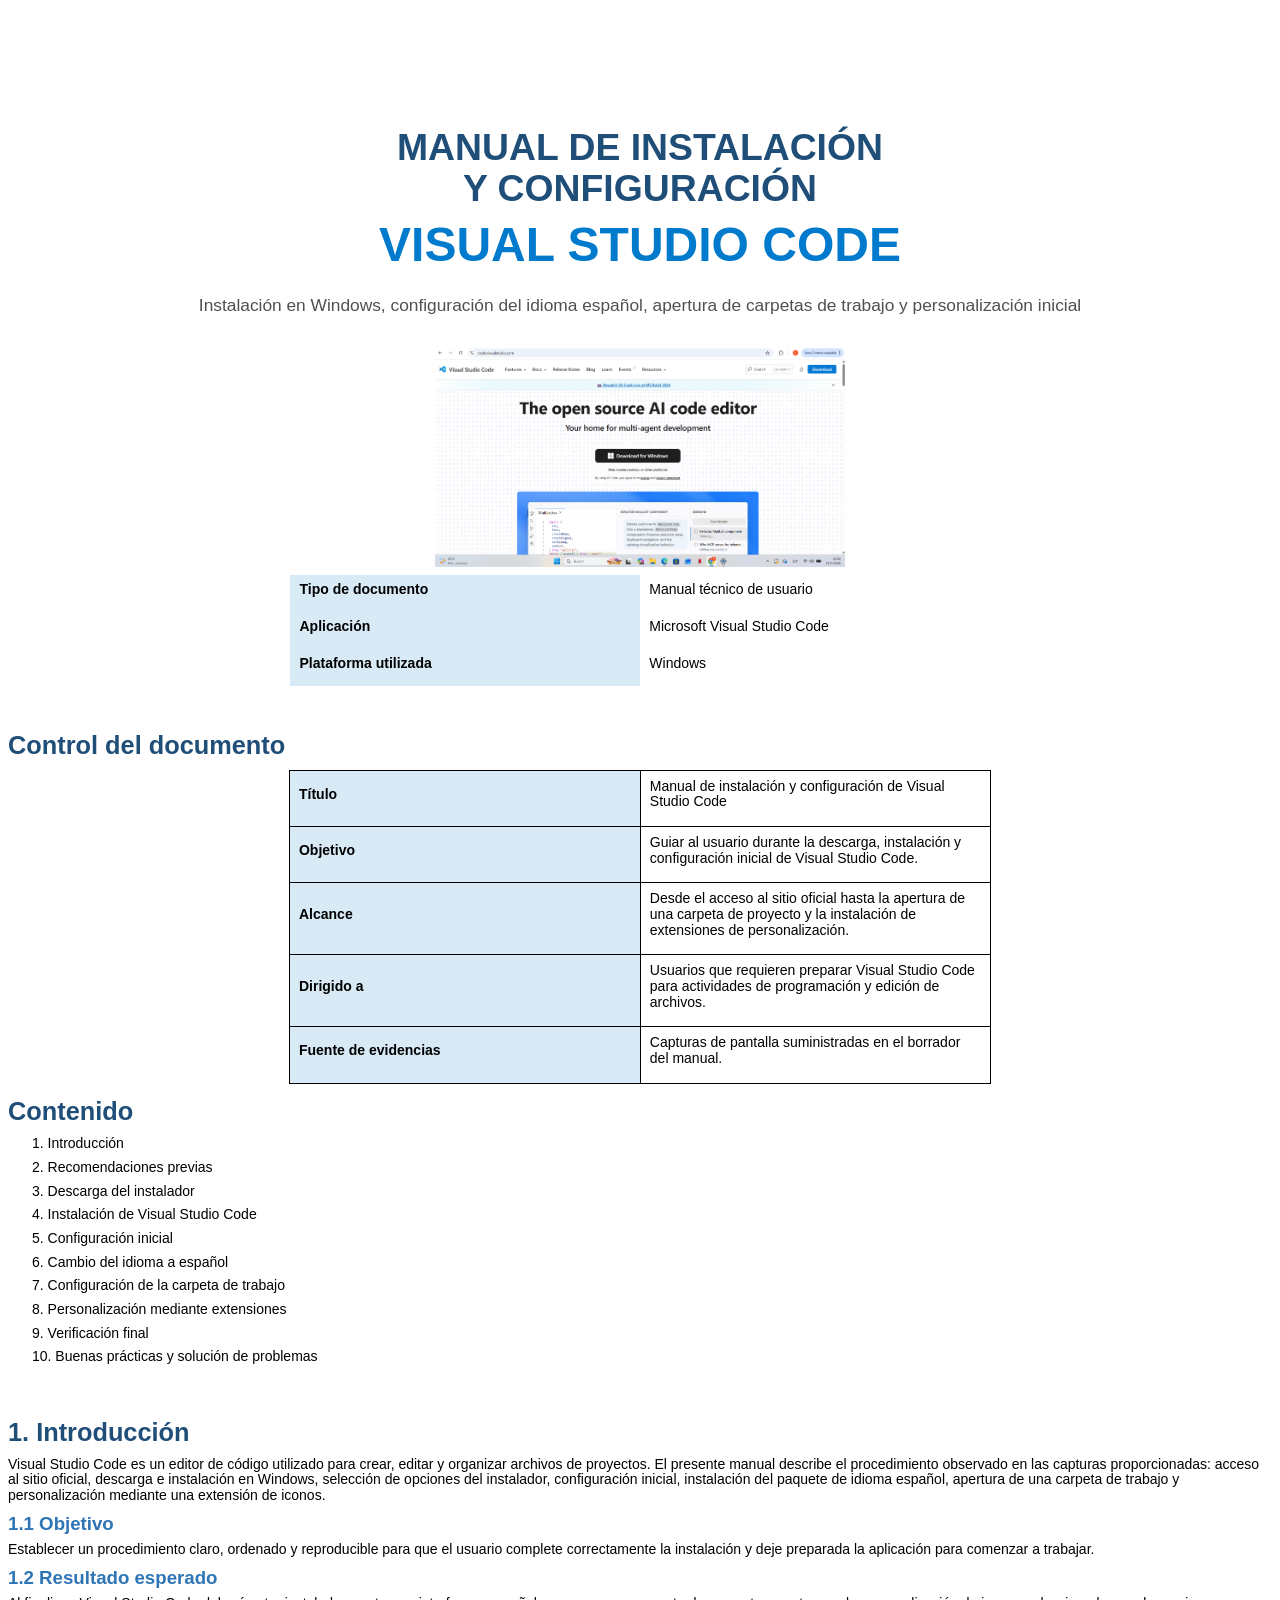
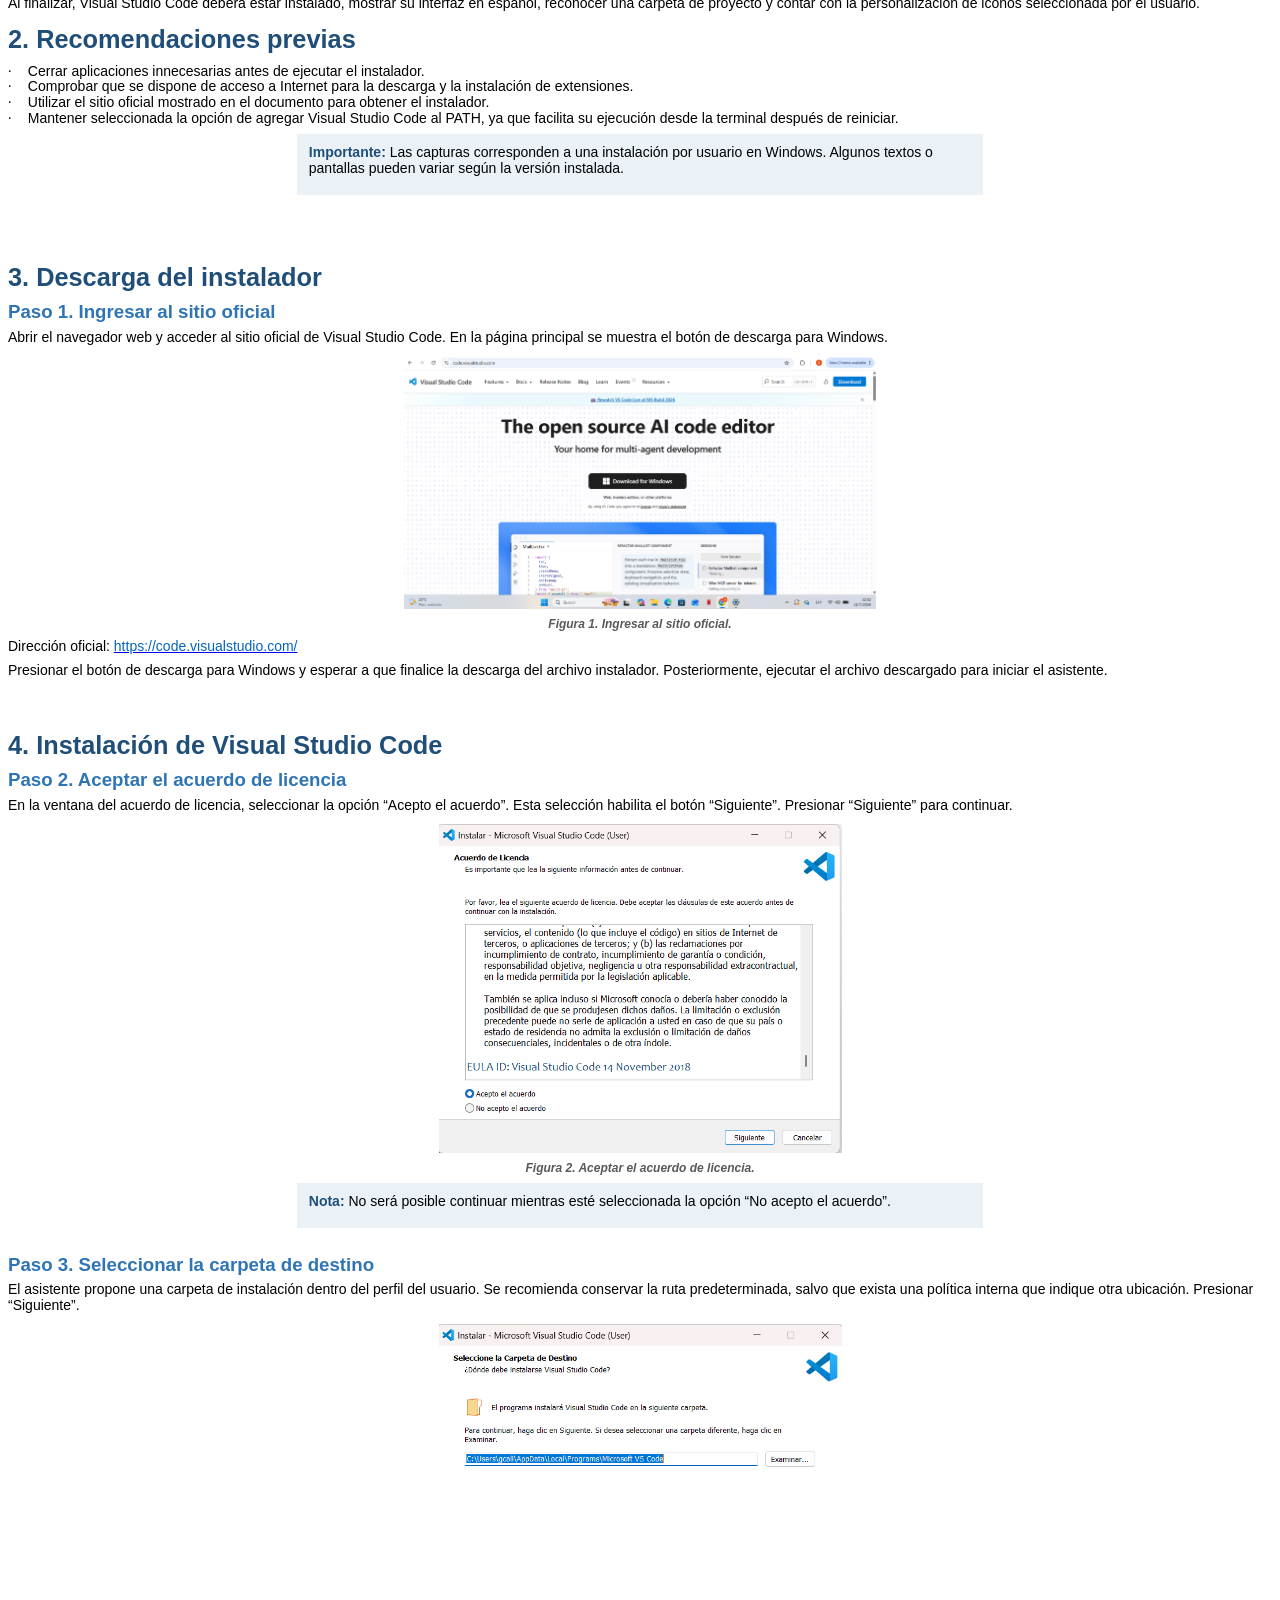
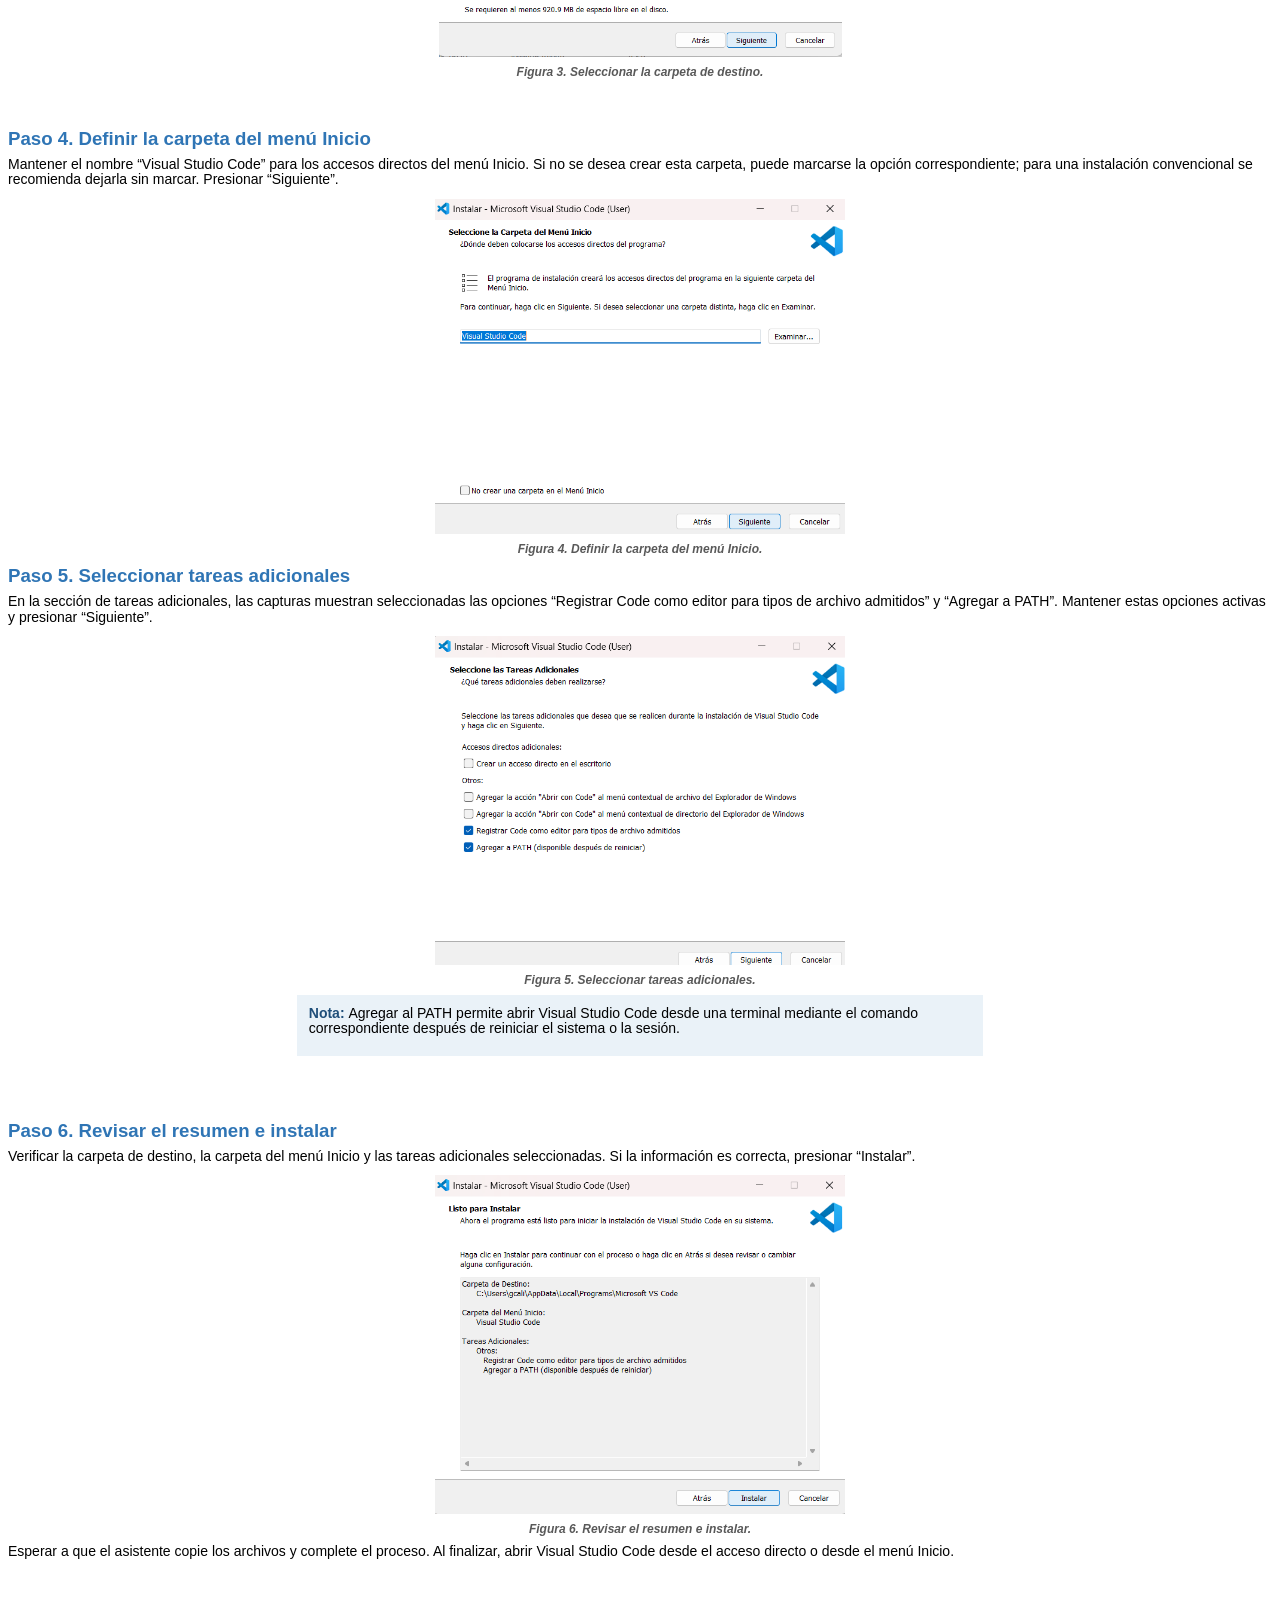
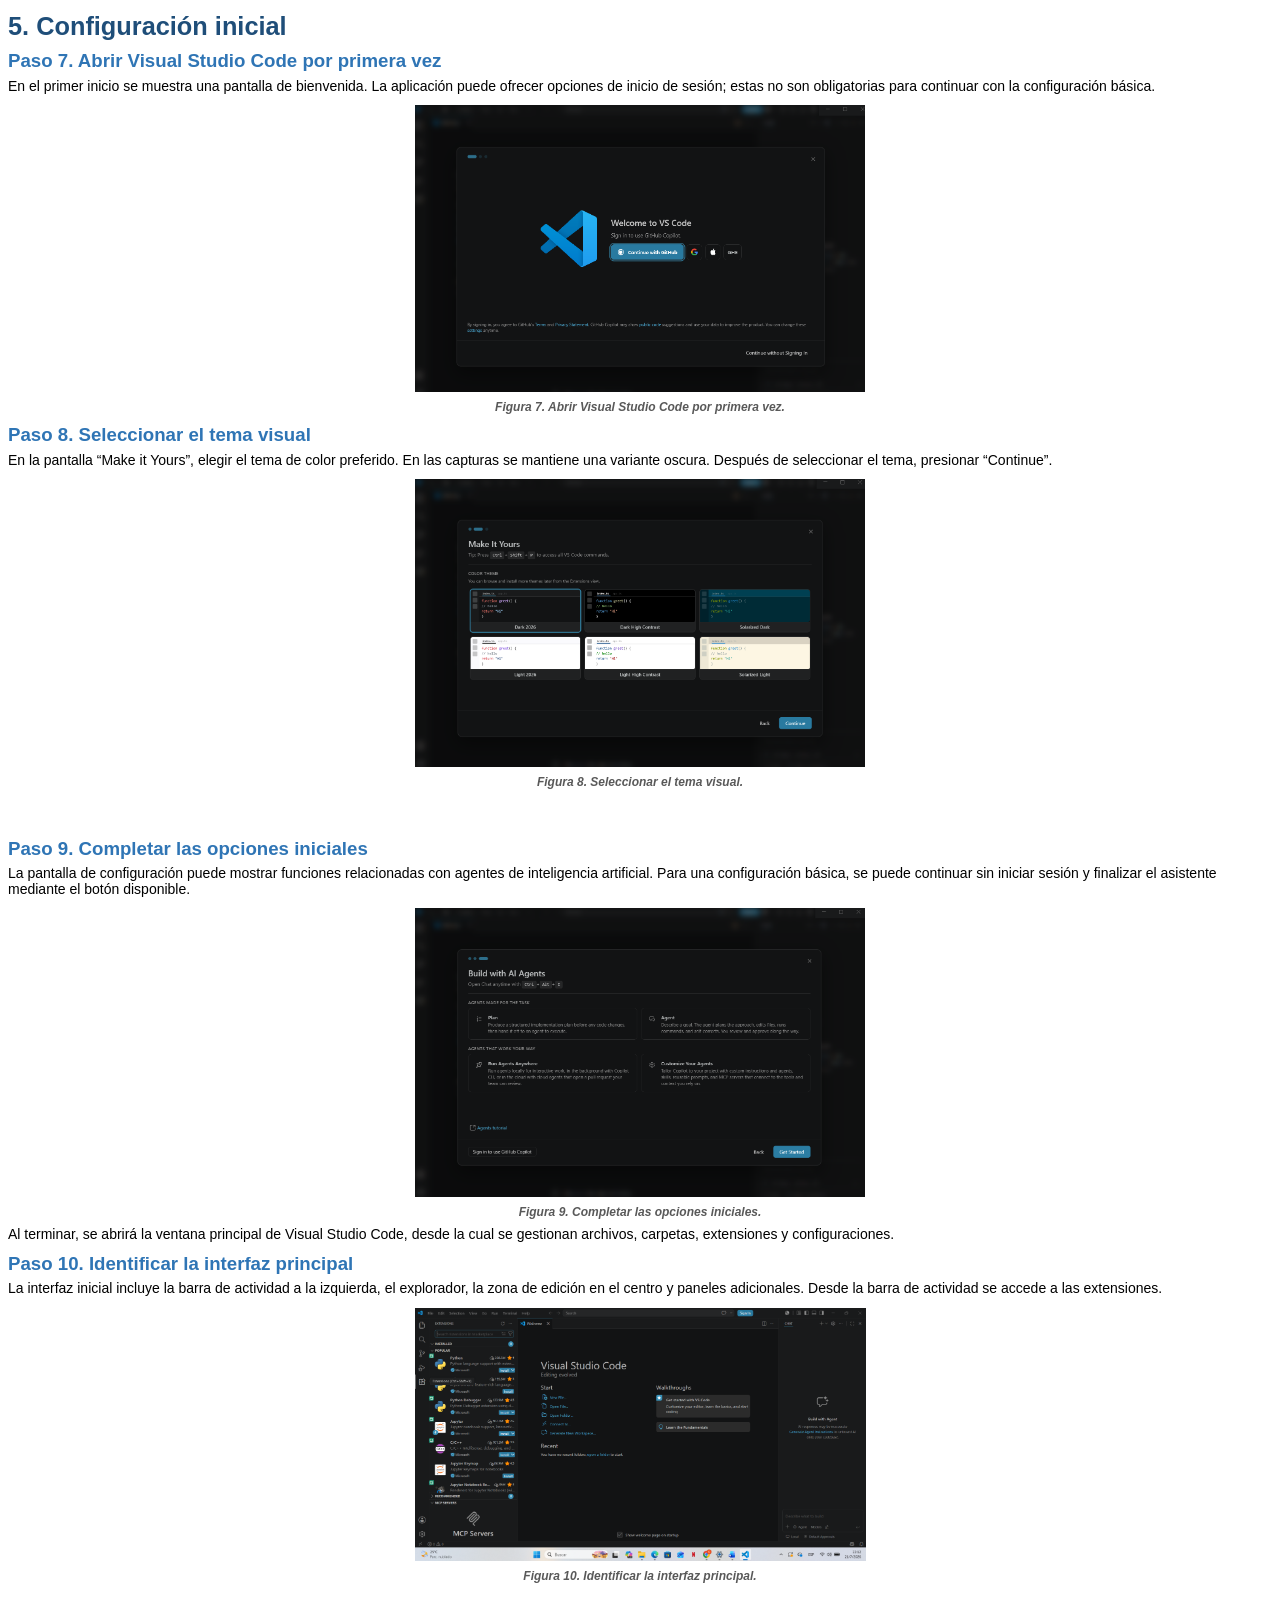
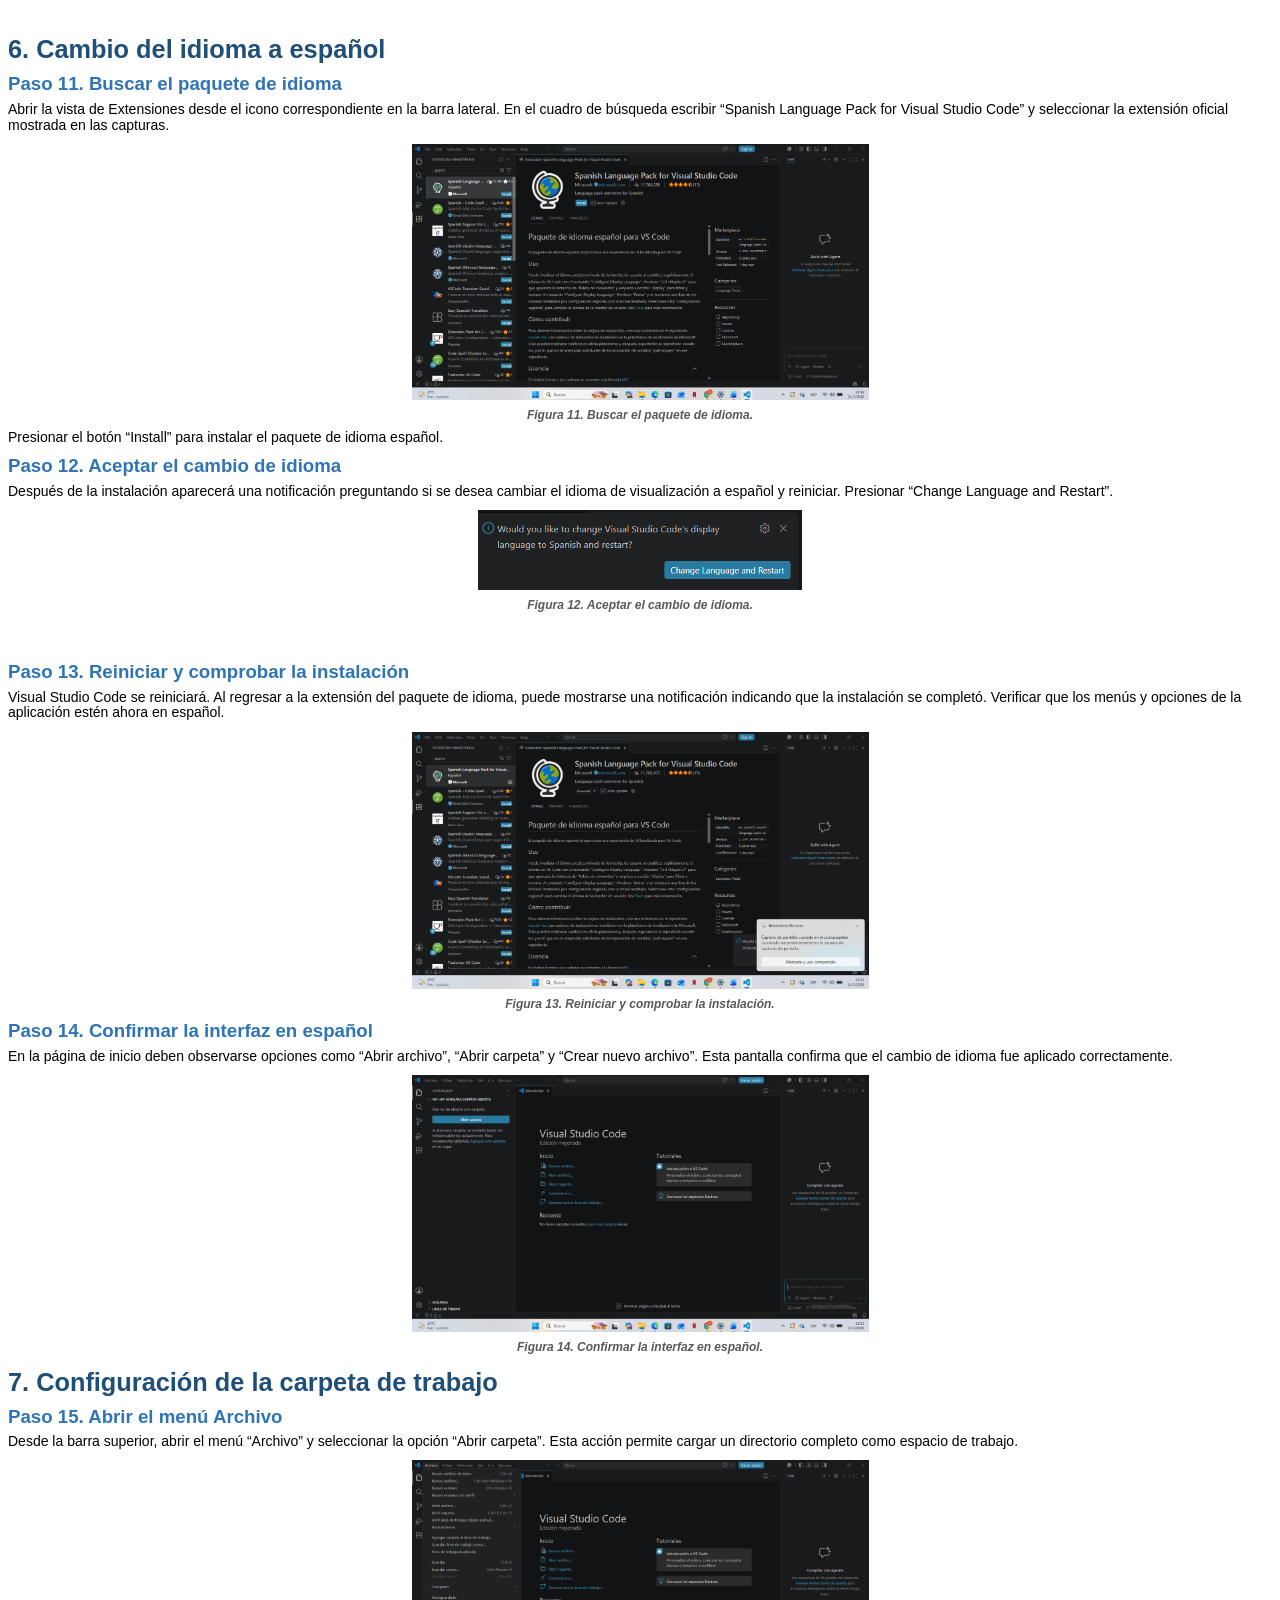
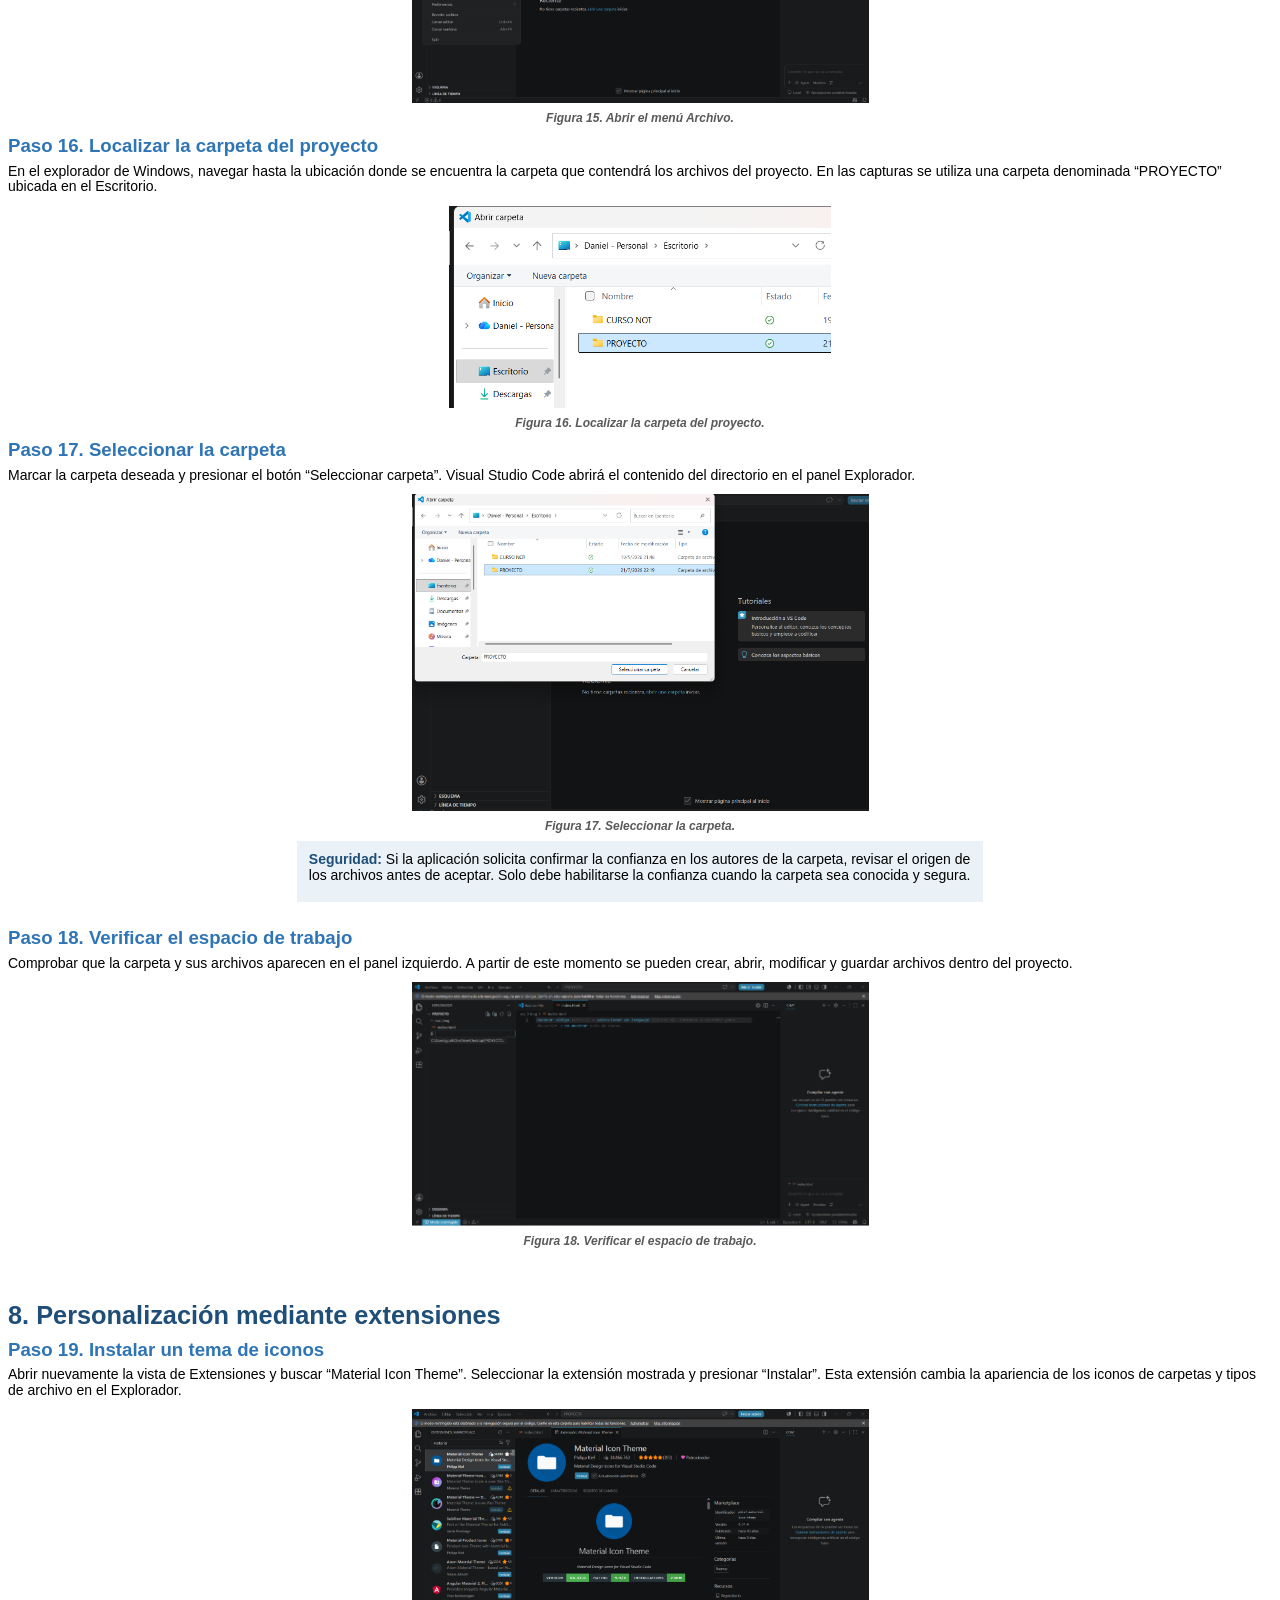
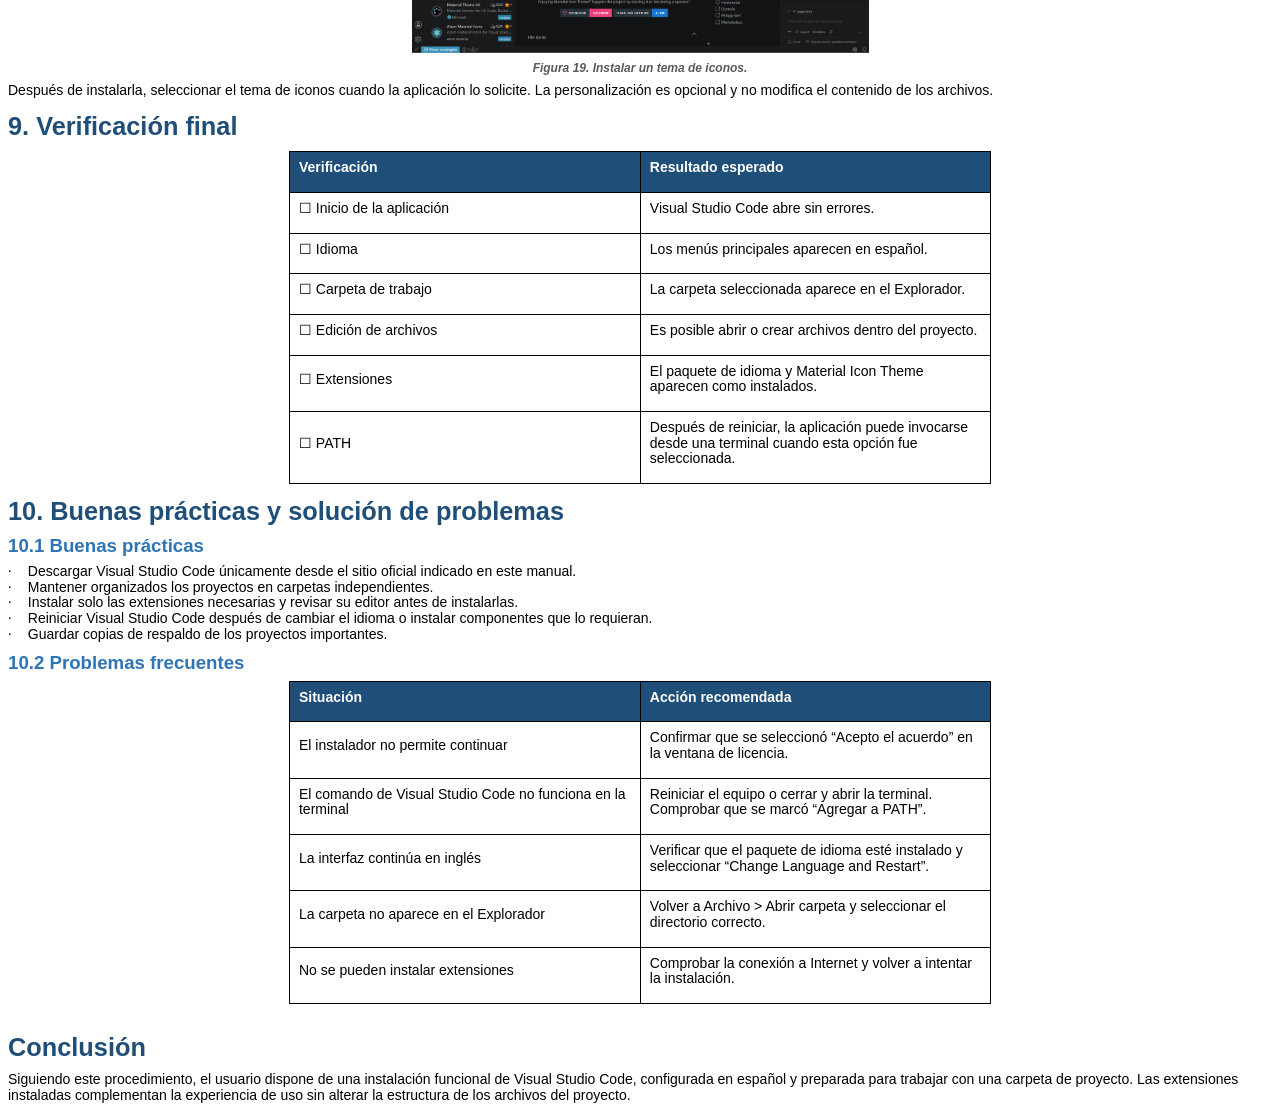
<file: instalacion/Manual_VSC/Manual_VSC.html>
<html>

<head>
<meta http-equiv=Content-Type content="text/html; charset=utf-8">
<meta name=Generator content="Microsoft Word 15 (filtered)">
<title>Manual de instalación y configuración de Visual Studio Code</title>
<style>
<!--
 /* Font Definitions */
 @font-face
	{font-family:Courier;
	panose-1:2 7 3 9 2 2 5 2 4 4;}
@font-face
	{font-family:"MS Gothic";
	panose-1:2 11 6 9 7 2 5 8 2 4;}
@font-face
	{font-family:"Cambria Math";
	panose-1:2 4 5 3 5 4 6 3 2 4;}
@font-face
	{font-family:Calibri;
	panose-1:2 15 5 2 2 2 4 3 2 4;}
@font-face
	{font-family:Aptos;
	panose-1:2 11 0 4 2 2 2 2 2 4;}
@font-face
	{font-family:"\@MS Gothic";
	panose-1:2 11 6 9 7 2 5 8 2 4;}
 /* Style Definitions */
 p.MsoNormal, li.MsoNormal, div.MsoNormal
	{margin-top:0in;
	margin-right:0in;
	margin-bottom:6.0pt;
	margin-left:0in;
	line-height:112%;
	font-size:10.5pt;
	font-family:"Aptos",sans-serif;}
h1
	{mso-style-link:"Heading 1 Char";
	margin-top:10.0pt;
	margin-right:0in;
	margin-bottom:8.0pt;
	margin-left:0in;
	line-height:112%;
	page-break-after:avoid;
	font-size:19.0pt;
	font-family:"Calibri",sans-serif;
	color:#1F4E79;}
h2
	{mso-style-link:"Heading 2 Char";
	margin-top:8.0pt;
	margin-right:0in;
	margin-bottom:5.0pt;
	margin-left:0in;
	line-height:112%;
	page-break-after:avoid;
	font-size:14.0pt;
	font-family:"Calibri",sans-serif;
	color:#2F75B5;}
p.MsoCaption, li.MsoCaption, div.MsoCaption
	{margin-top:0in;
	margin-right:0in;
	margin-bottom:6.0pt;
	margin-left:0in;
	font-size:9.0pt;
	font-family:"Aptos",sans-serif;
	color:#595959;
	font-weight:bold;
	font-style:italic;}
p.MsoListBullet, li.MsoListBullet, div.MsoListBullet
	{margin-top:0in;
	margin-right:0in;
	margin-bottom:6.0pt;
	margin-left:.25in;
	text-indent:-.25in;
	line-height:112%;
	font-size:10.5pt;
	font-family:"Aptos",sans-serif;}
p.MsoListBulletCxSpFirst, li.MsoListBulletCxSpFirst, div.MsoListBulletCxSpFirst
	{margin-top:0in;
	margin-right:0in;
	margin-bottom:0in;
	margin-left:.25in;
	text-indent:-.25in;
	line-height:112%;
	font-size:10.5pt;
	font-family:"Aptos",sans-serif;}
p.MsoListBulletCxSpMiddle, li.MsoListBulletCxSpMiddle, div.MsoListBulletCxSpMiddle
	{margin-top:0in;
	margin-right:0in;
	margin-bottom:0in;
	margin-left:.25in;
	text-indent:-.25in;
	line-height:112%;
	font-size:10.5pt;
	font-family:"Aptos",sans-serif;}
p.MsoListBulletCxSpLast, li.MsoListBulletCxSpLast, div.MsoListBulletCxSpLast
	{margin-top:0in;
	margin-right:0in;
	margin-bottom:6.0pt;
	margin-left:.25in;
	text-indent:-.25in;
	line-height:112%;
	font-size:10.5pt;
	font-family:"Aptos",sans-serif;}
span.Heading1Char
	{mso-style-name:"Heading 1 Char";
	mso-style-link:"Heading 1";
	font-family:"Calibri",sans-serif;
	color:#365F91;
	font-weight:bold;}
span.Heading2Char
	{mso-style-name:"Heading 2 Char";
	mso-style-link:"Heading 2";
	font-family:"Calibri",sans-serif;
	color:#4F81BD;
	font-weight:bold;}
.MsoChpDefault
	{font-size:11.0pt;
	font-family:"Cambria",serif;}
.MsoPapDefault
	{margin-bottom:10.0pt;
	line-height:115%;}
 /* Page Definitions */
 @page WordSection1
	{size:8.5in 11.0in;
	margin:.7in .8in .65in .8in;}
div.WordSection1
	{page:WordSection1;}
 /* List Definitions */
 ol
	{margin-bottom:0in;}
ul
	{margin-bottom:0in;}
-->
</style>

</head>

<body lang=en-HN style='word-wrap:break-word'>

<div class=WordSection1>

<p class=MsoNormal align=center style='margin-top:95.0pt;text-align:center'><b><span
lang=ES style='font-size:28.0pt;line-height:112%;color:#1F4E79'>MANUAL DE
INSTALACIÓN<br>
Y CONFIGURACIÓN</span></b></p>

<p class=MsoNormal align=center style='text-align:center'><b><span lang=ES
style='font-size:36.0pt;line-height:112%;color:#007ACC'>VISUAL STUDIO CODE</span></b></p>

<p class=MsoNormal align=center style='margin-top:.25in;text-align:center'><span
lang=ES style='font-size:13.0pt;line-height:112%;color:#505050'>Instalación en
Windows, configuración del idioma español, apertura de carpetas de trabajo y
personalización inicial</span></p>

<p class=MsoNormal><span lang=ES>&nbsp;</span></p>

<p class=MsoNormal align=center style='text-align:center'><span lang=EN-US><img
width=410 height=220 id="Picture 1" src="Manual_VSC.fld/image001.png"></span></p>

<div align=center>

<table class=MsoNormalTable border=0 cellspacing=0 cellpadding=0
 style='border-collapse:collapse'>
 <tr>
  <td width=331 style='width:3.45in;background:#D9EAF7;padding:5.0pt 7.0pt 5.0pt 7.0pt'>
  <p class=MsoNormal><b><span lang=EN-US style='color:black'>Tipo de documento</span></b></p>
  </td>
  <td width=331 style='width:3.45in;padding:5.0pt 7.0pt 5.0pt 7.0pt'>
  <p class=MsoNormal><span lang=EN-US>Manual técnico de usuario</span></p>
  </td>
 </tr>
 <tr>
  <td width=331 style='width:3.45in;background:#D9EAF7;padding:5.0pt 7.0pt 5.0pt 7.0pt'>
  <p class=MsoNormal><b><span lang=EN-US style='color:black'>Aplicación</span></b></p>
  </td>
  <td width=331 style='width:3.45in;padding:5.0pt 7.0pt 5.0pt 7.0pt'>
  <p class=MsoNormal><span lang=EN-US>Microsoft Visual Studio Code</span></p>
  </td>
 </tr>
 <tr>
  <td width=331 style='width:3.45in;background:#D9EAF7;padding:5.0pt 7.0pt 5.0pt 7.0pt'>
  <p class=MsoNormal><b><span lang=EN-US style='color:black'>Plataforma
  utilizada</span></b></p>
  </td>
  <td width=331 style='width:3.45in;padding:5.0pt 7.0pt 5.0pt 7.0pt'>
  <p class=MsoNormal><span lang=EN-US>Windows</span></p>
  </td>
 </tr>
</table>

</div>

<span lang=EN-US style='font-size:10.5pt;line-height:112%;font-family:"Aptos",sans-serif'><br
clear=all style='page-break-before:always'>
</span>

<p class=MsoNormal><span lang=EN-US>&nbsp;</span></p>

<h1><span lang=EN-US>Control del documento</span></h1>

<div align=center>

<table class=MsoTableGrid border=1 cellspacing=0 cellpadding=0
 style='border-collapse:collapse;border:none'>
 <tr>
  <td width=331 style='width:3.45in;border:solid windowtext 1.0pt;background:
  #D9EAF7;padding:6.0pt 7.0pt 6.0pt 7.0pt'>
  <p class=MsoNormal><b><span lang=EN-US style='color:black'>Título</span></b></p>
  </td>
  <td width=331 style='width:3.45in;border:solid windowtext 1.0pt;border-left:
  none;padding:6.0pt 7.0pt 6.0pt 7.0pt'>
  <p class=MsoNormal><span lang=ES>Manual de instalación y configuración de
  Visual Studio Code</span></p>
  </td>
 </tr>
 <tr>
  <td width=331 style='width:3.45in;border:solid windowtext 1.0pt;border-top:
  none;background:#D9EAF7;padding:6.0pt 7.0pt 6.0pt 7.0pt'>
  <p class=MsoNormal><b><span lang=EN-US style='color:black'>Objetivo</span></b></p>
  </td>
  <td width=331 style='width:3.45in;border-top:none;border-left:none;
  border-bottom:solid windowtext 1.0pt;border-right:solid windowtext 1.0pt;
  padding:6.0pt 7.0pt 6.0pt 7.0pt'>
  <p class=MsoNormal><span lang=ES>Guiar al usuario durante la descarga,
  instalación y configuración inicial de Visual Studio Code.</span></p>
  </td>
 </tr>
 <tr>
  <td width=331 style='width:3.45in;border:solid windowtext 1.0pt;border-top:
  none;background:#D9EAF7;padding:6.0pt 7.0pt 6.0pt 7.0pt'>
  <p class=MsoNormal><b><span lang=EN-US style='color:black'>Alcance</span></b></p>
  </td>
  <td width=331 style='width:3.45in;border-top:none;border-left:none;
  border-bottom:solid windowtext 1.0pt;border-right:solid windowtext 1.0pt;
  padding:6.0pt 7.0pt 6.0pt 7.0pt'>
  <p class=MsoNormal><span lang=ES>Desde el acceso al sitio oficial hasta la
  apertura de una carpeta de proyecto y la instalación de extensiones de
  personalización.</span></p>
  </td>
 </tr>
 <tr>
  <td width=331 style='width:3.45in;border:solid windowtext 1.0pt;border-top:
  none;background:#D9EAF7;padding:6.0pt 7.0pt 6.0pt 7.0pt'>
  <p class=MsoNormal><b><span lang=EN-US style='color:black'>Dirigido a</span></b></p>
  </td>
  <td width=331 style='width:3.45in;border-top:none;border-left:none;
  border-bottom:solid windowtext 1.0pt;border-right:solid windowtext 1.0pt;
  padding:6.0pt 7.0pt 6.0pt 7.0pt'>
  <p class=MsoNormal><span lang=ES>Usuarios que requieren preparar Visual
  Studio Code para actividades de programación y edición de archivos.</span></p>
  </td>
 </tr>
 <tr>
  <td width=331 style='width:3.45in;border:solid windowtext 1.0pt;border-top:
  none;background:#D9EAF7;padding:6.0pt 7.0pt 6.0pt 7.0pt'>
  <p class=MsoNormal><b><span lang=EN-US style='color:black'>Fuente de
  evidencias</span></b></p>
  </td>
  <td width=331 style='width:3.45in;border-top:none;border-left:none;
  border-bottom:solid windowtext 1.0pt;border-right:solid windowtext 1.0pt;
  padding:6.0pt 7.0pt 6.0pt 7.0pt'>
  <p class=MsoNormal><span lang=ES>Capturas de pantalla suministradas en el
  borrador del manual.</span></p>
  </td>
 </tr>
</table>

</div>

<h1><span lang=ES>Contenido</span></h1>

<p class=MsoNormal style='margin-left:.25in'><span lang=ES>1. Introducción</span></p>

<p class=MsoNormal style='margin-left:.25in'><span lang=ES>2. Recomendaciones
previas</span></p>

<p class=MsoNormal style='margin-left:.25in'><span lang=ES>3. Descarga del
instalador</span></p>

<p class=MsoNormal style='margin-left:.25in'><span lang=ES>4. Instalación de
Visual Studio Code</span></p>

<p class=MsoNormal style='margin-left:.25in'><span lang=ES>5. Configuración
inicial</span></p>

<p class=MsoNormal style='margin-left:.25in'><span lang=ES>6. Cambio del idioma
a español</span></p>

<p class=MsoNormal style='margin-left:.25in'><span lang=ES>7. Configuración de
la carpeta de trabajo</span></p>

<p class=MsoNormal style='margin-left:.25in'><span lang=ES>8. Personalización
mediante extensiones</span></p>

<p class=MsoNormal style='margin-left:.25in'><span lang=ES>9. Verificación
final</span></p>

<p class=MsoNormal style='margin-left:.25in'><span lang=ES>10. Buenas prácticas
y solución de problemas</span></p>

<span lang=ES style='font-size:10.5pt;line-height:112%;font-family:"Aptos",sans-serif'><br
clear=all style='page-break-before:always'>
</span>

<p class=MsoNormal><span lang=ES>&nbsp;</span></p>

<h1><span lang=ES>1. Introducción</span></h1>

<p class=MsoNormal><span lang=ES>Visual Studio Code es un editor de código
utilizado para crear, editar y organizar archivos de proyectos. El presente
manual describe el procedimiento observado en las capturas proporcionadas:
acceso al sitio oficial, descarga e instalación en Windows, selección de
opciones del instalador, configuración inicial, instalación del paquete de
idioma español, apertura de una carpeta de trabajo y personalización mediante
una extensión de iconos.</span></p>

<h2><span lang=ES>1.1 Objetivo</span></h2>

<p class=MsoNormal><span lang=ES>Establecer un procedimiento claro, ordenado y
reproducible para que el usuario complete correctamente la instalación y deje
preparada la aplicación para comenzar a trabajar.</span></p>

<h2><span lang=ES>1.2 Resultado esperado</span></h2>

<p class=MsoNormal><span lang=ES>Al finalizar, Visual Studio Code deberá estar
instalado, mostrar su interfaz en español, reconocer una carpeta de proyecto y
contar con la personalización de iconos seleccionada por el usuario.</span></p>

<h1><span lang=EN-US>2. Recomendaciones previas</span></h1>

<p class=MsoListBulletCxSpFirst><span lang=ES style='font-family:Symbol'>·<span
style='font:7.0pt "Times New Roman"'>&nbsp;&nbsp;&nbsp;&nbsp;&nbsp;&nbsp; </span></span><span
lang=ES>Cerrar aplicaciones innecesarias antes de ejecutar el instalador.</span></p>

<p class=MsoListBulletCxSpMiddle><span lang=ES style='font-family:Symbol'>·<span
style='font:7.0pt "Times New Roman"'>&nbsp;&nbsp;&nbsp;&nbsp;&nbsp;&nbsp; </span></span><span
lang=ES>Comprobar que se dispone de acceso a Internet para la descarga y la
instalación de extensiones.</span></p>

<p class=MsoListBulletCxSpMiddle><span lang=ES style='font-family:Symbol'>·<span
style='font:7.0pt "Times New Roman"'>&nbsp;&nbsp;&nbsp;&nbsp;&nbsp;&nbsp; </span></span><span
lang=ES>Utilizar el sitio oficial mostrado en el documento para obtener el
instalador.</span></p>

<p class=MsoListBulletCxSpLast><span lang=ES style='font-family:Symbol'>·<span
style='font:7.0pt "Times New Roman"'>&nbsp;&nbsp;&nbsp;&nbsp;&nbsp;&nbsp; </span></span><span
lang=ES>Mantener seleccionada la opción de agregar Visual Studio Code al PATH,
ya que facilita su ejecución desde la terminal después de reiniciar.</span></p>

<div align=center>

<table class=MsoNormalTable border=0 cellspacing=0 cellpadding=0
 style='border-collapse:collapse'>
 <tr>
  <td width=662 valign=top style='width:6.9in;background:#EAF2F8;padding:8.0pt 9.0pt 8.0pt 9.0pt'>
  <p class=MsoNormal><b><span lang=ES style='color:#1F4E79'>Importante: </span></b><span
  lang=ES style='color:black'>Las capturas corresponden a una instalación por
  usuario en Windows. Algunos textos o pantallas pueden variar según la versión
  instalada.</span></p>
  </td>
 </tr>
</table>

</div>

<p class=MsoNormal><span lang=ES>&nbsp;</span></p>

<span lang=ES style='font-size:10.5pt;line-height:112%;font-family:"Aptos",sans-serif'><br
clear=all style='page-break-before:always'>
</span>

<p class=MsoNormal><span lang=ES>&nbsp;</span></p>

<h1><span lang=ES>3. Descarga del instalador</span></h1>

<h2><span lang=ES>Paso 1. Ingresar al sitio oficial</span></h2>

<p class=MsoNormal style='margin-bottom:8.0pt'><span lang=ES>Abrir el navegador
web y acceder al sitio oficial de Visual Studio Code. En la página principal se
muestra el botón de descarga para Windows.</span></p>

<p class=MsoNormal align=center style='text-align:center'><span lang=EN-US><img
width=472 height=253 id="Picture 2" src="Manual_VSC.fld/image001.png"></span></p>

<p class=MsoCaption align=center style='text-align:center'><span lang=ES>Figura
1. Ingresar al sitio oficial.</span></p>

<p class=MsoNormal><span lang=ES>Dirección oficial: </span><span lang=EN-US><a
href="https://code.visualstudio.com/"><span lang=ES style='color:#0563C1'>https://code.visualstudio.com/</span></a></span></p>

<p class=MsoNormal><span lang=ES>Presionar el botón de descarga para Windows y
esperar a que finalice la descarga del archivo instalador. Posteriormente,
ejecutar el archivo descargado para iniciar el asistente.</span></p>

<span lang=ES style='font-size:10.5pt;line-height:112%;font-family:"Aptos",sans-serif'><br
clear=all style='page-break-before:always'>
</span>

<p class=MsoNormal><span lang=ES>&nbsp;</span></p>

<h1><span lang=ES>4. Instalación de Visual Studio Code</span></h1>

<h2><span lang=ES>Paso 2. Aceptar el acuerdo de licencia</span></h2>

<p class=MsoNormal style='margin-bottom:8.0pt'><span lang=ES>En la ventana del
acuerdo de licencia, seleccionar la opción “Acepto el acuerdo”. Esta selección
habilita el botón “Siguiente”. Presionar “Siguiente” para continuar.</span></p>

<p class=MsoNormal align=center style='text-align:center'><span lang=EN-US><img
border=0 width=403 height=329 id="Picture 3" src="Manual_VSC.fld/image002.png"></span></p>

<p class=MsoCaption align=center style='text-align:center'><span lang=ES>Figura
2. Aceptar el acuerdo de licencia.</span></p>

<div align=center>

<table class=MsoNormalTable border=0 cellspacing=0 cellpadding=0
 style='border-collapse:collapse'>
 <tr>
  <td width=662 valign=top style='width:6.9in;background:#EAF2F8;padding:8.0pt 9.0pt 8.0pt 9.0pt'>
  <p class=MsoNormal><b><span lang=ES style='color:#1F4E79'>Nota: </span></b><span
  lang=ES style='color:black'>No será posible continuar mientras esté
  seleccionada la opción “No acepto el acuerdo”.</span></p>
  </td>
 </tr>
</table>

</div>

<p class=MsoNormal><span lang=ES>&nbsp;</span></p>

<h2><span lang=ES>Paso 3. Seleccionar la carpeta de destino</span></h2>

<p class=MsoNormal style='margin-bottom:8.0pt'><span lang=ES>El asistente
propone una carpeta de instalación dentro del perfil del usuario. Se recomienda
conservar la ruta predeterminada, salvo que exista una política interna que
indique otra ubicación. </span><span lang=EN-US>Presionar “Siguiente”.</span></p>

<p class=MsoNormal align=center style='text-align:center'><span lang=EN-US><img
border=0 width=403 height=333 id="Picture 4" src="Manual_VSC.fld/image003.png"></span></p>

<p class=MsoCaption align=center style='text-align:center'><span lang=ES>Figura
3. Seleccionar la carpeta de destino.</span></p>

<span lang=ES style='font-size:10.5pt;line-height:112%;font-family:"Aptos",sans-serif'><br
clear=all style='page-break-before:always'>
</span>

<p class=MsoNormal><span lang=ES>&nbsp;</span></p>

<h2><span lang=ES>Paso 4. Definir la carpeta del menú Inicio</span></h2>

<p class=MsoNormal style='margin-bottom:8.0pt'><span lang=ES>Mantener el nombre
“Visual Studio Code” para los accesos directos del menú Inicio. Si no se desea
crear esta carpeta, puede marcarse la opción correspondiente; para una
instalación convencional se recomienda dejarla sin marcar. </span><span
lang=EN-US>Presionar “Siguiente”.</span></p>

<p class=MsoNormal align=center style='text-align:center'><span lang=EN-US><img
border=0 width=410 height=335 id="Picture 5" src="Manual_VSC.fld/image004.png"></span></p>

<p class=MsoCaption align=center style='text-align:center'><span lang=ES>Figura
4. Definir la carpeta del menú Inicio.</span></p>

<h2><span lang=ES>Paso 5. Seleccionar tareas adicionales</span></h2>

<p class=MsoNormal style='margin-bottom:8.0pt'><span lang=ES>En la sección de
tareas adicionales, las capturas muestran seleccionadas las opciones “Registrar
Code como editor para tipos de archivo admitidos” y “Agregar a PATH”. </span><span
lang=EN-US>Mantener estas opciones activas y presionar “Siguiente”.</span></p>

<p class=MsoNormal align=center style='text-align:center'><span lang=EN-US><img
border=0 width=410 height=329 id="Picture 6" src="Manual_VSC.fld/image005.png"></span></p>

<p class=MsoCaption align=center style='text-align:center'><span lang=EN-US>Figura
5. Seleccionar tareas adicionales.</span></p>

<div align=center>

<table class=MsoNormalTable border=0 cellspacing=0 cellpadding=0
 style='border-collapse:collapse'>
 <tr>
  <td width=662 valign=top style='width:6.9in;background:#EAF2F8;padding:8.0pt 9.0pt 8.0pt 9.0pt'>
  <p class=MsoNormal><b><span lang=ES style='color:#1F4E79'>Nota: </span></b><span
  lang=ES style='color:black'>Agregar al PATH permite abrir Visual Studio Code
  desde una terminal mediante el comando correspondiente después de reiniciar
  el sistema o la sesión.</span></p>
  </td>
 </tr>
</table>

</div>

<p class=MsoNormal><span lang=ES>&nbsp;</span></p>

<span lang=ES style='font-size:10.5pt;line-height:112%;font-family:"Aptos",sans-serif'><br
clear=all style='page-break-before:always'>
</span>

<p class=MsoNormal><span lang=ES>&nbsp;</span></p>

<h2><span lang=ES>Paso 6. Revisar el resumen e instalar</span></h2>

<p class=MsoNormal style='margin-bottom:8.0pt'><span lang=ES>Verificar la
carpeta de destino, la carpeta del menú Inicio y las tareas adicionales
seleccionadas. </span><span lang=EN-US>Si la información es correcta, presionar
“Instalar”.</span></p>

<p class=MsoNormal align=center style='text-align:center'><span lang=EN-US><img
border=0 width=410 height=339 id="Picture 7" src="Manual_VSC.fld/image006.png"></span></p>

<p class=MsoCaption align=center style='text-align:center'><span lang=ES>Figura
6. Revisar el resumen e instalar.</span></p>

<p class=MsoNormal><span lang=ES>Esperar a que el asistente copie los archivos
y complete el proceso. Al finalizar, abrir Visual Studio Code desde el acceso
directo o desde el menú Inicio.</span></p>

<span lang=ES style='font-size:10.5pt;line-height:112%;font-family:"Aptos",sans-serif'><br
clear=all style='page-break-before:always'>
</span>

<p class=MsoNormal><span lang=ES>&nbsp;</span></p>

<h1><span lang=ES>5. Configuración inicial</span></h1>

<h2><span lang=ES>Paso 7. Abrir Visual Studio Code por primera vez</span></h2>

<p class=MsoNormal style='margin-bottom:8.0pt'><span lang=ES>En el primer
inicio se muestra una pantalla de bienvenida. La aplicación puede ofrecer
opciones de inicio de sesión; estas no son obligatorias para continuar con la
configuración básica.</span></p>

<p class=MsoNormal align=center style='text-align:center'><span lang=EN-US><img
border=0 width=450 height=287 id="Picture 8" src="Manual_VSC.fld/image007.png"></span></p>

<p class=MsoCaption align=center style='text-align:center'><span lang=ES>Figura
7. Abrir Visual Studio Code por primera vez.</span></p>

<h2><span lang=ES>Paso 8. Seleccionar el tema visual</span></h2>

<p class=MsoNormal style='margin-bottom:8.0pt'><span lang=ES>En la pantalla
“Make it Yours”, elegir el tema de color preferido. En las capturas se mantiene
una variante oscura. Después de seleccionar el tema, presionar “Continue”.</span></p>

<p class=MsoNormal align=center style='text-align:center'><span lang=EN-US><img
border=0 width=450 height=288 id="Picture 9" src="Manual_VSC.fld/image008.png"></span></p>

<p class=MsoCaption align=center style='text-align:center'><span lang=ES>Figura
8. Seleccionar el tema visual.</span></p>

<span lang=ES style='font-size:10.5pt;line-height:112%;font-family:"Aptos",sans-serif'><br
clear=all style='page-break-before:always'>
</span>

<p class=MsoNormal><span lang=ES>&nbsp;</span></p>

<h2><span lang=ES>Paso 9. Completar las opciones iniciales</span></h2>

<p class=MsoNormal style='margin-bottom:8.0pt'><span lang=ES>La pantalla de
configuración puede mostrar funciones relacionadas con agentes de inteligencia
artificial. Para una configuración básica, se puede continuar sin iniciar
sesión y finalizar el asistente mediante el botón disponible.</span></p>

<p class=MsoNormal align=center style='text-align:center'><span lang=EN-US><img
border=0 width=450 height=289 id="Picture 10" src="Manual_VSC.fld/image009.png"></span></p>

<p class=MsoCaption align=center style='text-align:center'><span lang=ES>Figura
9. Completar las opciones iniciales.</span></p>

<p class=MsoNormal><span lang=ES>Al terminar, se abrirá la ventana principal de
Visual Studio Code, desde la cual se gestionan archivos, carpetas, extensiones
y configuraciones.</span></p>

<h2><span lang=ES>Paso 10. Identificar la interfaz principal</span></h2>

<p class=MsoNormal style='margin-bottom:8.0pt'><span lang=ES>La interfaz
inicial incluye la barra de actividad a la izquierda, el explorador, la zona de
edición en el centro y paneles adicionales. Desde la barra de actividad se
accede a las extensiones.</span></p>

<p class=MsoNormal align=center style='text-align:center'><span lang=EN-US><img
border=0 width=451 height=253 id="Picture 11" src="Manual_VSC.fld/image010.png"></span></p>

<p class=MsoCaption align=center style='text-align:center'><span lang=ES>Figura
10. Identificar la interfaz principal.</span></p>

<span lang=ES style='font-size:10.5pt;line-height:112%;font-family:"Aptos",sans-serif'><br
clear=all style='page-break-before:always'>
</span>

<p class=MsoNormal><span lang=ES>&nbsp;</span></p>

<h1><span lang=ES>6. Cambio del idioma a español</span></h1>

<h2><span lang=ES>Paso 11. Buscar el paquete de idioma</span></h2>

<p class=MsoNormal style='margin-bottom:8.0pt'><span lang=ES>Abrir la vista de
Extensiones desde el icono correspondiente en la barra lateral. En el cuadro de
búsqueda escribir “Spanish Language Pack for Visual Studio Code” y seleccionar
la extensión oficial mostrada en las capturas.</span></p>

<p class=MsoNormal align=center style='text-align:center'><span lang=EN-US><img
border=0 width=457 height=256 id="Picture 12" src="Manual_VSC.fld/image011.png"></span></p>

<p class=MsoCaption align=center style='text-align:center'><span lang=ES>Figura
11. Buscar el paquete de idioma.</span></p>

<p class=MsoNormal><span lang=ES>Presionar el botón “Install” para instalar el
paquete de idioma español.</span></p>

<h2><span lang=ES>Paso 12. Aceptar el cambio de idioma</span></h2>

<p class=MsoNormal style='margin-bottom:8.0pt'><span lang=ES>Después de la
instalación aparecerá una notificación preguntando si se desea cambiar el
idioma de visualización a español y reiniciar. </span><span lang=EN-US>Presionar
“Change Language and Restart”.</span></p>

<p class=MsoNormal align=center style='text-align:center'><span lang=EN-US><img
border=0 width=324 height=80 id="Picture 13" src="Manual_VSC.fld/image012.png"></span></p>

<p class=MsoCaption align=center style='text-align:center'><span lang=ES>Figura
12. Aceptar el cambio de idioma.</span></p>

<span lang=ES style='font-size:10.5pt;line-height:112%;font-family:"Aptos",sans-serif'><br
clear=all style='page-break-before:always'>
</span>

<p class=MsoNormal><span lang=ES>&nbsp;</span></p>

<h2><span lang=ES>Paso 13. Reiniciar y comprobar la instalación</span></h2>

<p class=MsoNormal style='margin-bottom:8.0pt'><span lang=ES>Visual Studio Code
se reiniciará. Al regresar a la extensión del paquete de idioma, puede
mostrarse una notificación indicando que la instalación se completó. Verificar
que los menús y opciones de la aplicación estén ahora en español.</span></p>

<p class=MsoNormal align=center style='text-align:center'><span lang=EN-US><img
border=0 width=457 height=257 id="Picture 14" src="Manual_VSC.fld/image013.png"></span></p>

<p class=MsoCaption align=center style='text-align:center'><span lang=ES>Figura
13. Reiniciar y comprobar la instalación.</span></p>

<h2><span lang=ES>Paso 14. Confirmar la interfaz en español</span></h2>

<p class=MsoNormal style='margin-bottom:8.0pt'><span lang=ES>En la página de
inicio deben observarse opciones como “Abrir archivo”, “Abrir carpeta” y “Crear
nuevo archivo”. Esta pantalla confirma que el cambio de idioma fue aplicado
correctamente.</span></p>

<p class=MsoNormal align=center style='text-align:center'><span lang=EN-US><img
border=0 width=457 height=257 id="Picture 15" src="Manual_VSC.fld/image014.png"></span></p>

<p class=MsoCaption align=center style='text-align:center'><span lang=ES>Figura
14. Confirmar la interfaz en español.</span></p>

<h1><span lang=ES>7. Configuración de la carpeta de trabajo</span></h1>

<h2><span lang=ES>Paso 15. Abrir el menú Archivo</span></h2>

<p class=MsoNormal style='margin-bottom:8.0pt'><span lang=ES>Desde la barra
superior, abrir el menú “Archivo” y seleccionar la opción “Abrir carpeta”. Esta
acción permite cargar un directorio completo como espacio de trabajo.</span></p>

<p class=MsoNormal align=center style='text-align:center'><span lang=EN-US><img
border=0 width=457 height=243 id="Picture 16" src="Manual_VSC.fld/image015.png"></span></p>

<p class=MsoCaption align=center style='text-align:center'><span lang=ES>Figura
15. Abrir el menú Archivo.</span></p>

<h2><span lang=ES>Paso 16. Localizar la carpeta del proyecto</span></h2>

<p class=MsoNormal style='margin-bottom:8.0pt'><span lang=ES>En el explorador
de Windows, navegar hasta la ubicación donde se encuentra la carpeta que
contendrá los archivos del proyecto. En las capturas se utiliza una carpeta
denominada “PROYECTO” ubicada en el Escritorio.</span></p>

<p class=MsoNormal align=center style='text-align:center'><span lang=EN-US><img
border=0 width=382 height=202 id="Picture 17" src="Manual_VSC.fld/image016.png"></span></p>

<p class=MsoCaption align=center style='text-align:center'><span lang=ES>Figura
16. Localizar la carpeta del proyecto.</span></p>

<h2><span lang=ES>Paso 17. Seleccionar la carpeta</span></h2>

<p class=MsoNormal style='margin-bottom:8.0pt'><span lang=ES>Marcar la carpeta
deseada y presionar el botón “Seleccionar carpeta”. Visual Studio Code abrirá
el contenido del directorio en el panel Explorador.</span></p>

<p class=MsoNormal align=center style='text-align:center'><span lang=EN-US><img
border=0 width=457 height=317 id="Picture 18" src="Manual_VSC.fld/image017.png"></span></p>

<p class=MsoCaption align=center style='text-align:center'><span lang=EN-US>Figura
17. Seleccionar la carpeta.</span></p>

<div align=center>

<table class=MsoNormalTable border=0 cellspacing=0 cellpadding=0
 style='border-collapse:collapse'>
 <tr>
  <td width=662 valign=top style='width:6.9in;background:#EAF2F8;padding:8.0pt 9.0pt 8.0pt 9.0pt'>
  <p class=MsoNormal><b><span lang=ES style='color:#1F4E79'>Seguridad: </span></b><span
  lang=ES style='color:black'>Si la aplicación solicita confirmar la confianza
  en los autores de la carpeta, revisar el origen de los archivos antes de
  aceptar. Solo debe habilitarse la confianza cuando la carpeta sea conocida y
  segura.</span></p>
  </td>
 </tr>
</table>

</div>

<p class=MsoNormal><span lang=ES>&nbsp;</span></p>

<h2><span lang=ES>Paso 18. Verificar el espacio de trabajo</span></h2>

<p class=MsoNormal style='margin-bottom:8.0pt'><span lang=ES>Comprobar que la
carpeta y sus archivos aparecen en el panel izquierdo. A partir de este momento
se pueden crear, abrir, modificar y guardar archivos dentro del proyecto.</span></p>

<p class=MsoNormal align=center style='text-align:center'><span lang=EN-US><img
border=0 width=457 height=244 id="Picture 19" src="Manual_VSC.fld/image018.png"></span></p>

<p class=MsoCaption align=center style='text-align:center'><span lang=ES>Figura
18. Verificar el espacio de trabajo.</span></p>

<span lang=ES style='font-size:10.5pt;line-height:112%;font-family:"Aptos",sans-serif'><br
clear=all style='page-break-before:always'>
</span>

<p class=MsoNormal><span lang=ES>&nbsp;</span></p>

<h1><span lang=ES>8. Personalización mediante extensiones</span></h1>

<h2><span lang=ES>Paso 19. Instalar un tema de iconos</span></h2>

<p class=MsoNormal style='margin-bottom:8.0pt'><span lang=ES>Abrir nuevamente
la vista de Extensiones y buscar “Material Icon Theme”. Seleccionar la
extensión mostrada y presionar “Instalar”. Esta extensión cambia la apariencia
de los iconos de carpetas y tipos de archivo en el Explorador.</span></p>

<p class=MsoNormal align=center style='text-align:center'><span lang=EN-US><img
border=0 width=457 height=244 id="Picture 20" src="Manual_VSC.fld/image019.png"></span></p>

<p class=MsoCaption align=center style='text-align:center'><span lang=ES>Figura
19. Instalar un tema de iconos.</span></p>

<p class=MsoNormal><span lang=ES>Después de instalarla, seleccionar el tema de
iconos cuando la aplicación lo solicite. La personalización es opcional y no
modifica el contenido de los archivos.</span></p>

<h1><span lang=EN-US>9. Verificación final</span></h1>

<div align=center>

<table class=MsoTableGrid border=1 cellspacing=0 cellpadding=0
 style='border-collapse:collapse;border:none'>
 <tr>
  <td width=331 valign=top style='width:3.45in;border:solid windowtext 1.0pt;
  background:#1F4E79;padding:6.0pt 7.0pt 6.0pt 7.0pt'>
  <p class=MsoNormal><b><span lang=EN-US style='color:white'>Verificación</span></b></p>
  </td>
  <td width=331 valign=top style='width:3.45in;border:solid windowtext 1.0pt;
  border-left:none;background:#1F4E79;padding:6.0pt 7.0pt 6.0pt 7.0pt'>
  <p class=MsoNormal><b><span lang=EN-US style='color:white'>Resultado esperado</span></b></p>
  </td>
 </tr>
 <tr>
  <td width=331 style='width:3.45in;border:solid windowtext 1.0pt;border-top:
  none;padding:6.0pt 7.0pt 6.0pt 7.0pt'>
  <p class=MsoNormal><span lang=EN-US>☐ Inicio de la aplicación</span></p>
  </td>
  <td width=331 style='width:3.45in;border-top:none;border-left:none;
  border-bottom:solid windowtext 1.0pt;border-right:solid windowtext 1.0pt;
  padding:6.0pt 7.0pt 6.0pt 7.0pt'>
  <p class=MsoNormal><span lang=ES>Visual Studio Code abre sin errores.</span></p>
  </td>
 </tr>
 <tr>
  <td width=331 style='width:3.45in;border:solid windowtext 1.0pt;border-top:
  none;padding:6.0pt 7.0pt 6.0pt 7.0pt'>
  <p class=MsoNormal><span lang=EN-US>☐ Idioma</span></p>
  </td>
  <td width=331 style='width:3.45in;border-top:none;border-left:none;
  border-bottom:solid windowtext 1.0pt;border-right:solid windowtext 1.0pt;
  padding:6.0pt 7.0pt 6.0pt 7.0pt'>
  <p class=MsoNormal><span lang=ES>Los menús principales aparecen en español.</span></p>
  </td>
 </tr>
 <tr>
  <td width=331 style='width:3.45in;border:solid windowtext 1.0pt;border-top:
  none;padding:6.0pt 7.0pt 6.0pt 7.0pt'>
  <p class=MsoNormal><span lang=EN-US>☐ Carpeta de trabajo</span></p>
  </td>
  <td width=331 style='width:3.45in;border-top:none;border-left:none;
  border-bottom:solid windowtext 1.0pt;border-right:solid windowtext 1.0pt;
  padding:6.0pt 7.0pt 6.0pt 7.0pt'>
  <p class=MsoNormal><span lang=ES>La carpeta seleccionada aparece en el
  Explorador.</span></p>
  </td>
 </tr>
 <tr>
  <td width=331 style='width:3.45in;border:solid windowtext 1.0pt;border-top:
  none;padding:6.0pt 7.0pt 6.0pt 7.0pt'>
  <p class=MsoNormal><span lang=EN-US>☐ Edición de archivos</span></p>
  </td>
  <td width=331 style='width:3.45in;border-top:none;border-left:none;
  border-bottom:solid windowtext 1.0pt;border-right:solid windowtext 1.0pt;
  padding:6.0pt 7.0pt 6.0pt 7.0pt'>
  <p class=MsoNormal><span lang=ES>Es posible abrir o crear archivos dentro del
  proyecto.</span></p>
  </td>
 </tr>
 <tr>
  <td width=331 style='width:3.45in;border:solid windowtext 1.0pt;border-top:
  none;padding:6.0pt 7.0pt 6.0pt 7.0pt'>
  <p class=MsoNormal><span lang=EN-US>☐ Extensiones</span></p>
  </td>
  <td width=331 style='width:3.45in;border-top:none;border-left:none;
  border-bottom:solid windowtext 1.0pt;border-right:solid windowtext 1.0pt;
  padding:6.0pt 7.0pt 6.0pt 7.0pt'>
  <p class=MsoNormal><span lang=ES>El paquete de idioma y Material Icon Theme
  aparecen como instalados.</span></p>
  </td>
 </tr>
 <tr>
  <td width=331 style='width:3.45in;border:solid windowtext 1.0pt;border-top:
  none;padding:6.0pt 7.0pt 6.0pt 7.0pt'>
  <p class=MsoNormal><span lang=EN-US>☐ PATH</span></p>
  </td>
  <td width=331 style='width:3.45in;border-top:none;border-left:none;
  border-bottom:solid windowtext 1.0pt;border-right:solid windowtext 1.0pt;
  padding:6.0pt 7.0pt 6.0pt 7.0pt'>
  <p class=MsoNormal><span lang=ES>Después de reiniciar, la aplicación puede
  invocarse desde una terminal cuando esta opción fue seleccionada.</span></p>
  </td>
 </tr>
</table>

</div>

<h1><span lang=ES>10. Buenas prácticas y solución de problemas</span></h1>

<h2><span lang=EN-US>10.1 Buenas prácticas</span></h2>

<p class=MsoListBulletCxSpFirst><span lang=ES style='font-family:Symbol'>·<span
style='font:7.0pt "Times New Roman"'>&nbsp;&nbsp;&nbsp;&nbsp;&nbsp;&nbsp; </span></span><span
lang=ES>Descargar Visual Studio Code únicamente desde el sitio oficial indicado
en este manual.</span></p>

<p class=MsoListBulletCxSpMiddle><span lang=ES style='font-family:Symbol'>·<span
style='font:7.0pt "Times New Roman"'>&nbsp;&nbsp;&nbsp;&nbsp;&nbsp;&nbsp; </span></span><span
lang=ES>Mantener organizados los proyectos en carpetas independientes.</span></p>

<p class=MsoListBulletCxSpMiddle><span lang=ES style='font-family:Symbol'>·<span
style='font:7.0pt "Times New Roman"'>&nbsp;&nbsp;&nbsp;&nbsp;&nbsp;&nbsp; </span></span><span
lang=ES>Instalar solo las extensiones necesarias y revisar su editor antes de
instalarlas.</span></p>

<p class=MsoListBulletCxSpMiddle><span lang=ES style='font-family:Symbol'>·<span
style='font:7.0pt "Times New Roman"'>&nbsp;&nbsp;&nbsp;&nbsp;&nbsp;&nbsp; </span></span><span
lang=ES>Reiniciar Visual Studio Code después de cambiar el idioma o instalar
componentes que lo requieran.</span></p>

<p class=MsoListBulletCxSpLast><span lang=ES style='font-family:Symbol'>·<span
style='font:7.0pt "Times New Roman"'>&nbsp;&nbsp;&nbsp;&nbsp;&nbsp;&nbsp; </span></span><span
lang=ES>Guardar copias de respaldo de los proyectos importantes.</span></p>

<h2><span lang=EN-US>10.2 Problemas frecuentes</span></h2>

<div align=center>

<table class=MsoTableGrid border=1 cellspacing=0 cellpadding=0
 style='border-collapse:collapse;border:none'>
 <tr>
  <td width=331 valign=top style='width:3.45in;border:solid windowtext 1.0pt;
  background:#1F4E79;padding:6.0pt 7.0pt 6.0pt 7.0pt'>
  <p class=MsoNormal><b><span lang=EN-US style='color:white'>Situación</span></b></p>
  </td>
  <td width=331 valign=top style='width:3.45in;border:solid windowtext 1.0pt;
  border-left:none;background:#1F4E79;padding:6.0pt 7.0pt 6.0pt 7.0pt'>
  <p class=MsoNormal><b><span lang=EN-US style='color:white'>Acción recomendada</span></b></p>
  </td>
 </tr>
 <tr>
  <td width=331 style='width:3.45in;border:solid windowtext 1.0pt;border-top:
  none;padding:6.0pt 7.0pt 6.0pt 7.0pt'>
  <p class=MsoNormal><span lang=ES>El instalador no permite continuar</span></p>
  </td>
  <td width=331 style='width:3.45in;border-top:none;border-left:none;
  border-bottom:solid windowtext 1.0pt;border-right:solid windowtext 1.0pt;
  padding:6.0pt 7.0pt 6.0pt 7.0pt'>
  <p class=MsoNormal><span lang=ES>Confirmar que se seleccionó “Acepto el
  acuerdo” en la ventana de licencia.</span></p>
  </td>
 </tr>
 <tr>
  <td width=331 style='width:3.45in;border:solid windowtext 1.0pt;border-top:
  none;padding:6.0pt 7.0pt 6.0pt 7.0pt'>
  <p class=MsoNormal><span lang=ES>El comando de Visual Studio Code no funciona
  en la terminal</span></p>
  </td>
  <td width=331 style='width:3.45in;border-top:none;border-left:none;
  border-bottom:solid windowtext 1.0pt;border-right:solid windowtext 1.0pt;
  padding:6.0pt 7.0pt 6.0pt 7.0pt'>
  <p class=MsoNormal><span lang=ES>Reiniciar el equipo o cerrar y abrir la
  terminal. Comprobar que se marcó “Agregar a PATH”.</span></p>
  </td>
 </tr>
 <tr>
  <td width=331 style='width:3.45in;border:solid windowtext 1.0pt;border-top:
  none;padding:6.0pt 7.0pt 6.0pt 7.0pt'>
  <p class=MsoNormal><span lang=ES>La interfaz continúa en inglés</span></p>
  </td>
  <td width=331 style='width:3.45in;border-top:none;border-left:none;
  border-bottom:solid windowtext 1.0pt;border-right:solid windowtext 1.0pt;
  padding:6.0pt 7.0pt 6.0pt 7.0pt'>
  <p class=MsoNormal><span lang=ES>Verificar que el paquete de idioma esté
  instalado y seleccionar “Change Language and Restart”.</span></p>
  </td>
 </tr>
 <tr>
  <td width=331 style='width:3.45in;border:solid windowtext 1.0pt;border-top:
  none;padding:6.0pt 7.0pt 6.0pt 7.0pt'>
  <p class=MsoNormal><span lang=ES>La carpeta no aparece en el Explorador</span></p>
  </td>
  <td width=331 style='width:3.45in;border-top:none;border-left:none;
  border-bottom:solid windowtext 1.0pt;border-right:solid windowtext 1.0pt;
  padding:6.0pt 7.0pt 6.0pt 7.0pt'>
  <p class=MsoNormal><span lang=ES>Volver a Archivo &gt; Abrir carpeta y
  seleccionar el directorio correcto.</span></p>
  </td>
 </tr>
 <tr>
  <td width=331 style='width:3.45in;border:solid windowtext 1.0pt;border-top:
  none;padding:6.0pt 7.0pt 6.0pt 7.0pt'>
  <p class=MsoNormal><span lang=ES>No se pueden instalar extensiones</span></p>
  </td>
  <td width=331 style='width:3.45in;border-top:none;border-left:none;
  border-bottom:solid windowtext 1.0pt;border-right:solid windowtext 1.0pt;
  padding:6.0pt 7.0pt 6.0pt 7.0pt'>
  <p class=MsoNormal><span lang=ES>Comprobar la conexión a Internet y volver a
  intentar la instalación.</span></p>
  </td>
 </tr>
</table>

</div>

<p class=MsoNormal><span lang=ES>&nbsp;</span></p>

<h1><span lang=ES>Conclusión</span></h1>

<p class=MsoNormal><span lang=ES>Siguiendo este procedimiento, el usuario
dispone de una instalación funcional de Visual Studio Code, configurada en
español y preparada para trabajar con una carpeta de proyecto. Las extensiones
instaladas complementan la experiencia de uso sin alterar la estructura de los
archivos del proyecto.</span></p>

</div>

</body>

</html>
</file>
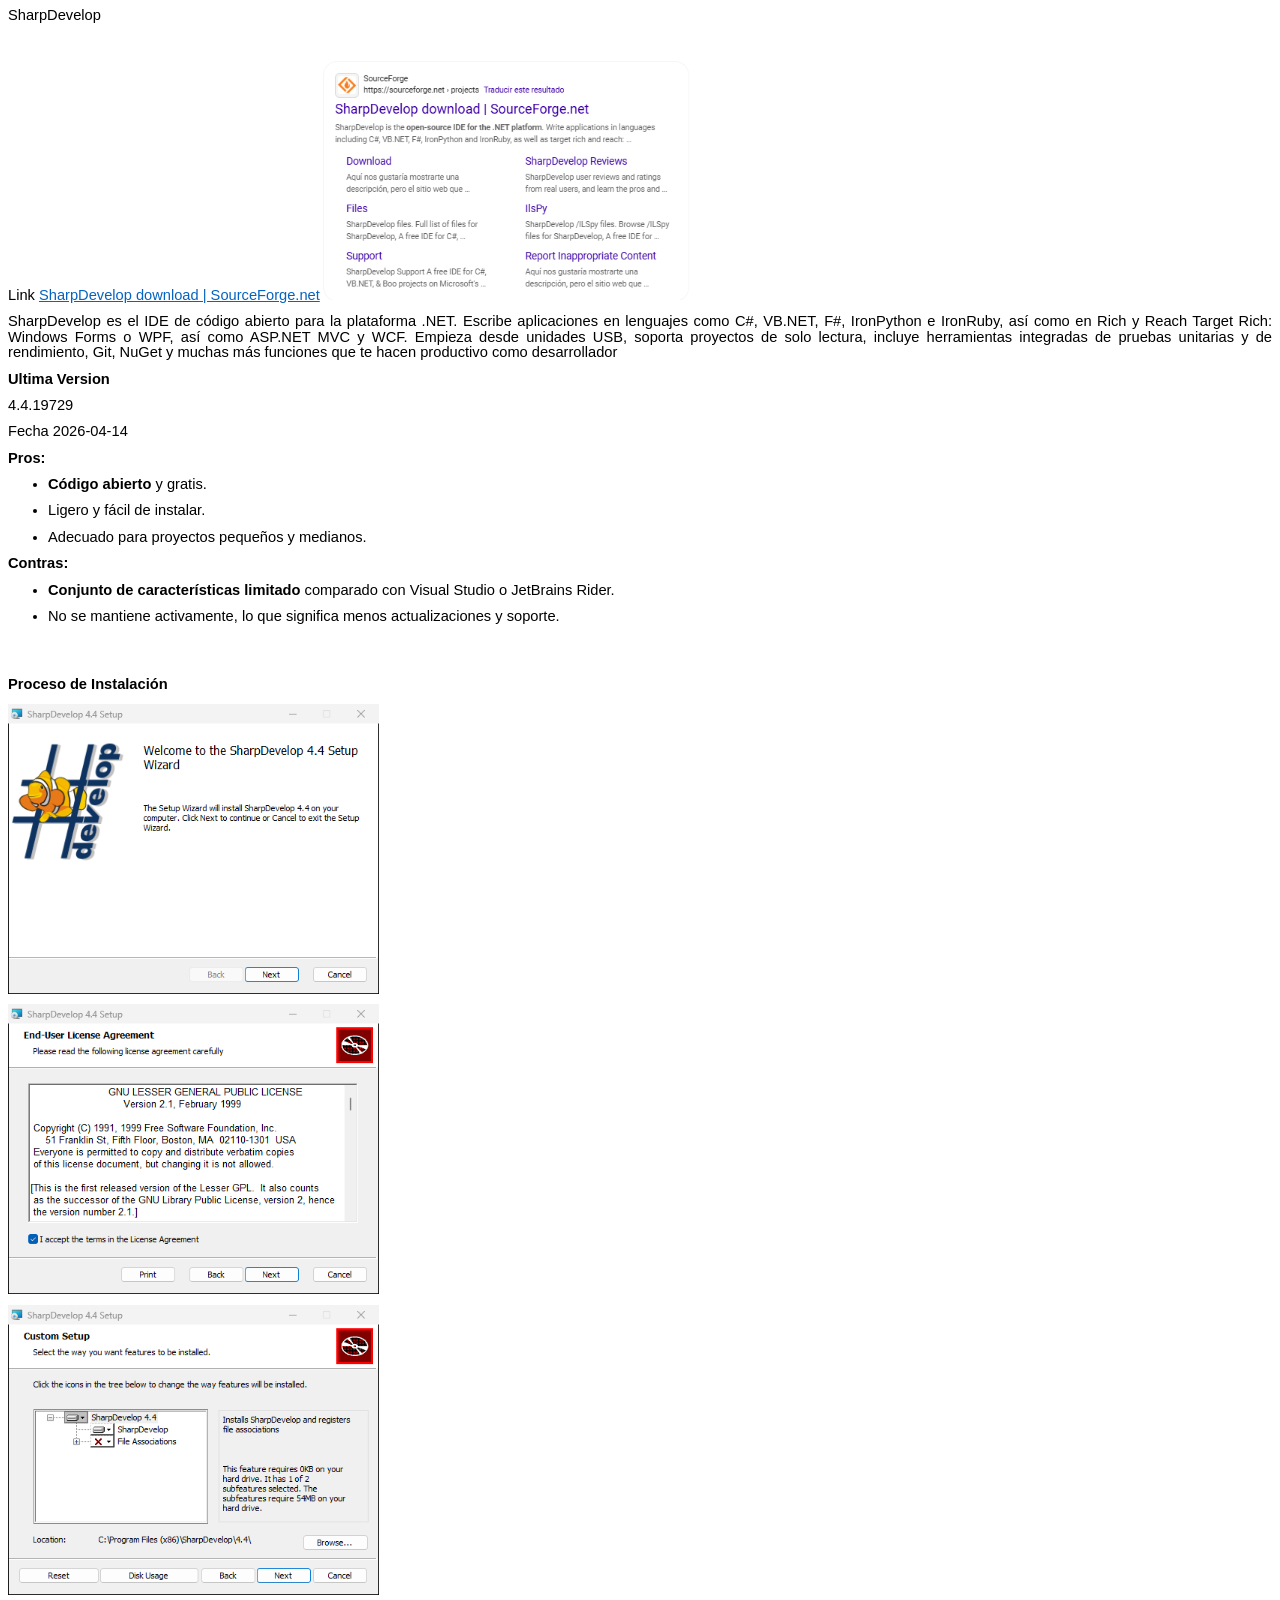
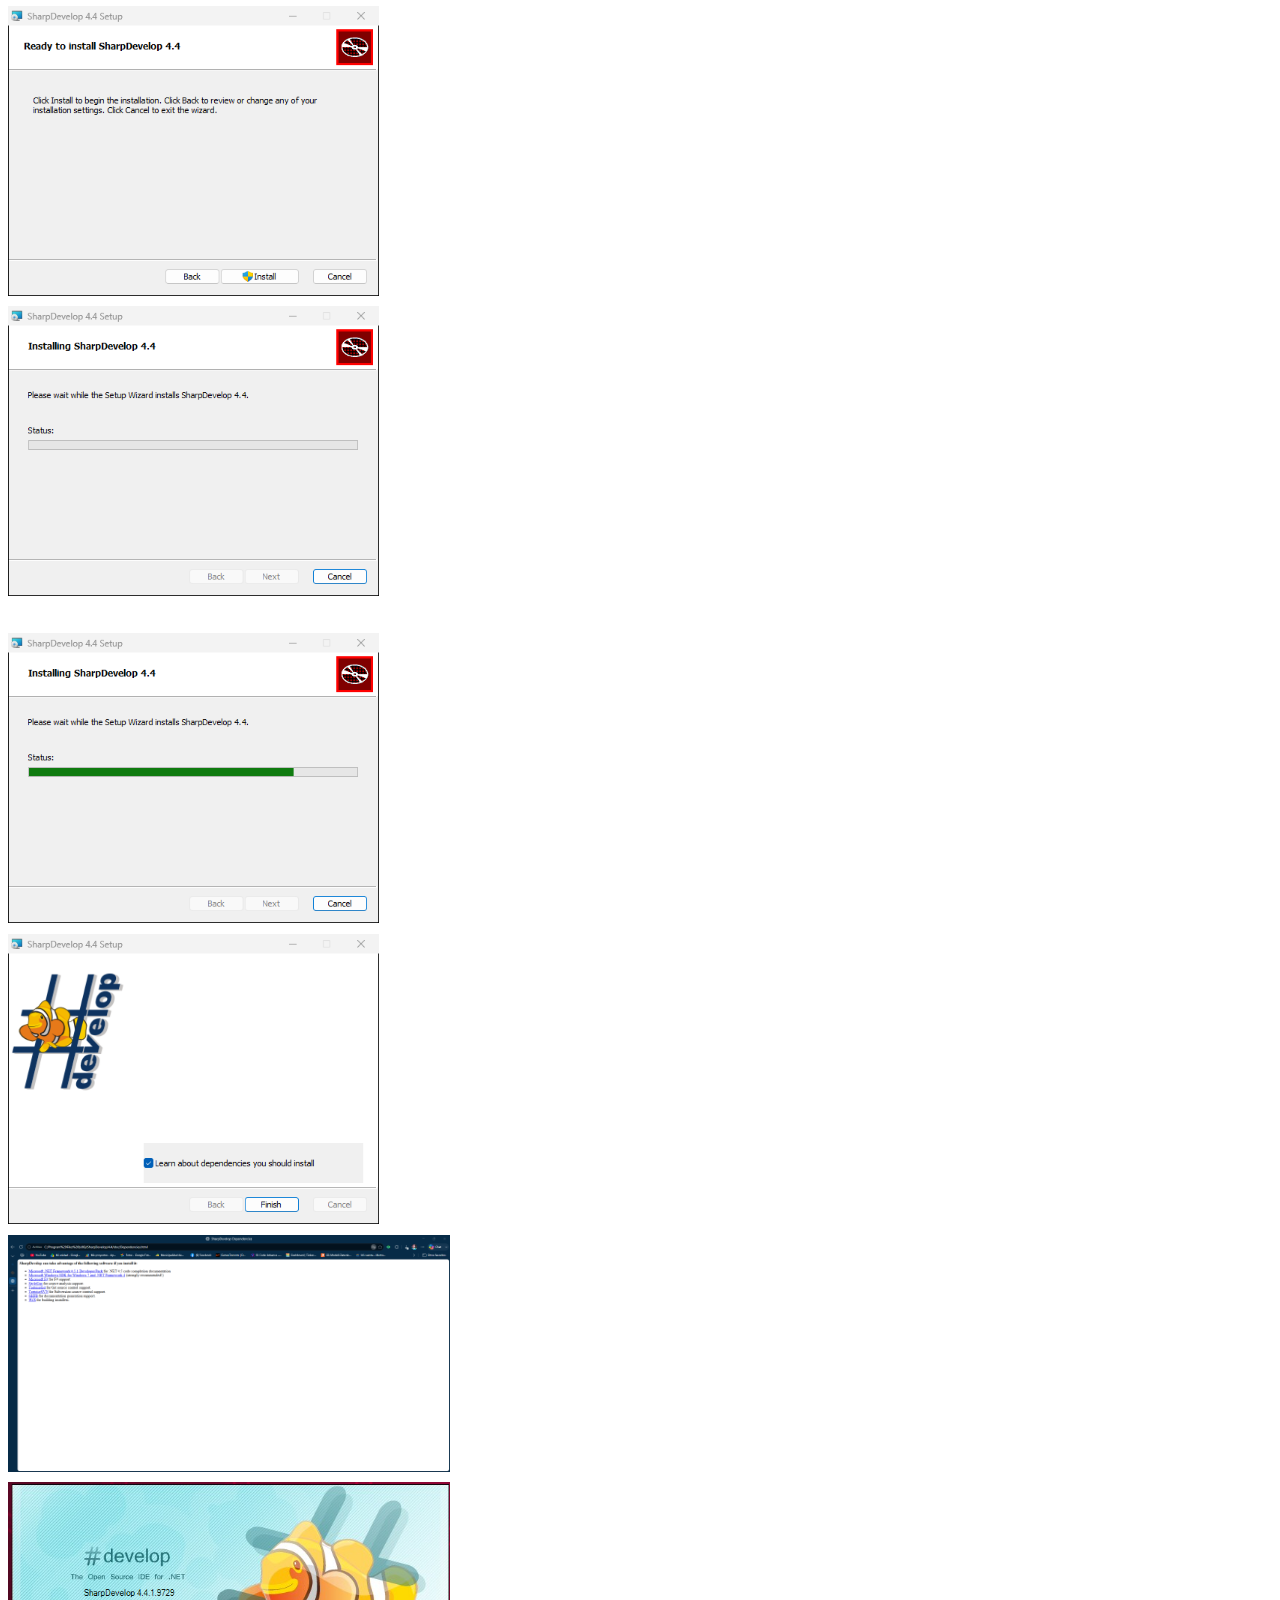
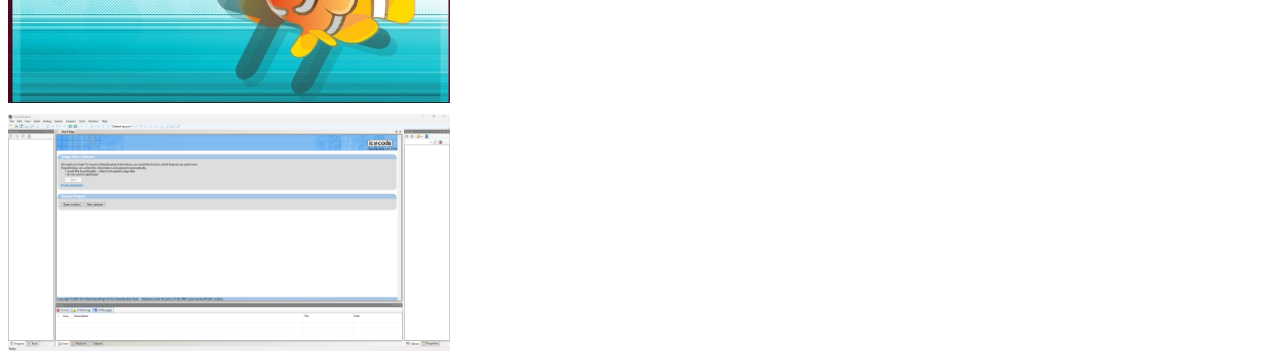
<file: instalacion/SharpDevelop/SharpDevelop.html>
<html>

<head>
<meta http-equiv=Content-Type content="text/html; charset=utf-8">
<meta name=Generator content="Microsoft Word 15 (filtered)">
<style>
<!--
 /* Font Definitions */
 @font-face
	{font-family:Wingdings;
	panose-1:5 0 0 0 0 0 0 0 0 0;}
@font-face
	{font-family:"Cambria Math";
	panose-1:2 4 5 3 5 4 6 3 2 4;}
@font-face
	{font-family:Calibri;
	panose-1:2 15 5 2 2 2 4 3 2 4;}
 /* Style Definitions */
 p.MsoNormal, li.MsoNormal, div.MsoNormal
	{margin-top:0in;
	margin-right:0in;
	margin-bottom:8.0pt;
	margin-left:0in;
	line-height:107%;
	font-size:11.0pt;
	font-family:"Calibri",sans-serif;}
a:link, span.MsoHyperlink
	{color:#0563C1;
	text-decoration:underline;}
.MsoChpDefault
	{font-size:11.0pt;
	font-family:"Calibri",sans-serif;}
.MsoPapDefault
	{margin-bottom:8.0pt;
	line-height:107%;}
@page WordSection1
	{size:8.5in 11.0in;
	margin:70.85pt 85.05pt 70.85pt 85.05pt;}
div.WordSection1
	{page:WordSection1;}
 /* List Definitions */
 ol
	{margin-bottom:0in;}
ul
	{margin-bottom:0in;}
-->
</style>

</head>

<body lang=en-HN link="#0563C1" vlink="#954F72" style='word-wrap:break-word'>

<div class=WordSection1>

<p class=MsoNormal><span lang=ES>SharpDevelop</span></p>

<p class=MsoNormal><span lang=ES>&nbsp;</span></p>

<p class=MsoNormal><span lang=ES>Link </span><span lang=ES-HN><a
href="https://sourceforge.net/projects/sharpdevelop/">SharpDevelop download |
SourceForge.net</a></span><span lang=ES><img border=0 width=373 height=239
id="Imagen 1" src="SharpDevelop.fld/image001.png"></span></p>

<p class=MsoNormal style='text-align:justify'><span lang=ES-HN>SharpDevelop es
el IDE de código abierto para la plataforma .NET. Escribe aplicaciones en
lenguajes como C#, VB.NET, F#, IronPython e IronRuby, así como en Rich y Reach
Target Rich: Windows Forms o WPF, así como ASP.NET MVC y WCF. Empieza desde
unidades USB, soporta proyectos de solo lectura, incluye herramientas
integradas de pruebas unitarias y de rendimiento, Git, NuGet y muchas más
funciones que te hacen productivo como desarrollador</span></p>

<p class=MsoNormal><b><span lang=ES>Ultima Version</span></b></p>

<p class=MsoNormal><span lang=ES>4.4.19729</span></p>

<p class=MsoNormal><span lang=ES>Fecha 2026-04-14</span></p>

<p class=MsoNormal><b><span lang=ES>Pros:</span></b></p>

<ul style='margin-top:0in' type=disc>
 <li class=MsoNormal><b><span lang=ES>Código abierto</span></b><span lang=ES>&nbsp;y
     gratis.</span></li>
 <li class=MsoNormal><span lang=ES>Ligero y fácil de instalar.</span></li>
 <li class=MsoNormal><span lang=ES>Adecuado para proyectos pequeños y medianos.</span></li>
</ul>

<p class=MsoNormal><b><span lang=ES>Contras:</span></b></p>

<ul style='margin-top:0in' type=disc>
 <li class=MsoNormal><b><span lang=ES>Conjunto de características limitado</span></b><span
     lang=ES>&nbsp;comparado con Visual Studio o JetBrains Rider.</span></li>
 <li class=MsoNormal><span lang=ES>No se mantiene activamente, lo que significa
     menos actualizaciones y soporte.</span></li>
</ul>

<span lang=ES style='font-size:11.0pt;line-height:107%;font-family:"Calibri",sans-serif'><br
clear=all style='page-break-before:always'>
</span>

<p class=MsoNormal><span lang=ES>&nbsp;</span></p>

<p class=MsoNormal><b><span lang=ES>Proceso de Instalación</span></b></p>

<p class=MsoNormal><span lang=ES><img border=0 width=371 height=290
id="Imagen 2" src="SharpDevelop.fld/image002.png" alt="SharpDevelop 4.4 Setup"></span></p>

<p class=MsoNormal><span lang=ES><img border=0 width=371 height=290
id="Imagen 3" src="SharpDevelop.fld/image003.png" alt="SharpDevelop 4.4 Setup"></span></p>

<p class=MsoNormal><span lang=ES><img border=0 width=371 height=290
id="Imagen 4" src="SharpDevelop.fld/image004.png" alt="SharpDevelop 4.4 Setup"></span></p>

<p class=MsoNormal><span lang=ES><img border=0 width=371 height=290
id="Imagen 5" src="SharpDevelop.fld/image005.png" alt="SharpDevelop 4.4 Setup"></span></p>

<p class=MsoNormal><span lang=ES><img border=0 width=371 height=290
id="Imagen 6" src="SharpDevelop.fld/image006.png" alt="SharpDevelop 4.4 Setup"></span></p>

<p class=MsoNormal><span lang=ES>&nbsp;</span></p>

<p class=MsoNormal><span lang=ES><img border=0 width=371 height=290
id="Imagen 7" src="SharpDevelop.fld/image007.png" alt="SharpDevelop 4.4 Setup"></span></p>

<p class=MsoNormal><span lang=ES><img border=0 width=371 height=290
id="Imagen 8" src="SharpDevelop.fld/image008.png" alt="SharpDevelop 4.4 Setup"></span></p>

<p class=MsoNormal><span lang=ES><img border=0 width=442 height=237
id="Imagen 9" src="SharpDevelop.fld/image009.png"
alt="SharpDevelop Dependencies y 2 páginas más - Personal: Microsoft​ Edge"></span></p>

<p class=MsoNormal><span lang=ES><img border=0 width=442 height=221
id="Imagen 10" src="SharpDevelop.fld/image010.png"></span></p>

<p class=MsoNormal><span lang=ES><img border=0 width=442 height=237
id="Imagen 11" src="SharpDevelop.fld/image011.png" alt=SharpDevelop></span></p>

</div>

</body>

</html>
</file>
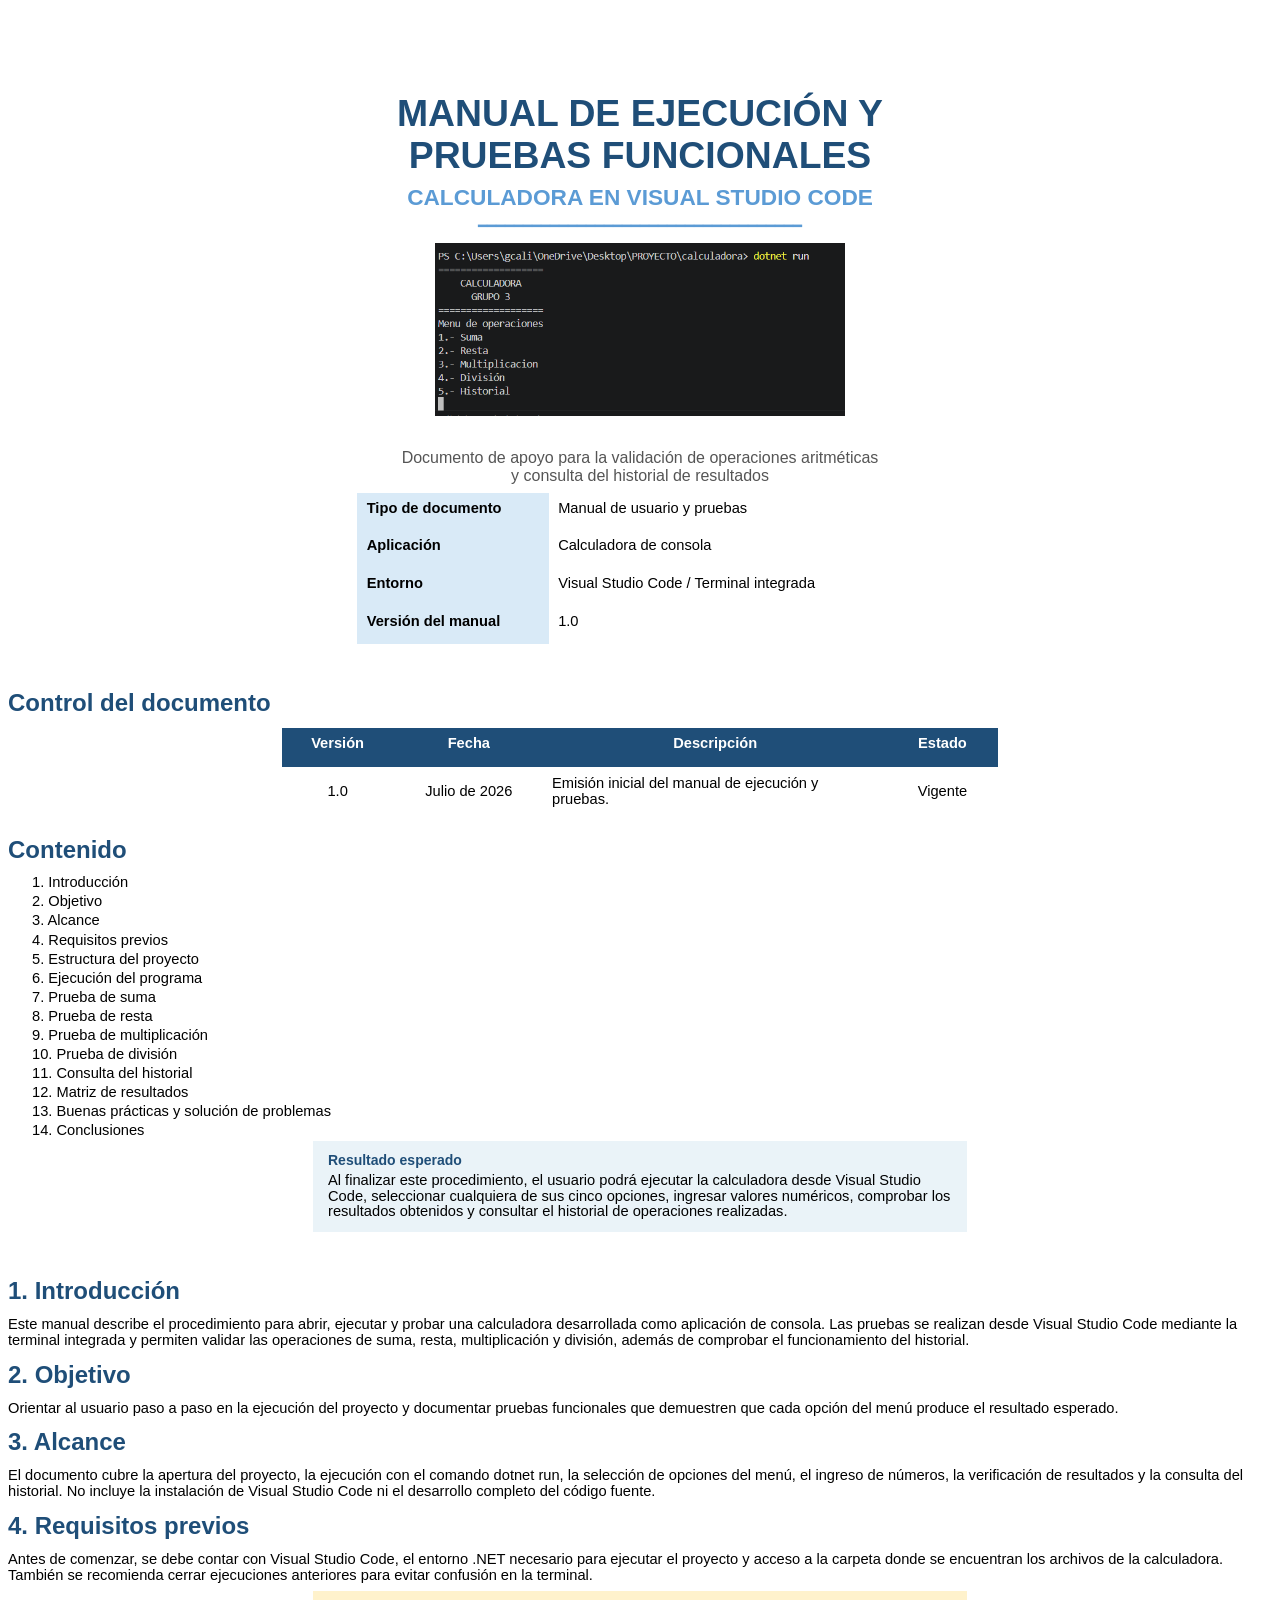
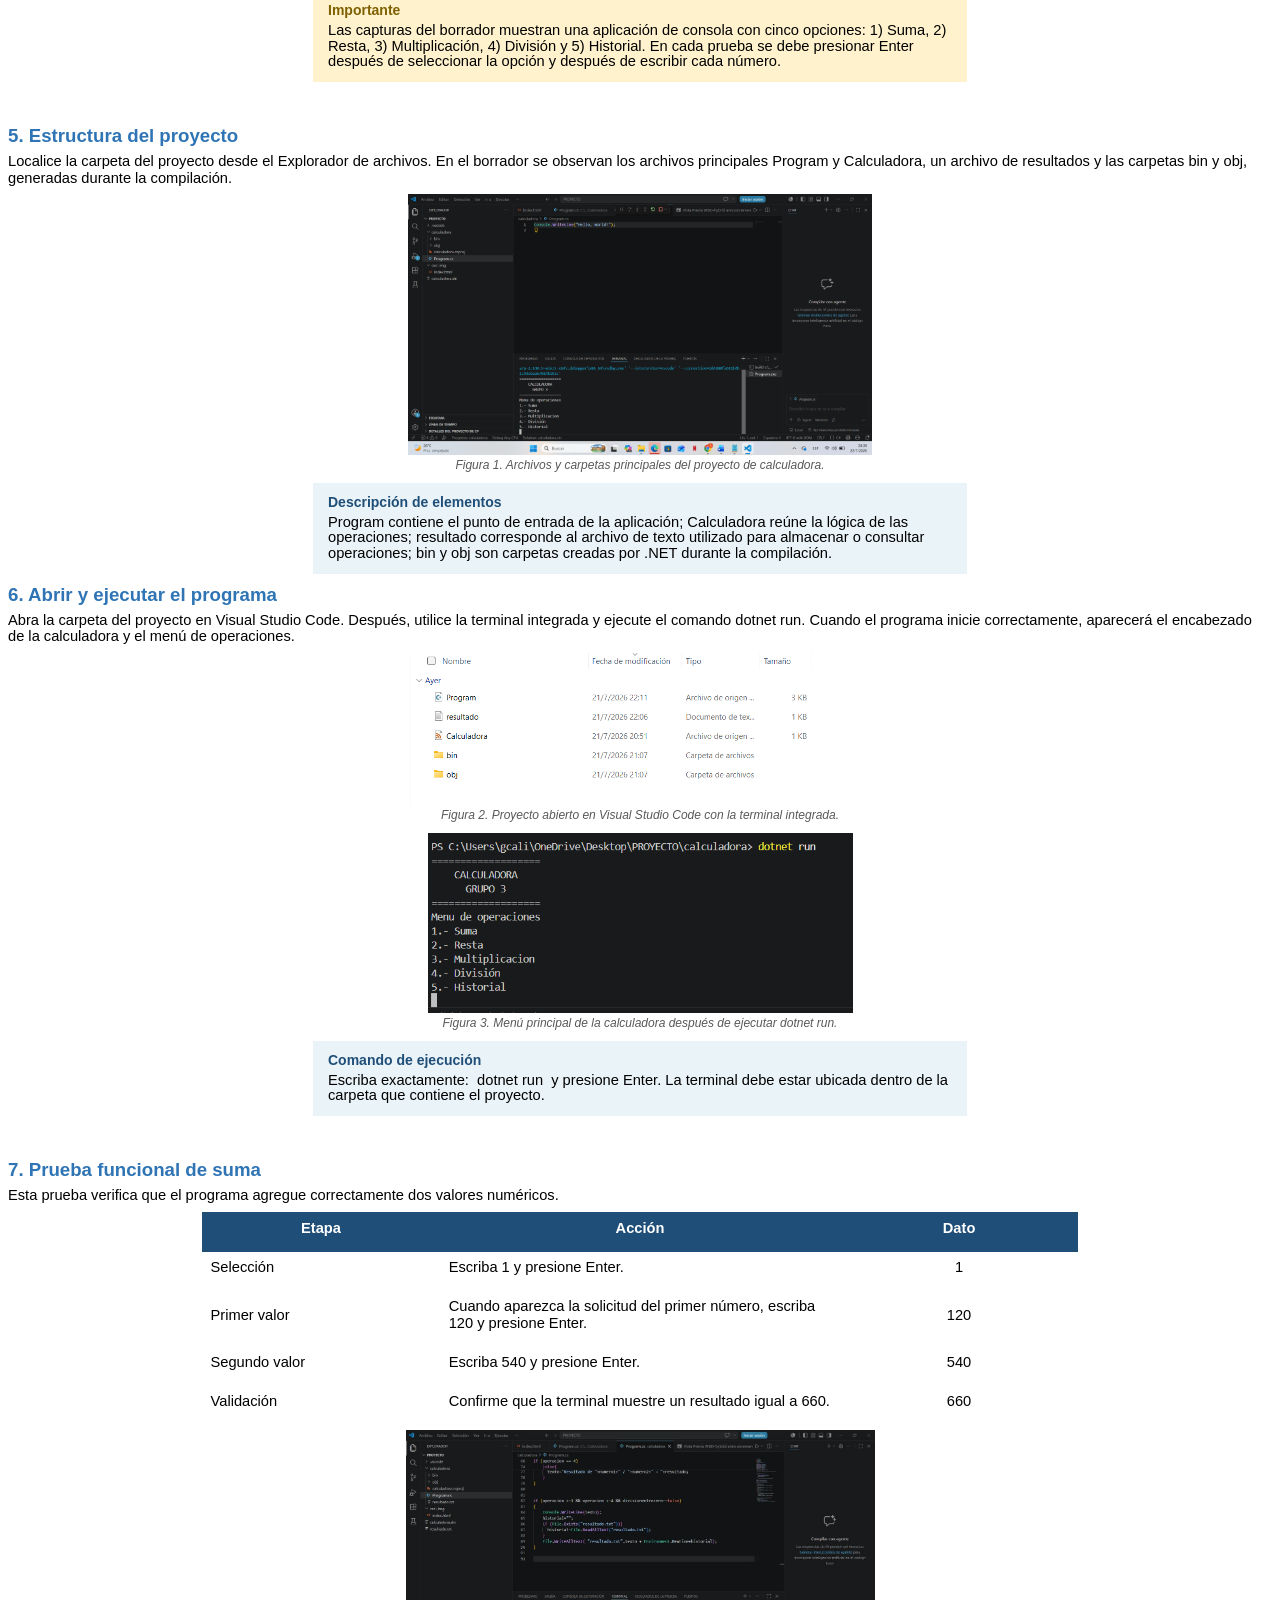
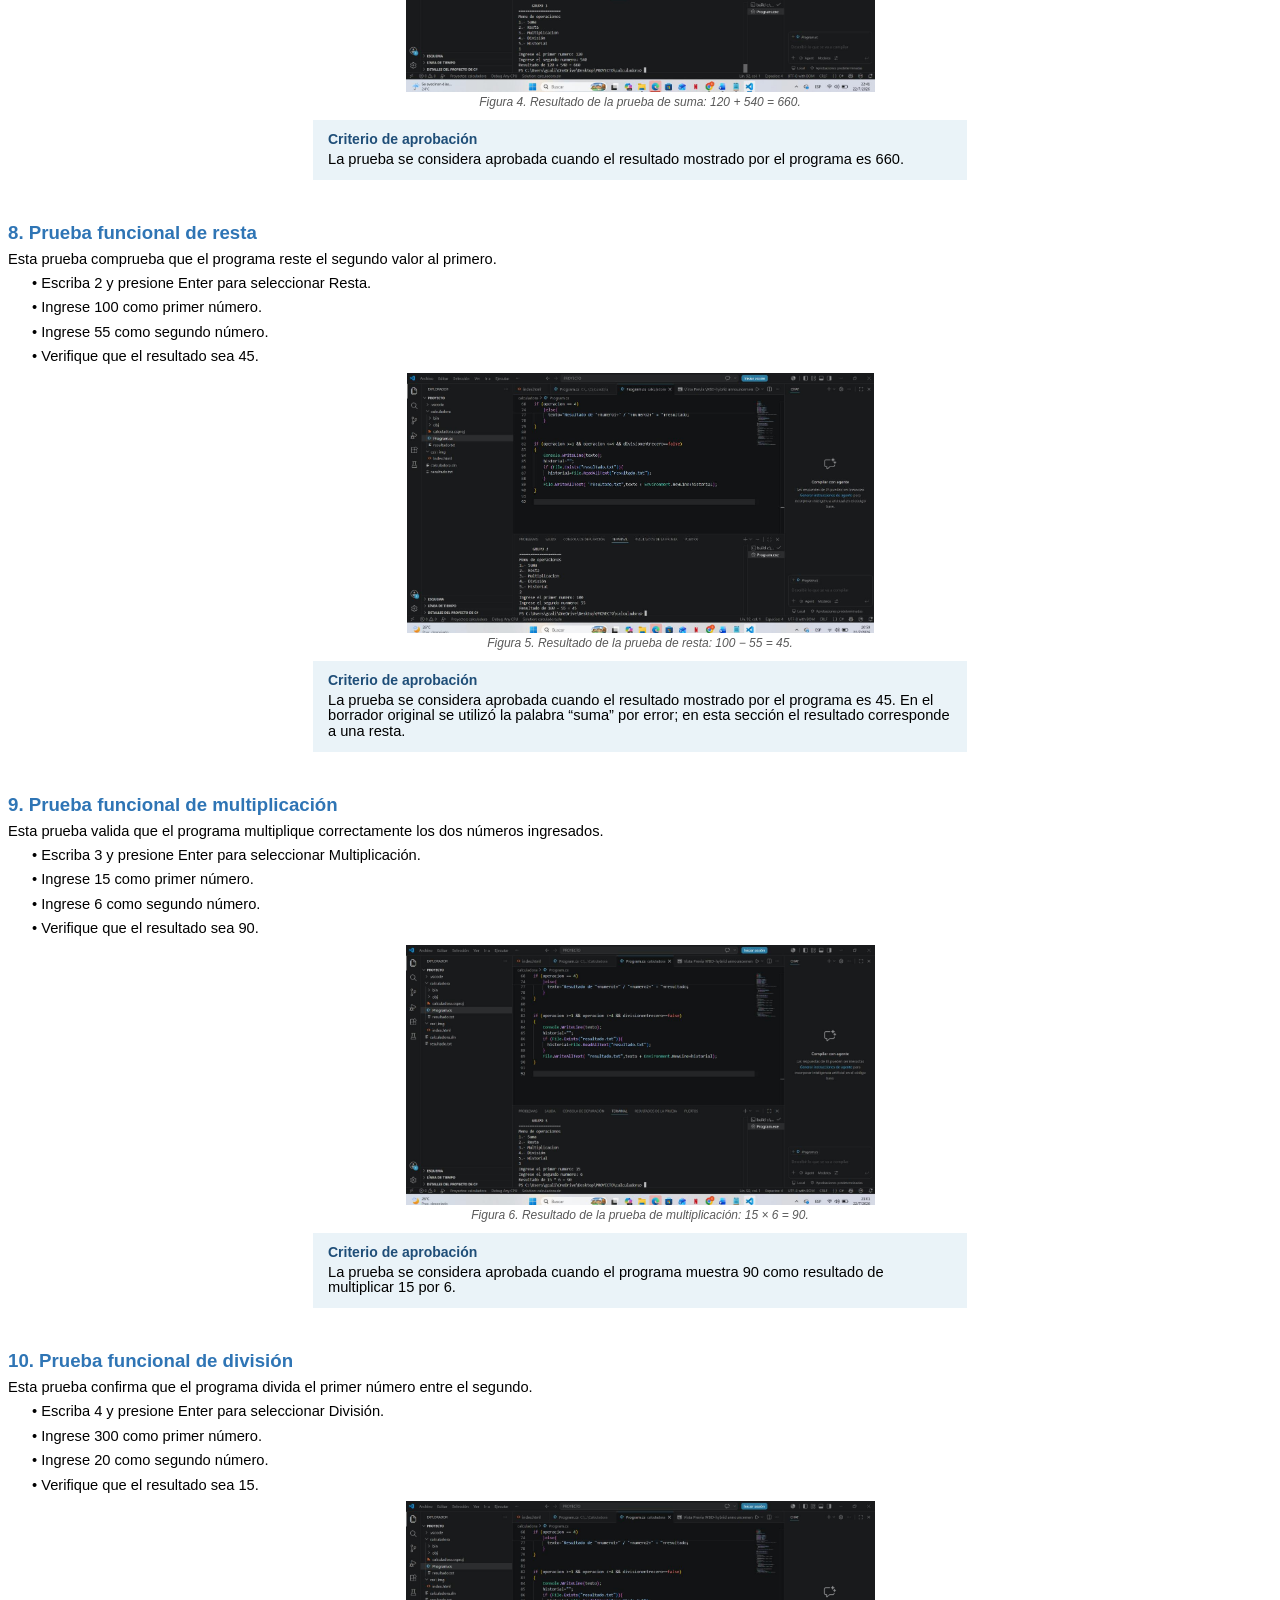
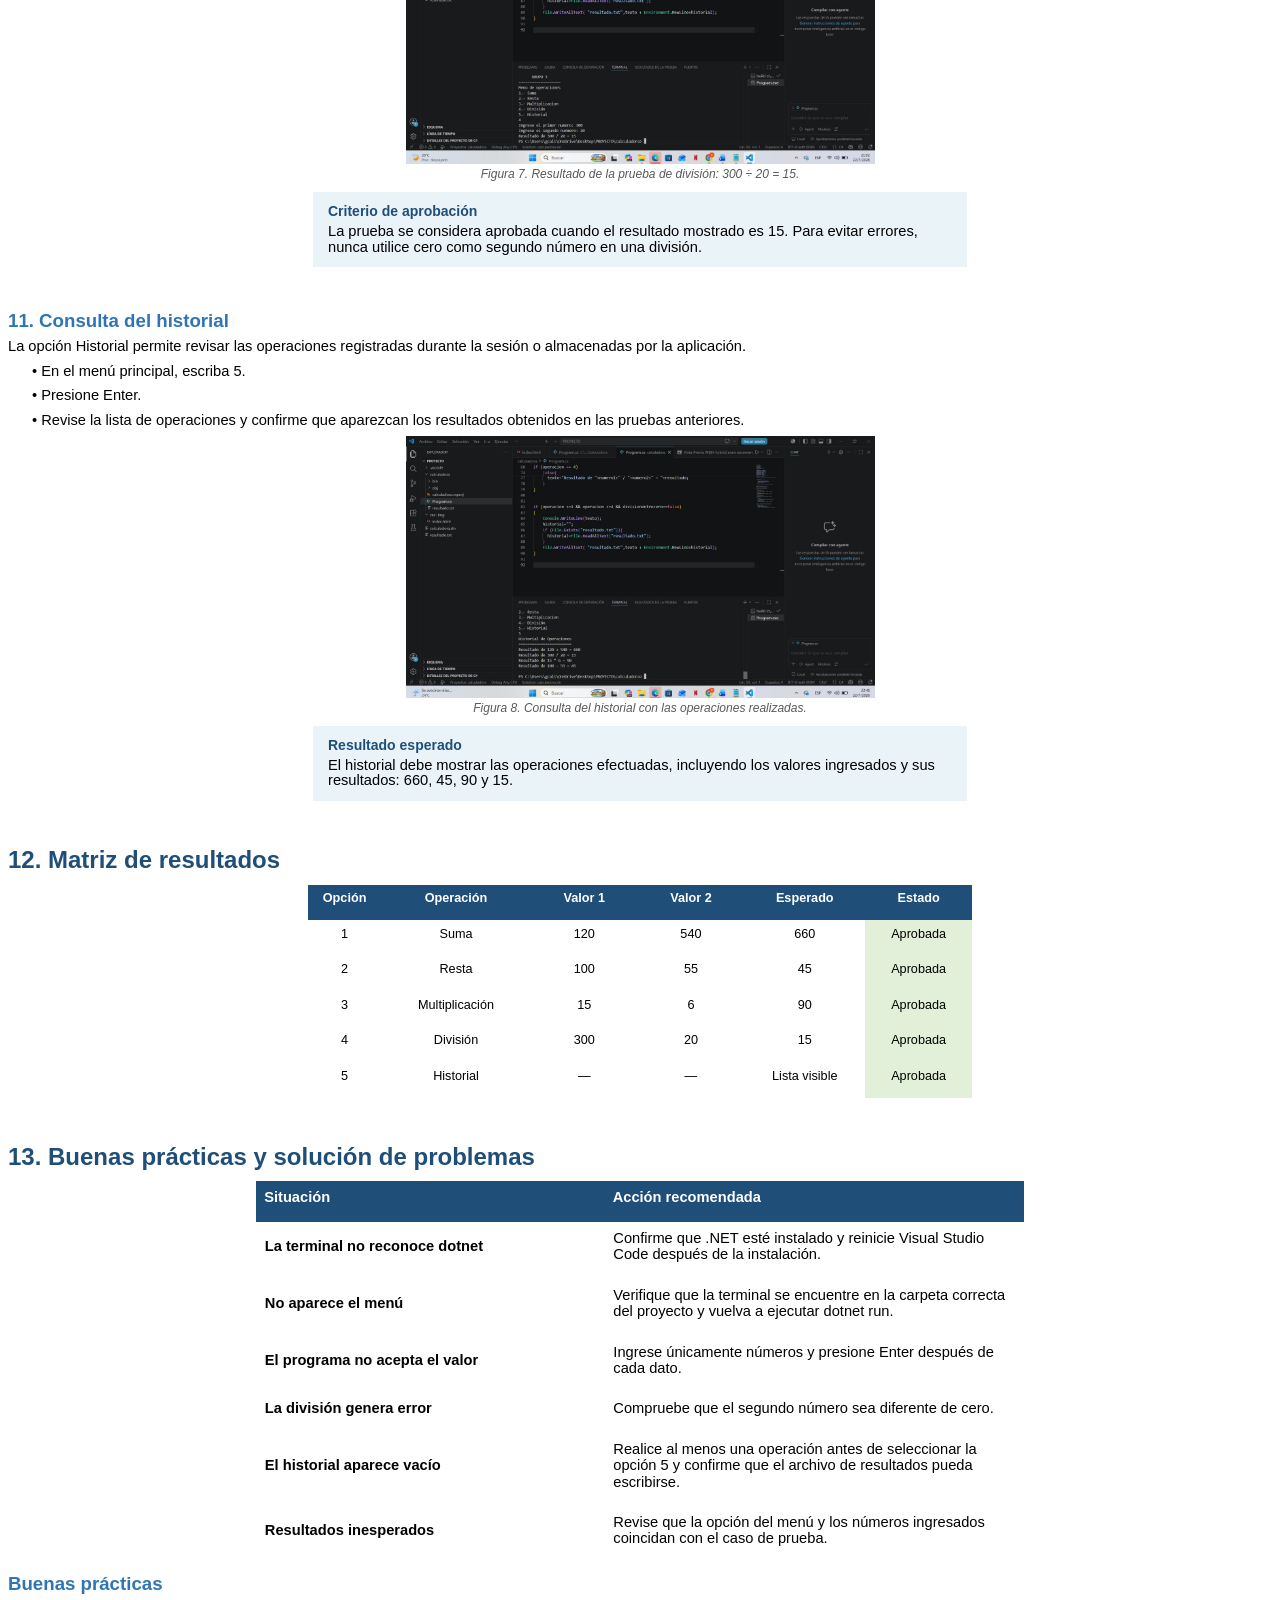
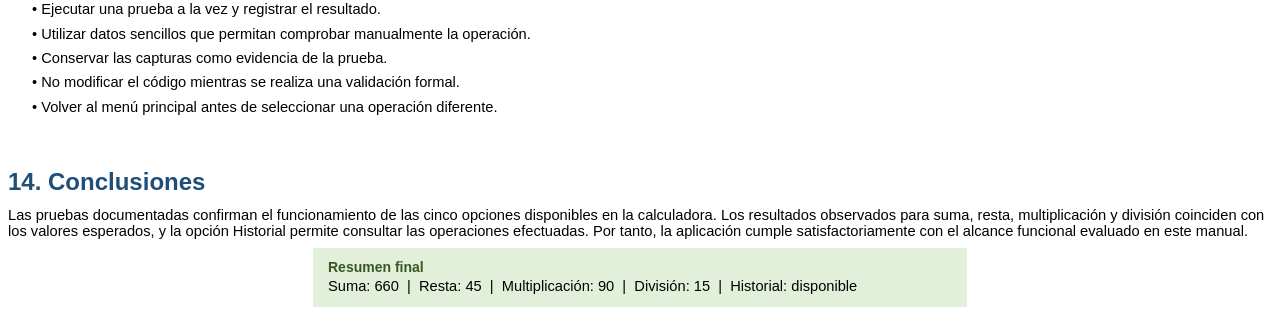
<file: instalacion/TestCalculadoraVSC/TestCalculadoraVSC.html>
<html>

<head>
<meta http-equiv=Content-Type content="text/html; charset=utf-8">
<meta name=Generator content="Microsoft Word 15 (filtered)">
<title>Manual de ejecución y pruebas funcionales de una calculadora en Visual
Studio Code</title>
<style>
<!--
 /* Font Definitions */
 @font-face
	{font-family:Courier;
	panose-1:2 7 3 9 2 2 5 2 4 4;}
@font-face
	{font-family:"MS Mincho";
	panose-1:2 2 6 9 4 2 5 8 3 4;}
@font-face
	{font-family:"MS Gothic";
	panose-1:2 11 6 9 7 2 5 8 2 4;}
@font-face
	{font-family:"Cambria Math";
	panose-1:2 4 5 3 5 4 6 3 2 4;}
@font-face
	{font-family:Calibri;
	panose-1:2 15 5 2 2 2 4 3 2 4;}
@font-face
	{font-family:Aptos;
	panose-1:2 11 0 4 2 2 2 2 2 4;}
@font-face
	{font-family:"Aptos Display";
	panose-1:2 11 0 4 2 2 2 2 2 4;}
@font-face
	{font-family:"\@MS Mincho";
	panose-1:2 2 6 9 4 2 5 8 3 4;}
@font-face
	{font-family:"\@MS Gothic";
	panose-1:2 11 6 9 7 2 5 8 2 4;}
 /* Style Definitions */
 p.MsoNormal, li.MsoNormal, div.MsoNormal
	{margin-top:0in;
	margin-right:0in;
	margin-bottom:6.0pt;
	margin-left:0in;
	line-height:112%;
	font-size:11.0pt;
	font-family:"Aptos",sans-serif;}
h1
	{mso-style-link:"Heading 1 Char";
	margin-top:10.0pt;
	margin-right:0in;
	margin-bottom:8.0pt;
	margin-left:0in;
	line-height:112%;
	page-break-after:avoid;
	font-size:18.0pt;
	font-family:"Calibri",sans-serif;
	color:#1F4E78;}
h2
	{mso-style-link:"Heading 2 Char";
	margin-top:8.0pt;
	margin-right:0in;
	margin-bottom:5.0pt;
	margin-left:0in;
	line-height:112%;
	page-break-after:avoid;
	font-size:14.0pt;
	font-family:"Calibri",sans-serif;
	color:#2F75B5;}
span.Heading1Char
	{mso-style-name:"Heading 1 Char";
	mso-style-link:"Heading 1";
	font-family:"Calibri",sans-serif;
	color:#365F91;
	font-weight:bold;}
span.Heading2Char
	{mso-style-name:"Heading 2 Char";
	mso-style-link:"Heading 2";
	font-family:"Calibri",sans-serif;
	color:#4F81BD;
	font-weight:bold;}
.MsoChpDefault
	{font-size:11.0pt;
	font-family:"Cambria",serif;}
.MsoPapDefault
	{margin-bottom:10.0pt;
	line-height:115%;}
 /* Page Definitions */
 @page WordSection1
	{size:8.5in 11.0in;
	margin:.65in .8in .65in .8in;}
div.WordSection1
	{page:WordSection1;}
 /* List Definitions */
 ol
	{margin-bottom:0in;}
ul
	{margin-bottom:0in;}
-->
</style>

</head>

<body lang=en-HN style='word-wrap:break-word'>

<div class=WordSection1>

<p class=MsoNormal align=center style='margin-top:70.0pt;text-align:center'><b><span
lang=EN-US style='font-size:28.0pt;line-height:112%;font-family:"Aptos Display",sans-serif;
color:#1F4E78'>MANUAL DE EJECUCIÓN Y<br>
PRUEBAS FUNCIONALES</span></b></p>

<p class=MsoNormal align=center style='text-align:center'><b><span lang=EN-US
style='font-size:17.0pt;line-height:112%;color:#5B9BD5'>CALCULADORA EN VISUAL
STUDIO CODE</span></b></p>

<p class=MsoNormal align=center style='text-align:center'><span lang=EN-US
style='color:#5B9BD5'>━━━━━━━━━━━━━━━━━━━━━━━━━━━━━━━━━━━━</span></p>

<p class=MsoNormal align=center style='margin-top:4.0pt;margin-right:0in;
margin-bottom:2.0pt;margin-left:0in;text-align:center'><span lang=EN-US><img
width=410 height=173 id="Picture 1" src="TestCalculadoraVSC.fld/image001.png"></span></p>

<p class=MsoNormal align=center style='margin-top:25.0pt;text-align:center'><span
lang=EN-US style='font-size:12.0pt;line-height:112%;color:#555555'>Documento de
apoyo para la validación de operaciones aritméticas<br>
y consulta del historial de resultados</span></p>

<div align=center>

<table class=MsoNormalTable border=0 cellspacing=0 cellpadding=0
 style='border-collapse:collapse'>
 <tr>
  <td width=173 style='width:1.8in;background:#D9EAF7;padding:5.0pt 7.0pt 5.0pt 7.0pt'>
  <p class=MsoNormal><b><span lang=EN-US style='color:black'>Tipo de documento</span></b></p>
  </td>
  <td width=355 style='width:3.7in;padding:5.0pt 7.0pt 5.0pt 7.0pt'>
  <p class=MsoNormal><span lang=EN-US>Manual de usuario y pruebas</span></p>
  </td>
 </tr>
 <tr>
  <td width=173 style='width:1.8in;background:#D9EAF7;padding:5.0pt 7.0pt 5.0pt 7.0pt'>
  <p class=MsoNormal><b><span lang=EN-US style='color:black'>Aplicación</span></b></p>
  </td>
  <td width=355 style='width:3.7in;padding:5.0pt 7.0pt 5.0pt 7.0pt'>
  <p class=MsoNormal><span lang=EN-US>Calculadora de consola</span></p>
  </td>
 </tr>
 <tr>
  <td width=173 style='width:1.8in;background:#D9EAF7;padding:5.0pt 7.0pt 5.0pt 7.0pt'>
  <p class=MsoNormal><b><span lang=EN-US style='color:black'>Entorno</span></b></p>
  </td>
  <td width=355 style='width:3.7in;padding:5.0pt 7.0pt 5.0pt 7.0pt'>
  <p class=MsoNormal><span lang=EN-US>Visual Studio Code / Terminal integrada</span></p>
  </td>
 </tr>
 <tr>
  <td width=173 style='width:1.8in;background:#D9EAF7;padding:5.0pt 7.0pt 5.0pt 7.0pt'>
  <p class=MsoNormal><b><span lang=EN-US style='color:black'>Versión del manual</span></b></p>
  </td>
  <td width=355 style='width:3.7in;padding:5.0pt 7.0pt 5.0pt 7.0pt'>
  <p class=MsoNormal><span lang=EN-US>1.0</span></p>
  </td>
 </tr>
</table>

</div>

<span lang=EN-US style='font-size:11.0pt;line-height:112%;font-family:"Aptos",sans-serif'><br
clear=all style='page-break-before:always'>
</span>

<p class=MsoNormal><span lang=EN-US>&nbsp;</span></p>

<h1><span lang=EN-US>Control del documento</span></h1>

<div align=center>

<table class=MsoNormalTable border=0 cellspacing=0 cellpadding=0
 style='border-collapse:collapse'>
 <thead>
  <tr>
   <td width=96 valign=top style='width:1.0in;background:#1F4E78;padding:5.5pt 6.0pt 5.5pt 6.0pt'>
   <p class=MsoNormal align=center style='text-align:center'><b><span
   lang=EN-US style='color:white'>Versión</span></b></p>
   </td>
   <td width=134 valign=top style='width:1.4in;background:#1F4E78;padding:5.5pt 6.0pt 5.5pt 6.0pt'>
   <p class=MsoNormal align=center style='text-align:center'><b><span
   lang=EN-US style='color:white'>Fecha</span></b></p>
   </td>
   <td width=326 valign=top style='width:3.4in;background:#1F4E78;padding:5.5pt 6.0pt 5.5pt 6.0pt'>
   <p class=MsoNormal align=center style='text-align:center'><b><span
   lang=EN-US style='color:white'>Descripción</span></b></p>
   </td>
   <td width=96 valign=top style='width:1.0in;background:#1F4E78;padding:5.5pt 6.0pt 5.5pt 6.0pt'>
   <p class=MsoNormal align=center style='text-align:center'><b><span
   lang=EN-US style='color:white'>Estado</span></b></p>
   </td>
  </tr>
 </thead>
 <tr>
  <td width=96 style='width:1.0in;padding:6.0pt 6.0pt 6.0pt 6.0pt'>
  <p class=MsoNormal align=center style='text-align:center'><span lang=EN-US>1.0</span></p>
  </td>
  <td width=134 style='width:1.4in;padding:6.0pt 6.0pt 6.0pt 6.0pt'>
  <p class=MsoNormal align=center style='text-align:center'><span lang=EN-US>Julio
  de 2026</span></p>
  </td>
  <td width=326 style='width:3.4in;padding:6.0pt 6.0pt 6.0pt 6.0pt'>
  <p class=MsoNormal><span lang=EN-US>Emisión inicial del manual de ejecución y
  pruebas.</span></p>
  </td>
  <td width=96 style='width:1.0in;padding:6.0pt 6.0pt 6.0pt 6.0pt'>
  <p class=MsoNormal align=center style='text-align:center'><span lang=EN-US>Vigente</span></p>
  </td>
 </tr>
</table>

</div>

<h1><span lang=EN-US>Contenido</span></h1>

<p class=MsoNormal style='margin-top:0in;margin-right:0in;margin-bottom:2.0pt;
margin-left:.25in'><span lang=EN-US>1. Introducción</span></p>

<p class=MsoNormal style='margin-top:0in;margin-right:0in;margin-bottom:2.0pt;
margin-left:.25in'><span lang=EN-US>2. Objetivo</span></p>

<p class=MsoNormal style='margin-top:0in;margin-right:0in;margin-bottom:2.0pt;
margin-left:.25in'><span lang=EN-US>3. Alcance</span></p>

<p class=MsoNormal style='margin-top:0in;margin-right:0in;margin-bottom:2.0pt;
margin-left:.25in'><span lang=EN-US>4. Requisitos previos</span></p>

<p class=MsoNormal style='margin-top:0in;margin-right:0in;margin-bottom:2.0pt;
margin-left:.25in'><span lang=EN-US>5. Estructura del proyecto</span></p>

<p class=MsoNormal style='margin-top:0in;margin-right:0in;margin-bottom:2.0pt;
margin-left:.25in'><span lang=EN-US>6. Ejecución del programa</span></p>

<p class=MsoNormal style='margin-top:0in;margin-right:0in;margin-bottom:2.0pt;
margin-left:.25in'><span lang=EN-US>7. Prueba de suma</span></p>

<p class=MsoNormal style='margin-top:0in;margin-right:0in;margin-bottom:2.0pt;
margin-left:.25in'><span lang=EN-US>8. Prueba de resta</span></p>

<p class=MsoNormal style='margin-top:0in;margin-right:0in;margin-bottom:2.0pt;
margin-left:.25in'><span lang=EN-US>9. Prueba de multiplicación</span></p>

<p class=MsoNormal style='margin-top:0in;margin-right:0in;margin-bottom:2.0pt;
margin-left:.25in'><span lang=EN-US>10. Prueba de división</span></p>

<p class=MsoNormal style='margin-top:0in;margin-right:0in;margin-bottom:2.0pt;
margin-left:.25in'><span lang=EN-US>11. Consulta del historial</span></p>

<p class=MsoNormal style='margin-top:0in;margin-right:0in;margin-bottom:2.0pt;
margin-left:.25in'><span lang=EN-US>12. Matriz de resultados</span></p>

<p class=MsoNormal style='margin-top:0in;margin-right:0in;margin-bottom:2.0pt;
margin-left:.25in'><span lang=EN-US>13. Buenas prácticas y solución de
problemas</span></p>

<p class=MsoNormal style='margin-top:0in;margin-right:0in;margin-bottom:2.0pt;
margin-left:.25in'><span lang=EN-US>14. Conclusiones</span></p>

<div align=center>

<table class=MsoNormalTable border=0 cellspacing=0 cellpadding=0
 style='border-collapse:collapse'>
 <tr>
  <td width=624 valign=top style='width:6.5in;background:#EAF3F8;padding:9.0pt 11.0pt 9.0pt 11.0pt'>
  <p class=MsoNormal style='margin-bottom:3.0pt'><b><span lang=EN-US
  style='font-size:10.5pt;line-height:112%;color:#1F4E78'>Resultado esperado</span></b></p>
  <p class=MsoNormal style='margin-bottom:0in;line-height:107%'><span
  lang=EN-US style='color:black'>Al finalizar este procedimiento, el usuario
  podrá ejecutar la calculadora desde Visual Studio Code, seleccionar
  cualquiera de sus cinco opciones, ingresar valores numéricos, comprobar los
  resultados obtenidos y consultar el historial de operaciones realizadas.</span></p>
  </td>
 </tr>
</table>

</div>

<span lang=EN-US style='font-size:11.0pt;line-height:112%;font-family:"Aptos",sans-serif'><br
clear=all style='page-break-before:always'>
</span>

<p class=MsoNormal><span lang=EN-US>&nbsp;</span></p>

<h1><span lang=EN-US>1. Introducción</span></h1>

<p class=MsoNormal><span lang=EN-US>Este manual describe el procedimiento para
abrir, ejecutar y probar una calculadora desarrollada como aplicación de
consola. Las pruebas se realizan desde Visual Studio Code mediante la terminal
integrada y permiten validar las operaciones de suma, resta, multiplicación y
división, además de comprobar el funcionamiento del historial.</span></p>

<h1><span lang=EN-US>2. Objetivo</span></h1>

<p class=MsoNormal><span lang=EN-US>Orientar al usuario paso a paso en la
ejecución del proyecto y documentar pruebas funcionales que demuestren que cada
opción del menú produce el resultado esperado.</span></p>

<h1><span lang=EN-US>3. Alcance</span></h1>

<p class=MsoNormal><span lang=EN-US>El documento cubre la apertura del
proyecto, la ejecución con el comando dotnet run, la selección de opciones del
menú, el ingreso de números, la verificación de resultados y la consulta del
historial. No incluye la instalación de Visual Studio Code ni el desarrollo
completo del código fuente.</span></p>

<h1><span lang=EN-US>4. Requisitos previos</span></h1>

<p class=MsoNormal><span lang=EN-US>Antes de comenzar, se debe contar con
Visual Studio Code, el entorno .NET necesario para ejecutar el proyecto y
acceso a la carpeta donde se encuentran los archivos de la calculadora. También
se recomienda cerrar ejecuciones anteriores para evitar confusión en la
terminal.</span></p>

<div align=center>

<table class=MsoNormalTable border=0 cellspacing=0 cellpadding=0
 style='border-collapse:collapse'>
 <tr>
  <td width=624 valign=top style='width:6.5in;background:#FFF2CC;padding:9.0pt 11.0pt 9.0pt 11.0pt'>
  <p class=MsoNormal style='margin-bottom:3.0pt'><b><span lang=EN-US
  style='font-size:10.5pt;line-height:112%;color:#7F6000'>Importante</span></b></p>
  <p class=MsoNormal style='margin-bottom:0in;line-height:107%'><span
  lang=EN-US style='color:black'>Las capturas del borrador muestran una
  aplicación de consola con cinco opciones: 1) Suma, 2) Resta, 3)
  Multiplicación, 4) División y 5) Historial. En cada prueba se debe presionar
  Enter después de seleccionar la opción y después de escribir cada número.</span></p>
  </td>
 </tr>
</table>

</div>

<span lang=EN-US style='font-size:11.0pt;line-height:112%;font-family:"Aptos",sans-serif'><br
clear=all style='page-break-before:always'>
</span>

<p class=MsoNormal><span lang=EN-US>&nbsp;</span></p>

<h2><span lang=EN-US>5. Estructura del proyecto</span></h2>

<p class=MsoNormal style='page-break-after:avoid'><span lang=EN-US>Localice la
carpeta del proyecto desde el Explorador de archivos. En el borrador se
observan los archivos principales Program y Calculadora, un archivo de
resultados y las carpetas bin y obj, generadas durante la compilación.</span></p>

<p class=MsoNormal align=center style='margin-top:4.0pt;margin-right:0in;
margin-bottom:2.0pt;margin-left:0in;text-align:center'><span lang=EN-US><img
width=464 height=261 id="Picture 2" src="TestCalculadoraVSC.fld/image002.png"></span></p>

<p class=MsoNormal align=center style='margin-top:3.0pt;margin-right:0in;
margin-bottom:8.0pt;margin-left:0in;text-align:center'><i><span lang=EN-US
style='font-size:9.0pt;line-height:112%;color:#595959'>Figura 1. Archivos y
carpetas principales del proyecto de calculadora.</span></i></p>

<div align=center>

<table class=MsoNormalTable border=0 cellspacing=0 cellpadding=0
 style='border-collapse:collapse'>
 <tr>
  <td width=624 valign=top style='width:6.5in;background:#EAF3F8;padding:9.0pt 11.0pt 9.0pt 11.0pt'>
  <p class=MsoNormal style='margin-bottom:3.0pt'><b><span lang=EN-US
  style='font-size:10.5pt;line-height:112%;color:#1F4E78'>Descripción de
  elementos</span></b></p>
  <p class=MsoNormal style='margin-bottom:0in;line-height:107%'><span
  lang=EN-US style='color:black'>Program contiene el punto de entrada de la
  aplicación; Calculadora reúne la lógica de las operaciones; resultado
  corresponde al archivo de texto utilizado para almacenar o consultar
  operaciones; bin y obj son carpetas creadas por .NET durante la compilación.</span></p>
  </td>
 </tr>
</table>

</div>

<h2><span lang=EN-US>6. Abrir y ejecutar el programa</span></h2>

<p class=MsoNormal style='page-break-after:avoid'><span lang=EN-US>Abra la
carpeta del proyecto en Visual Studio Code. Después, utilice la terminal
integrada y ejecute el comando dotnet run. Cuando el programa inicie
correctamente, aparecerá el encabezado de la calculadora y el menú de
operaciones.</span></p>

<p class=MsoNormal align=center style='margin-top:4.0pt;margin-right:0in;
margin-bottom:2.0pt;margin-left:0in;text-align:center'><span lang=EN-US><img
width=461 height=152 id="Picture 3" src="TestCalculadoraVSC.fld/image003.png"></span></p>

<p class=MsoNormal align=center style='margin-top:3.0pt;margin-right:0in;
margin-bottom:8.0pt;margin-left:0in;text-align:center'><i><span lang=EN-US
style='font-size:9.0pt;line-height:112%;color:#595959'>Figura 2. Proyecto
abierto en Visual Studio Code con la terminal integrada.</span></i></p>

<p class=MsoNormal align=center style='margin-top:4.0pt;margin-right:0in;
margin-bottom:2.0pt;margin-left:0in;text-align:center'><span lang=EN-US><img
width=425 height=180 id="Picture 4" src="TestCalculadoraVSC.fld/image001.png"></span></p>

<p class=MsoNormal align=center style='margin-top:3.0pt;margin-right:0in;
margin-bottom:8.0pt;margin-left:0in;text-align:center'><i><span lang=EN-US
style='font-size:9.0pt;line-height:112%;color:#595959'>Figura 3. Menú principal
de la calculadora después de ejecutar dotnet run.</span></i></p>

<div align=center>

<table class=MsoNormalTable border=0 cellspacing=0 cellpadding=0
 style='border-collapse:collapse'>
 <tr>
  <td width=624 valign=top style='width:6.5in;background:#EAF3F8;padding:9.0pt 11.0pt 9.0pt 11.0pt'>
  <p class=MsoNormal style='margin-bottom:3.0pt'><b><span lang=EN-US
  style='font-size:10.5pt;line-height:112%;color:#1F4E78'>Comando de ejecución</span></b></p>
  <p class=MsoNormal style='margin-bottom:0in;line-height:107%'><span
  lang=EN-US style='color:black'>Escriba exactamente:  dotnet run  y presione
  Enter. La terminal debe estar ubicada dentro de la carpeta que contiene el
  proyecto.</span></p>
  </td>
 </tr>
</table>

</div>

<span lang=EN-US style='font-size:11.0pt;line-height:112%;font-family:"Aptos",sans-serif'><br
clear=all style='page-break-before:always'>
</span>

<p class=MsoNormal><span lang=EN-US>&nbsp;</span></p>

<h2><span lang=EN-US>7. Prueba funcional de suma</span></h2>

<p class=MsoNormal style='page-break-after:avoid'><span lang=EN-US>Esta prueba
verifica que el programa agregue correctamente dos valores numéricos.</span></p>

<div align=center>

<table class=MsoNormalTable border=0 cellspacing=0 cellpadding=0
 style='border-collapse:collapse'>
 <tr>
  <td width=125 valign=top style='width:1.3in;background:#1F4E78;padding:6.0pt 6.0pt 6.0pt 6.0pt'>
  <p class=MsoNormal align=center style='text-align:center'><b><span
  lang=EN-US style='color:white'>Etapa</span></b></p>
  </td>
  <td width=384 valign=top style='width:4.0in;background:#1F4E78;padding:6.0pt 6.0pt 6.0pt 6.0pt'>
  <p class=MsoNormal align=center style='text-align:center'><b><span
  lang=EN-US style='color:white'>Acción</span></b></p>
  </td>
  <td width=96 valign=top style='width:1.0in;background:#1F4E78;padding:6.0pt 6.0pt 6.0pt 6.0pt'>
  <p class=MsoNormal align=center style='text-align:center'><b><span
  lang=EN-US style='color:white'>Dato</span></b></p>
  </td>
 </tr>
 <tr>
  <td width=221 style='width:2.3in;padding:5.5pt 6.5pt 5.5pt 6.5pt'>
  <p class=MsoNormal><span lang=EN-US>Selección</span></p>
  </td>
  <td width=221 style='width:2.3in;padding:5.5pt 6.5pt 5.5pt 6.5pt'>
  <p class=MsoNormal><span lang=EN-US>Escriba 1 y presione Enter.</span></p>
  </td>
  <td width=221 style='width:2.3in;padding:5.5pt 6.5pt 5.5pt 6.5pt'>
  <p class=MsoNormal align=center style='text-align:center'><span lang=EN-US>1</span></p>
  </td>
 </tr>
 <tr>
  <td width=221 style='width:2.3in;padding:5.5pt 6.5pt 5.5pt 6.5pt'>
  <p class=MsoNormal><span lang=EN-US>Primer valor</span></p>
  </td>
  <td width=221 style='width:2.3in;padding:5.5pt 6.5pt 5.5pt 6.5pt'>
  <p class=MsoNormal><span lang=EN-US>Cuando aparezca la solicitud del primer
  número, escriba 120 y presione Enter.</span></p>
  </td>
  <td width=221 style='width:2.3in;padding:5.5pt 6.5pt 5.5pt 6.5pt'>
  <p class=MsoNormal align=center style='text-align:center'><span lang=EN-US>120</span></p>
  </td>
 </tr>
 <tr>
  <td width=221 style='width:2.3in;padding:5.5pt 6.5pt 5.5pt 6.5pt'>
  <p class=MsoNormal><span lang=EN-US>Segundo valor</span></p>
  </td>
  <td width=221 style='width:2.3in;padding:5.5pt 6.5pt 5.5pt 6.5pt'>
  <p class=MsoNormal><span lang=EN-US>Escriba 540 y presione Enter.</span></p>
  </td>
  <td width=221 style='width:2.3in;padding:5.5pt 6.5pt 5.5pt 6.5pt'>
  <p class=MsoNormal align=center style='text-align:center'><span lang=EN-US>540</span></p>
  </td>
 </tr>
 <tr>
  <td width=221 style='width:2.3in;padding:5.5pt 6.5pt 5.5pt 6.5pt'>
  <p class=MsoNormal><span lang=EN-US>Validación</span></p>
  </td>
  <td width=221 style='width:2.3in;padding:5.5pt 6.5pt 5.5pt 6.5pt'>
  <p class=MsoNormal><span lang=EN-US>Confirme que la terminal muestre un
  resultado igual a 660.</span></p>
  </td>
  <td width=221 style='width:2.3in;padding:5.5pt 6.5pt 5.5pt 6.5pt'>
  <p class=MsoNormal align=center style='text-align:center'><span lang=EN-US>660</span></p>
  </td>
 </tr>
</table>

</div>

<p class=MsoNormal align=center style='margin-top:4.0pt;margin-right:0in;
margin-bottom:2.0pt;margin-left:0in;text-align:center'><span lang=EN-US><img
width=469 height=262 id="Picture 5" src="TestCalculadoraVSC.fld/image004.jpg"></span></p>

<p class=MsoNormal align=center style='margin-top:3.0pt;margin-right:0in;
margin-bottom:8.0pt;margin-left:0in;text-align:center'><i><span lang=EN-US
style='font-size:9.0pt;line-height:112%;color:#595959'>Figura 4. Resultado de
la prueba de suma: 120 + 540 = 660.</span></i></p>

<div align=center>

<table class=MsoNormalTable border=0 cellspacing=0 cellpadding=0
 style='border-collapse:collapse'>
 <tr>
  <td width=624 valign=top style='width:6.5in;background:#EAF3F8;padding:9.0pt 11.0pt 9.0pt 11.0pt'>
  <p class=MsoNormal style='margin-bottom:3.0pt'><b><span lang=EN-US
  style='font-size:10.5pt;line-height:112%;color:#1F4E78'>Criterio de
  aprobación</span></b></p>
  <p class=MsoNormal style='margin-bottom:0in;line-height:107%'><span
  lang=EN-US style='color:black'>La prueba se considera aprobada cuando el
  resultado mostrado por el programa es 660.</span></p>
  </td>
 </tr>
</table>

</div>

<span lang=EN-US style='font-size:11.0pt;line-height:112%;font-family:"Aptos",sans-serif'><br
clear=all style='page-break-before:always'>
</span>

<p class=MsoNormal><span lang=EN-US>&nbsp;</span></p>

<h2><span lang=EN-US>8. Prueba funcional de resta</span></h2>

<p class=MsoNormal style='page-break-after:avoid'><span lang=EN-US>Esta prueba
comprueba que el programa reste el segundo valor al primero.</span></p>

<p class=MsoNormal style='margin-left:.25in'><span lang=EN-US>• Escriba 2 y
presione Enter para seleccionar Resta.</span></p>

<p class=MsoNormal style='margin-left:.25in'><span lang=EN-US>• Ingrese 100
como primer número.</span></p>

<p class=MsoNormal style='margin-left:.25in'><span lang=EN-US>• Ingrese 55 como
segundo número.</span></p>

<p class=MsoNormal style='margin-left:.25in'><span lang=EN-US>• Verifique que
el resultado sea 45.</span></p>

<p class=MsoNormal align=center style='margin-top:4.0pt;margin-right:0in;
margin-bottom:2.0pt;margin-left:0in;text-align:center'><span lang=EN-US><img
width=467 height=260 id="Picture 6" src="TestCalculadoraVSC.fld/image005.jpg"></span></p>

<p class=MsoNormal align=center style='margin-top:3.0pt;margin-right:0in;
margin-bottom:8.0pt;margin-left:0in;text-align:center'><i><span lang=EN-US
style='font-size:9.0pt;line-height:112%;color:#595959'>Figura 5. Resultado de
la prueba de resta: 100 − 55 = 45.</span></i></p>

<div align=center>

<table class=MsoNormalTable border=0 cellspacing=0 cellpadding=0
 style='border-collapse:collapse'>
 <tr>
  <td width=624 valign=top style='width:6.5in;background:#EAF3F8;padding:9.0pt 11.0pt 9.0pt 11.0pt'>
  <p class=MsoNormal style='margin-bottom:3.0pt'><b><span lang=EN-US
  style='font-size:10.5pt;line-height:112%;color:#1F4E78'>Criterio de
  aprobación</span></b></p>
  <p class=MsoNormal style='margin-bottom:0in;line-height:107%'><span
  lang=EN-US style='color:black'>La prueba se considera aprobada cuando el
  resultado mostrado por el programa es 45. En el borrador original se utilizó
  la palabra “suma” por error; en esta sección el resultado corresponde a una
  resta.</span></p>
  </td>
 </tr>
</table>

</div>

<span lang=EN-US style='font-size:11.0pt;line-height:112%;font-family:"Aptos",sans-serif'><br
clear=all style='page-break-before:always'>
</span>

<p class=MsoNormal><span lang=EN-US>&nbsp;</span></p>

<h2><span lang=EN-US>9. Prueba funcional de multiplicación</span></h2>

<p class=MsoNormal style='page-break-after:avoid'><span lang=EN-US>Esta prueba
valida que el programa multiplique correctamente los dos números ingresados.</span></p>

<p class=MsoNormal style='margin-left:.25in'><span lang=EN-US>• Escriba 3 y
presione Enter para seleccionar Multiplicación.</span></p>

<p class=MsoNormal style='margin-left:.25in'><span lang=EN-US>• Ingrese 15 como
primer número.</span></p>

<p class=MsoNormal style='margin-left:.25in'><span lang=EN-US>• Ingrese 6 como
segundo número.</span></p>

<p class=MsoNormal style='margin-left:.25in'><span lang=EN-US>• Verifique que
el resultado sea 90.</span></p>

<p class=MsoNormal align=center style='margin-top:4.0pt;margin-right:0in;
margin-bottom:2.0pt;margin-left:0in;text-align:center'><span lang=EN-US><img
width=469 height=260 id="Picture 7" src="TestCalculadoraVSC.fld/image006.jpg"></span></p>

<p class=MsoNormal align=center style='margin-top:3.0pt;margin-right:0in;
margin-bottom:8.0pt;margin-left:0in;text-align:center'><i><span lang=EN-US
style='font-size:9.0pt;line-height:112%;color:#595959'>Figura 6. Resultado de
la prueba de multiplicación: 15 × 6 = 90.</span></i></p>

<div align=center>

<table class=MsoNormalTable border=0 cellspacing=0 cellpadding=0
 style='border-collapse:collapse'>
 <tr>
  <td width=624 valign=top style='width:6.5in;background:#EAF3F8;padding:9.0pt 11.0pt 9.0pt 11.0pt'>
  <p class=MsoNormal style='margin-bottom:3.0pt'><b><span lang=EN-US
  style='font-size:10.5pt;line-height:112%;color:#1F4E78'>Criterio de
  aprobación</span></b></p>
  <p class=MsoNormal style='margin-bottom:0in;line-height:107%'><span
  lang=EN-US style='color:black'>La prueba se considera aprobada cuando el
  programa muestra 90 como resultado de multiplicar 15 por 6.</span></p>
  </td>
 </tr>
</table>

</div>

<span lang=EN-US style='font-size:11.0pt;line-height:112%;font-family:"Aptos",sans-serif'><br
clear=all style='page-break-before:always'>
</span>

<p class=MsoNormal><span lang=EN-US>&nbsp;</span></p>

<h2><span lang=EN-US>10. Prueba funcional de división</span></h2>

<p class=MsoNormal style='page-break-after:avoid'><span lang=EN-US>Esta prueba
confirma que el programa divida el primer número entre el segundo.</span></p>

<p class=MsoNormal style='margin-left:.25in'><span lang=EN-US>• Escriba 4 y
presione Enter para seleccionar División.</span></p>

<p class=MsoNormal style='margin-left:.25in'><span lang=EN-US>• Ingrese 300
como primer número.</span></p>

<p class=MsoNormal style='margin-left:.25in'><span lang=EN-US>• Ingrese 20 como
segundo número.</span></p>

<p class=MsoNormal style='margin-left:.25in'><span lang=EN-US>• Verifique que
el resultado sea 15.</span></p>

<p class=MsoNormal align=center style='margin-top:4.0pt;margin-right:0in;
margin-bottom:2.0pt;margin-left:0in;text-align:center'><span lang=EN-US><img
width=469 height=263 id="Picture 8" src="TestCalculadoraVSC.fld/image007.jpg"></span></p>

<p class=MsoNormal align=center style='margin-top:3.0pt;margin-right:0in;
margin-bottom:8.0pt;margin-left:0in;text-align:center'><i><span lang=EN-US
style='font-size:9.0pt;line-height:112%;color:#595959'>Figura 7. Resultado de
la prueba de división: 300 ÷ 20 = 15.</span></i></p>

<div align=center>

<table class=MsoNormalTable border=0 cellspacing=0 cellpadding=0
 style='border-collapse:collapse'>
 <tr>
  <td width=624 valign=top style='width:6.5in;background:#EAF3F8;padding:9.0pt 11.0pt 9.0pt 11.0pt'>
  <p class=MsoNormal style='margin-bottom:3.0pt'><b><span lang=EN-US
  style='font-size:10.5pt;line-height:112%;color:#1F4E78'>Criterio de
  aprobación</span></b></p>
  <p class=MsoNormal style='margin-bottom:0in;line-height:107%'><span
  lang=EN-US style='color:black'>La prueba se considera aprobada cuando el
  resultado mostrado es 15. Para evitar errores, nunca utilice cero como
  segundo número en una división.</span></p>
  </td>
 </tr>
</table>

</div>

<span lang=EN-US style='font-size:11.0pt;line-height:112%;font-family:"Aptos",sans-serif'><br
clear=all style='page-break-before:always'>
</span>

<p class=MsoNormal><span lang=EN-US>&nbsp;</span></p>

<h2><span lang=EN-US>11. Consulta del historial</span></h2>

<p class=MsoNormal style='page-break-after:avoid'><span lang=EN-US>La opción
Historial permite revisar las operaciones registradas durante la sesión o
almacenadas por la aplicación.</span></p>

<p class=MsoNormal style='margin-left:.25in'><span lang=EN-US>• En el menú
principal, escriba 5.</span></p>

<p class=MsoNormal style='margin-left:.25in'><span lang=EN-US>• Presione Enter.</span></p>

<p class=MsoNormal style='margin-left:.25in'><span lang=EN-US>• Revise la lista
de operaciones y confirme que aparezcan los resultados obtenidos en las pruebas
anteriores.</span></p>

<p class=MsoNormal align=center style='margin-top:4.0pt;margin-right:0in;
margin-bottom:2.0pt;margin-left:0in;text-align:center'><span lang=EN-US><img
width=469 height=262 id="Picture 9" src="TestCalculadoraVSC.fld/image008.jpg"></span></p>

<p class=MsoNormal align=center style='margin-top:3.0pt;margin-right:0in;
margin-bottom:8.0pt;margin-left:0in;text-align:center'><i><span lang=EN-US
style='font-size:9.0pt;line-height:112%;color:#595959'>Figura 8. Consulta del
historial con las operaciones realizadas.</span></i></p>

<div align=center>

<table class=MsoNormalTable border=0 cellspacing=0 cellpadding=0
 style='border-collapse:collapse'>
 <tr>
  <td width=624 valign=top style='width:6.5in;background:#EAF3F8;padding:9.0pt 11.0pt 9.0pt 11.0pt'>
  <p class=MsoNormal style='margin-bottom:3.0pt'><b><span lang=EN-US
  style='font-size:10.5pt;line-height:112%;color:#1F4E78'>Resultado esperado</span></b></p>
  <p class=MsoNormal style='margin-bottom:0in;line-height:107%'><span
  lang=EN-US style='color:black'>El historial debe mostrar las operaciones
  efectuadas, incluyendo los valores ingresados y sus resultados: 660, 45, 90 y
  15.</span></p>
  </td>
 </tr>
</table>

</div>

<span lang=EN-US style='font-size:11.0pt;line-height:112%;font-family:"Aptos",sans-serif'><br
clear=all style='page-break-before:always'>
</span>

<p class=MsoNormal><span lang=EN-US>&nbsp;</span></p>

<h1><span lang=EN-US>12. Matriz de resultados</span></h1>

<div align=center>

<table class=MsoNormalTable border=0 cellspacing=0 cellpadding=0
 style='border-collapse:collapse'>
 <tr>
  <td width=62 valign=top style='width:.65in;background:#1F4E78;padding:5.0pt 4.0pt 5.0pt 4.0pt'>
  <p class=MsoNormal align=center style='text-align:center'><b><span
  lang=EN-US style='font-size:9.5pt;line-height:112%;color:white'>Opción</span></b></p>
  </td>
  <td width=139 valign=top style='width:1.45in;background:#1F4E78;padding:5.0pt 4.0pt 5.0pt 4.0pt'>
  <p class=MsoNormal align=center style='text-align:center'><b><span
  lang=EN-US style='font-size:9.5pt;line-height:112%;color:white'>Operación</span></b></p>
  </td>
  <td width=96 valign=top style='width:1.0in;background:#1F4E78;padding:5.0pt 4.0pt 5.0pt 4.0pt'>
  <p class=MsoNormal align=center style='text-align:center'><b><span
  lang=EN-US style='font-size:9.5pt;line-height:112%;color:white'>Valor 1</span></b></p>
  </td>
  <td width=96 valign=top style='width:1.0in;background:#1F4E78;padding:5.0pt 4.0pt 5.0pt 4.0pt'>
  <p class=MsoNormal align=center style='text-align:center'><b><span
  lang=EN-US style='font-size:9.5pt;line-height:112%;color:white'>Valor 2</span></b></p>
  </td>
  <td width=110 valign=top style='width:1.15in;background:#1F4E78;padding:5.0pt 4.0pt 5.0pt 4.0pt'>
  <p class=MsoNormal align=center style='text-align:center'><b><span
  lang=EN-US style='font-size:9.5pt;line-height:112%;color:white'>Esperado</span></b></p>
  </td>
  <td width=96 valign=top style='width:1.0in;background:#1F4E78;padding:5.0pt 4.0pt 5.0pt 4.0pt'>
  <p class=MsoNormal align=center style='text-align:center'><b><span
  lang=EN-US style='font-size:9.5pt;line-height:112%;color:white'>Estado</span></b></p>
  </td>
 </tr>
 <tr>
  <td width=62 style='width:.65in;padding:5.0pt 4.0pt 5.0pt 4.0pt'>
  <p class=MsoNormal align=center style='text-align:center'><span lang=EN-US
  style='font-size:9.5pt;line-height:112%'>1</span></p>
  </td>
  <td width=139 style='width:1.45in;padding:5.0pt 4.0pt 5.0pt 4.0pt'>
  <p class=MsoNormal align=center style='text-align:center'><span lang=EN-US
  style='font-size:9.5pt;line-height:112%'>Suma</span></p>
  </td>
  <td width=96 style='width:1.0in;padding:5.0pt 4.0pt 5.0pt 4.0pt'>
  <p class=MsoNormal align=center style='text-align:center'><span lang=EN-US
  style='font-size:9.5pt;line-height:112%'>120</span></p>
  </td>
  <td width=96 style='width:1.0in;padding:5.0pt 4.0pt 5.0pt 4.0pt'>
  <p class=MsoNormal align=center style='text-align:center'><span lang=EN-US
  style='font-size:9.5pt;line-height:112%'>540</span></p>
  </td>
  <td width=110 style='width:1.15in;padding:5.0pt 4.0pt 5.0pt 4.0pt'>
  <p class=MsoNormal align=center style='text-align:center'><span lang=EN-US
  style='font-size:9.5pt;line-height:112%'>660</span></p>
  </td>
  <td width=96 style='width:1.0in;background:#E2F0D9;padding:5.0pt 4.0pt 5.0pt 4.0pt'>
  <p class=MsoNormal align=center style='text-align:center'><span lang=EN-US
  style='font-size:9.5pt;line-height:112%;color:black'>Aprobada</span></p>
  </td>
 </tr>
 <tr>
  <td width=62 style='width:.65in;padding:5.0pt 4.0pt 5.0pt 4.0pt'>
  <p class=MsoNormal align=center style='text-align:center'><span lang=EN-US
  style='font-size:9.5pt;line-height:112%'>2</span></p>
  </td>
  <td width=139 style='width:1.45in;padding:5.0pt 4.0pt 5.0pt 4.0pt'>
  <p class=MsoNormal align=center style='text-align:center'><span lang=EN-US
  style='font-size:9.5pt;line-height:112%'>Resta</span></p>
  </td>
  <td width=96 style='width:1.0in;padding:5.0pt 4.0pt 5.0pt 4.0pt'>
  <p class=MsoNormal align=center style='text-align:center'><span lang=EN-US
  style='font-size:9.5pt;line-height:112%'>100</span></p>
  </td>
  <td width=96 style='width:1.0in;padding:5.0pt 4.0pt 5.0pt 4.0pt'>
  <p class=MsoNormal align=center style='text-align:center'><span lang=EN-US
  style='font-size:9.5pt;line-height:112%'>55</span></p>
  </td>
  <td width=110 style='width:1.15in;padding:5.0pt 4.0pt 5.0pt 4.0pt'>
  <p class=MsoNormal align=center style='text-align:center'><span lang=EN-US
  style='font-size:9.5pt;line-height:112%'>45</span></p>
  </td>
  <td width=96 style='width:1.0in;background:#E2F0D9;padding:5.0pt 4.0pt 5.0pt 4.0pt'>
  <p class=MsoNormal align=center style='text-align:center'><span lang=EN-US
  style='font-size:9.5pt;line-height:112%;color:black'>Aprobada</span></p>
  </td>
 </tr>
 <tr>
  <td width=62 style='width:.65in;padding:5.0pt 4.0pt 5.0pt 4.0pt'>
  <p class=MsoNormal align=center style='text-align:center'><span lang=EN-US
  style='font-size:9.5pt;line-height:112%'>3</span></p>
  </td>
  <td width=139 style='width:1.45in;padding:5.0pt 4.0pt 5.0pt 4.0pt'>
  <p class=MsoNormal align=center style='text-align:center'><span lang=EN-US
  style='font-size:9.5pt;line-height:112%'>Multiplicación</span></p>
  </td>
  <td width=96 style='width:1.0in;padding:5.0pt 4.0pt 5.0pt 4.0pt'>
  <p class=MsoNormal align=center style='text-align:center'><span lang=EN-US
  style='font-size:9.5pt;line-height:112%'>15</span></p>
  </td>
  <td width=96 style='width:1.0in;padding:5.0pt 4.0pt 5.0pt 4.0pt'>
  <p class=MsoNormal align=center style='text-align:center'><span lang=EN-US
  style='font-size:9.5pt;line-height:112%'>6</span></p>
  </td>
  <td width=110 style='width:1.15in;padding:5.0pt 4.0pt 5.0pt 4.0pt'>
  <p class=MsoNormal align=center style='text-align:center'><span lang=EN-US
  style='font-size:9.5pt;line-height:112%'>90</span></p>
  </td>
  <td width=96 style='width:1.0in;background:#E2F0D9;padding:5.0pt 4.0pt 5.0pt 4.0pt'>
  <p class=MsoNormal align=center style='text-align:center'><span lang=EN-US
  style='font-size:9.5pt;line-height:112%;color:black'>Aprobada</span></p>
  </td>
 </tr>
 <tr>
  <td width=62 style='width:.65in;padding:5.0pt 4.0pt 5.0pt 4.0pt'>
  <p class=MsoNormal align=center style='text-align:center'><span lang=EN-US
  style='font-size:9.5pt;line-height:112%'>4</span></p>
  </td>
  <td width=139 style='width:1.45in;padding:5.0pt 4.0pt 5.0pt 4.0pt'>
  <p class=MsoNormal align=center style='text-align:center'><span lang=EN-US
  style='font-size:9.5pt;line-height:112%'>División</span></p>
  </td>
  <td width=96 style='width:1.0in;padding:5.0pt 4.0pt 5.0pt 4.0pt'>
  <p class=MsoNormal align=center style='text-align:center'><span lang=EN-US
  style='font-size:9.5pt;line-height:112%'>300</span></p>
  </td>
  <td width=96 style='width:1.0in;padding:5.0pt 4.0pt 5.0pt 4.0pt'>
  <p class=MsoNormal align=center style='text-align:center'><span lang=EN-US
  style='font-size:9.5pt;line-height:112%'>20</span></p>
  </td>
  <td width=110 style='width:1.15in;padding:5.0pt 4.0pt 5.0pt 4.0pt'>
  <p class=MsoNormal align=center style='text-align:center'><span lang=EN-US
  style='font-size:9.5pt;line-height:112%'>15</span></p>
  </td>
  <td width=96 style='width:1.0in;background:#E2F0D9;padding:5.0pt 4.0pt 5.0pt 4.0pt'>
  <p class=MsoNormal align=center style='text-align:center'><span lang=EN-US
  style='font-size:9.5pt;line-height:112%;color:black'>Aprobada</span></p>
  </td>
 </tr>
 <tr>
  <td width=62 style='width:.65in;padding:5.0pt 4.0pt 5.0pt 4.0pt'>
  <p class=MsoNormal align=center style='text-align:center'><span lang=EN-US
  style='font-size:9.5pt;line-height:112%'>5</span></p>
  </td>
  <td width=139 style='width:1.45in;padding:5.0pt 4.0pt 5.0pt 4.0pt'>
  <p class=MsoNormal align=center style='text-align:center'><span lang=EN-US
  style='font-size:9.5pt;line-height:112%'>Historial</span></p>
  </td>
  <td width=96 style='width:1.0in;padding:5.0pt 4.0pt 5.0pt 4.0pt'>
  <p class=MsoNormal align=center style='text-align:center'><span lang=EN-US
  style='font-size:9.5pt;line-height:112%'>—</span></p>
  </td>
  <td width=96 style='width:1.0in;padding:5.0pt 4.0pt 5.0pt 4.0pt'>
  <p class=MsoNormal align=center style='text-align:center'><span lang=EN-US
  style='font-size:9.5pt;line-height:112%'>—</span></p>
  </td>
  <td width=110 style='width:1.15in;padding:5.0pt 4.0pt 5.0pt 4.0pt'>
  <p class=MsoNormal align=center style='text-align:center'><span lang=EN-US
  style='font-size:9.5pt;line-height:112%'>Lista visible</span></p>
  </td>
  <td width=96 style='width:1.0in;background:#E2F0D9;padding:5.0pt 4.0pt 5.0pt 4.0pt'>
  <p class=MsoNormal align=center style='text-align:center'><span lang=EN-US
  style='font-size:9.5pt;line-height:112%;color:black'>Aprobada</span></p>
  </td>
 </tr>
</table>

</div>

<span lang=EN-US style='font-size:11.0pt;line-height:112%;font-family:"Aptos",sans-serif'><br
clear=all style='page-break-before:always'>
</span>

<p class=MsoNormal><span lang=EN-US>&nbsp;</span></p>

<h1><span lang=EN-US>13. Buenas prácticas y solución de problemas</span></h1>

<div align=center>

<table class=MsoNormalTable border=0 cellspacing=0 cellpadding=0
 style='border-collapse:collapse'>
 <tr>
  <td width=211 valign=top style='width:2.2in;background:#1F4E78;padding:6.0pt 6.0pt 6.0pt 6.0pt'>
  <p class=MsoNormal><b><span lang=EN-US style='color:white'>Situación</span></b></p>
  </td>
  <td width=403 valign=top style='width:4.2in;background:#1F4E78;padding:6.0pt 6.0pt 6.0pt 6.0pt'>
  <p class=MsoNormal><b><span lang=EN-US style='color:white'>Acción recomendada</span></b></p>
  </td>
 </tr>
 <tr>
  <td width=331 style='width:3.45in;padding:6.0pt 6.5pt 6.0pt 6.5pt'>
  <p class=MsoNormal><b><span lang=EN-US>La terminal no reconoce dotnet</span></b></p>
  </td>
  <td width=331 style='width:3.45in;padding:6.0pt 6.5pt 6.0pt 6.5pt'>
  <p class=MsoNormal><span lang=EN-US>Confirme que .NET esté instalado y
  reinicie Visual Studio Code después de la instalación.</span></p>
  </td>
 </tr>
 <tr>
  <td width=331 style='width:3.45in;padding:6.0pt 6.5pt 6.0pt 6.5pt'>
  <p class=MsoNormal><b><span lang=EN-US>No aparece el menú</span></b></p>
  </td>
  <td width=331 style='width:3.45in;padding:6.0pt 6.5pt 6.0pt 6.5pt'>
  <p class=MsoNormal><span lang=EN-US>Verifique que la terminal se encuentre en
  la carpeta correcta del proyecto y vuelva a ejecutar dotnet run.</span></p>
  </td>
 </tr>
 <tr>
  <td width=331 style='width:3.45in;padding:6.0pt 6.5pt 6.0pt 6.5pt'>
  <p class=MsoNormal><b><span lang=EN-US>El programa no acepta el valor</span></b></p>
  </td>
  <td width=331 style='width:3.45in;padding:6.0pt 6.5pt 6.0pt 6.5pt'>
  <p class=MsoNormal><span lang=EN-US>Ingrese únicamente números y presione
  Enter después de cada dato.</span></p>
  </td>
 </tr>
 <tr>
  <td width=331 style='width:3.45in;padding:6.0pt 6.5pt 6.0pt 6.5pt'>
  <p class=MsoNormal><b><span lang=EN-US>La división genera error</span></b></p>
  </td>
  <td width=331 style='width:3.45in;padding:6.0pt 6.5pt 6.0pt 6.5pt'>
  <p class=MsoNormal><span lang=EN-US>Compruebe que el segundo número sea
  diferente de cero.</span></p>
  </td>
 </tr>
 <tr>
  <td width=331 style='width:3.45in;padding:6.0pt 6.5pt 6.0pt 6.5pt'>
  <p class=MsoNormal><b><span lang=EN-US>El historial aparece vacío</span></b></p>
  </td>
  <td width=331 style='width:3.45in;padding:6.0pt 6.5pt 6.0pt 6.5pt'>
  <p class=MsoNormal><span lang=EN-US>Realice al menos una operación antes de
  seleccionar la opción 5 y confirme que el archivo de resultados pueda
  escribirse.</span></p>
  </td>
 </tr>
 <tr>
  <td width=331 style='width:3.45in;padding:6.0pt 6.5pt 6.0pt 6.5pt'>
  <p class=MsoNormal><b><span lang=EN-US>Resultados inesperados</span></b></p>
  </td>
  <td width=331 style='width:3.45in;padding:6.0pt 6.5pt 6.0pt 6.5pt'>
  <p class=MsoNormal><span lang=EN-US>Revise que la opción del menú y los
  números ingresados coincidan con el caso de prueba.</span></p>
  </td>
 </tr>
</table>

</div>

<h2><span lang=EN-US>Buenas prácticas</span></h2>

<p class=MsoNormal style='margin-left:.25in'><span lang=EN-US>• Ejecutar una
prueba a la vez y registrar el resultado.</span></p>

<p class=MsoNormal style='margin-left:.25in'><span lang=EN-US>• Utilizar datos
sencillos que permitan comprobar manualmente la operación.</span></p>

<p class=MsoNormal style='margin-left:.25in'><span lang=EN-US>• Conservar las
capturas como evidencia de la prueba.</span></p>

<p class=MsoNormal style='margin-left:.25in'><span lang=EN-US>• No modificar el
código mientras se realiza una validación formal.</span></p>

<p class=MsoNormal style='margin-left:.25in'><span lang=EN-US>• Volver al menú
principal antes de seleccionar una operación diferente.</span></p>

<span lang=EN-US style='font-size:11.0pt;line-height:112%;font-family:"Aptos",sans-serif'><br
clear=all style='page-break-before:always'>
</span>

<p class=MsoNormal><span lang=EN-US>&nbsp;</span></p>

<h1><span lang=EN-US>14. Conclusiones</span></h1>

<p class=MsoNormal><span lang=EN-US>Las pruebas documentadas confirman el
funcionamiento de las cinco opciones disponibles en la calculadora. Los
resultados observados para suma, resta, multiplicación y división coinciden con
los valores esperados, y la opción Historial permite consultar las operaciones
efectuadas. Por tanto, la aplicación cumple satisfactoriamente con el alcance
funcional evaluado en este manual.</span></p>

<div align=center>

<table class=MsoNormalTable border=0 cellspacing=0 cellpadding=0
 style='border-collapse:collapse'>
 <tr>
  <td width=624 valign=top style='width:6.5in;background:#E2F0D9;padding:9.0pt 11.0pt 9.0pt 11.0pt'>
  <p class=MsoNormal style='margin-bottom:3.0pt'><b><span lang=EN-US
  style='font-size:10.5pt;line-height:112%;color:#375623'>Resumen final</span></b></p>
  <p class=MsoNormal style='margin-bottom:0in;line-height:107%'><span
  lang=EN-US style='color:black'>Suma: 660  |  Resta: 45  |  Multiplicación:
  90  |  División: 15  |  Historial: disponible</span></p>
  </td>
 </tr>
</table>

</div>

<p class=MsoNormal><span lang=EN-US>&nbsp;</span></p>

</div>

</body>

</html>
</file>
